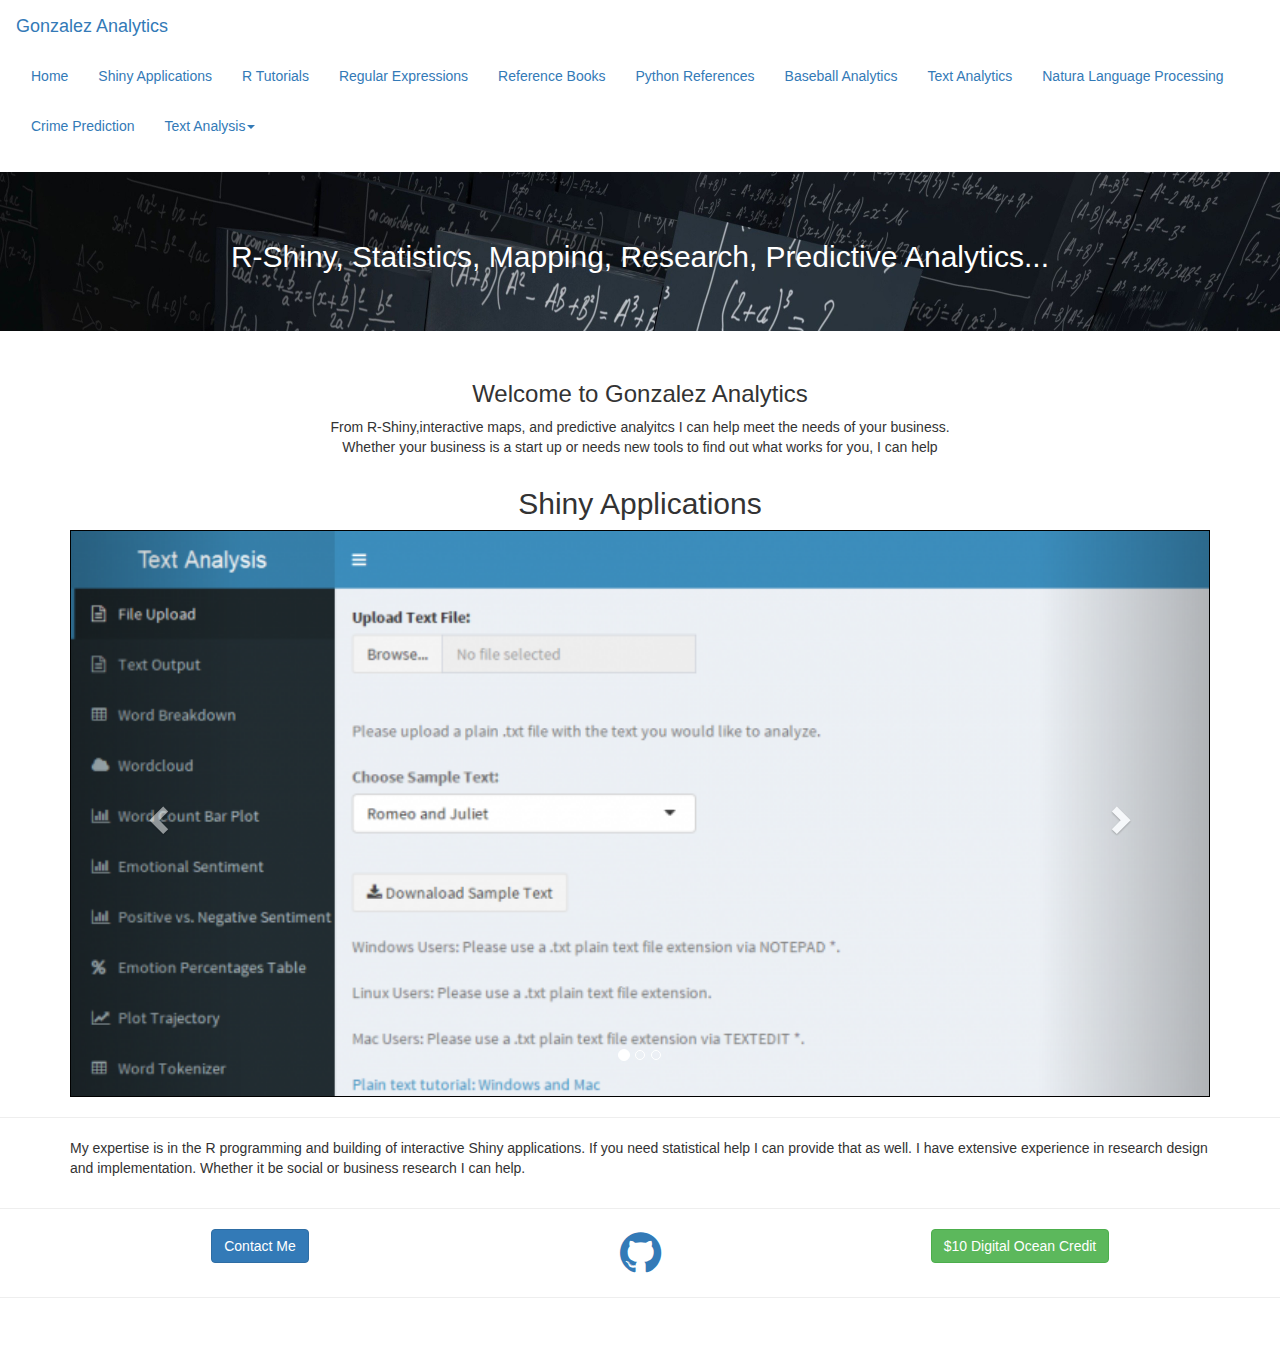
<file: index.html>
<!DOCTYPE html>
<html lang="en">
<head>
  <title>Gonzalez Analytics</title>
  <meta charset="utf-8">
  <meta name="viewport" content="width=device-width, initial-scale=1">
  <link rel="stylesheet" href="https://maxcdn.bootstrapcdn.com/bootstrap/3.4.0/css/bootstrap.min.css">
  <link rel="stylesheet" href="https://cdnjs.cloudflare.com/ajax/libs/font-awesome/4.7.0/css/font-awesome.min.css">
  <script src="https://ajax.googleapis.com/ajax/libs/jquery/3.3.1/jquery.min.js"></script>
  <script src="https://maxcdn.bootstrapcdn.com/bootstrap/3.4.0/js/bootstrap.min.js"></script>
  <link rel="stylesheet" type="text/css" href="rgonzo.css">
<style></style>
</head>
<body style="background-color:white;">
<nav class="navbar">
  <div class="container-fluid">
    <div class="navbar-header">
      <a class="navbar-brand" href="index.html">Gonzalez Analytics</a>
    </div>
    <ul class="nav navbar-nav">
      <li class="active"><a href="index.html">Home</a></li>
      <li><a href="applications.html">Shiny Applications</a></li>
      <li><a >R Tutorials</a></li>
      <li><a href="regexpressions.html">Regular Expressions</a></li>
      <li><a href="books.html">Reference Books</a></li>
      <li><a href="python.html">Python References</a></li>
      <li><a href="dodgers.html">Baseball Analytics</a></li>
      <li><a href="textmining.html">Text Analytics</a></li>
      <li><a href="nlp.html">Natura Language Processing</a></li>
      <li><a href="detroit.html">Crime Prediction</a></li>
      <li class="dropdown"><a class="dropdown-toggle" data-toggle="dropdown" href="#">Text Analysis<span class="caret"></span></a>
        <ul class="dropdown-menu">
          <li><a href="#">R Text Analysis</a></li>
          <li><a href="#">NLTK in Python</a></li>
          <li><a href="#">Page 1-3</a></li>
        </ul>
      </li>
      </div> 
    </ul>
<!---    <ul class="nav navbar-nav navbar-right">
      <li><a href="#"><span class="glyphicon glyphicon-user"></span> Sign Up</a></li>
      <li><a href="#"><span class="glyphicon glyphicon-log-in"></span> Login</a></li>
    </ul>--->
  </div>
</nav>
<!---Jumbotron--->
<div id="jumbotronOne" class="jumbotron">
  <center>
  <h2>R-Shiny, Statistics, Mapping, Research, Predictive Analytics...</h2> 
  </center>
</div>
<div class="container">
  <center><h3>Welcome to Gonzalez Analytics</h3>
  <p>From R-Shiny,interactive maps, and predictive analyitcs I can help meet the needs of your business.</br> 
  Whether your business is a start up or needs new tools to find out what works for you, I can help</p>
  </center>
</div>
<!---Carousel Container--->
<div class="container">
  <center>
  <h2>Shiny Applications</h2>  
  </center>
  <div id="myCarousel" class="carousel slide" data-ride="carousel" data-interval="5000">
    <!-- Indicators -->
    <ol class="carousel-indicators">
      <li data-target="#myCarousel" data-slide-to="0" class="active"></li>
      <li data-target="#myCarousel" data-slide-to="1"></li>
      <li data-target="#myCarousel" data-slide-to="2"></li>
    </ol>

    <!-- Wrapper for slides -->
  <div class="carousel-inner" style=" width:100%; height: 565px !important;">
    <div class="item active">
      <img src="img/text_analysis.png" alt="Text Analysis" style="width:100%;">
      <div class="carousel-caption">
        <h3>Text Analysis</h3>
        <p>Quantify emotion and search terms utilizing this Text Analysis app.</p>
      </div>
    </div>

      <div class="item">
        <img src="img/statistics.png" alt="Statistics" style="width:100%;">
        <div class="carousel-caption">
        <h3>Statistics</h3>
        <p>Utilize base statistics and plot informative graphs.</p>
      </div>
    </div>
    
      <div class="item">
        <img src="img/illinois.png" alt="Illinois Congressional Map" style="width:100%;">
              <div class="carousel-caption">
        <h3>Illinois Congressional Map</h3>
        <p>Here is an interactive map to show political affiliation in Illinois.</p>
      </div>
      </div>
    </div>

    <!-- Left and right controls -->
    <a class="left carousel-control" href="#myCarousel" data-slide="prev">
      <span class="glyphicon glyphicon-chevron-left"></span>
      <span class="sr-only">Previous</span>
    </a>
    <a class="right carousel-control" href="#myCarousel" data-slide="next">
      <span class="glyphicon glyphicon-chevron-right"></span>
      <span class="sr-only">Next</span>
    </a>
  </div>
</div>
<!---Carousel Container End--->
<hr>
<div class="container">
  <p>My expertise is in the R programming and building of interactive Shiny applications. If you need statistical help I can provide that as well. I have extensive experience in research design and implementation. Whether it be social or business research I can help. </p>
</div>


<hr>
<div class="container" id="mystuff">

<ul class="nav" id="mylist">
  <center>
    <div class="col-sm-4">
  <li id="mylist"><a href="mailto:gonzalezben81@gmail.com" class=" btn btn-primary">Contact Me</a></li>
  </div>
  <div class="col-sm-4">
  <li id="mylist"><a href="https://github.com/gonzalezben81"><i style="font-size:48px" class="fa">&#xf09b;</i></a></li> 
  </div>
  <div class="col-sm-4">
  <li id="mylist"><a href="https://m.do.co/c/b72d3479beb8" class=" btn btn-success">$10 Digital Ocean Credit</a></li>
  </div>
  </center>
</ul>

</div>

<hr>


</br>
</br>
</body>
</html>
</file>
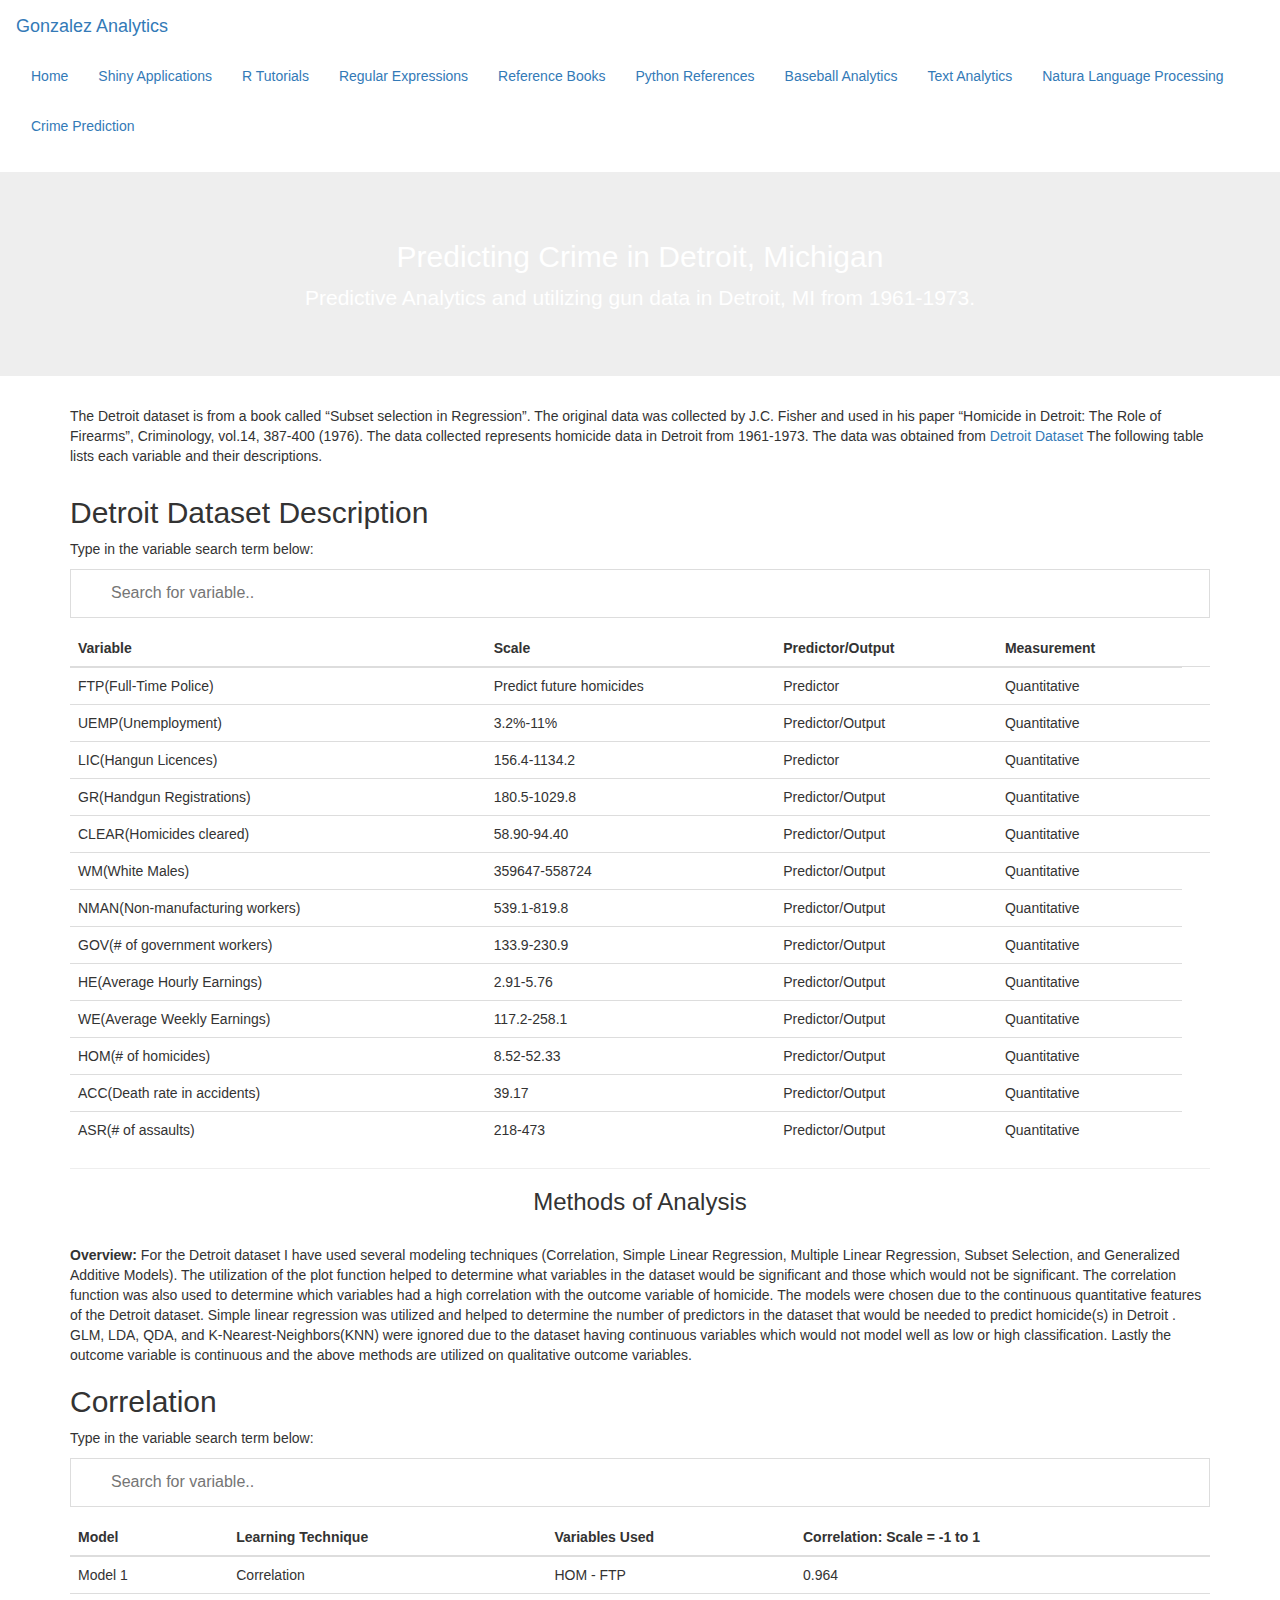
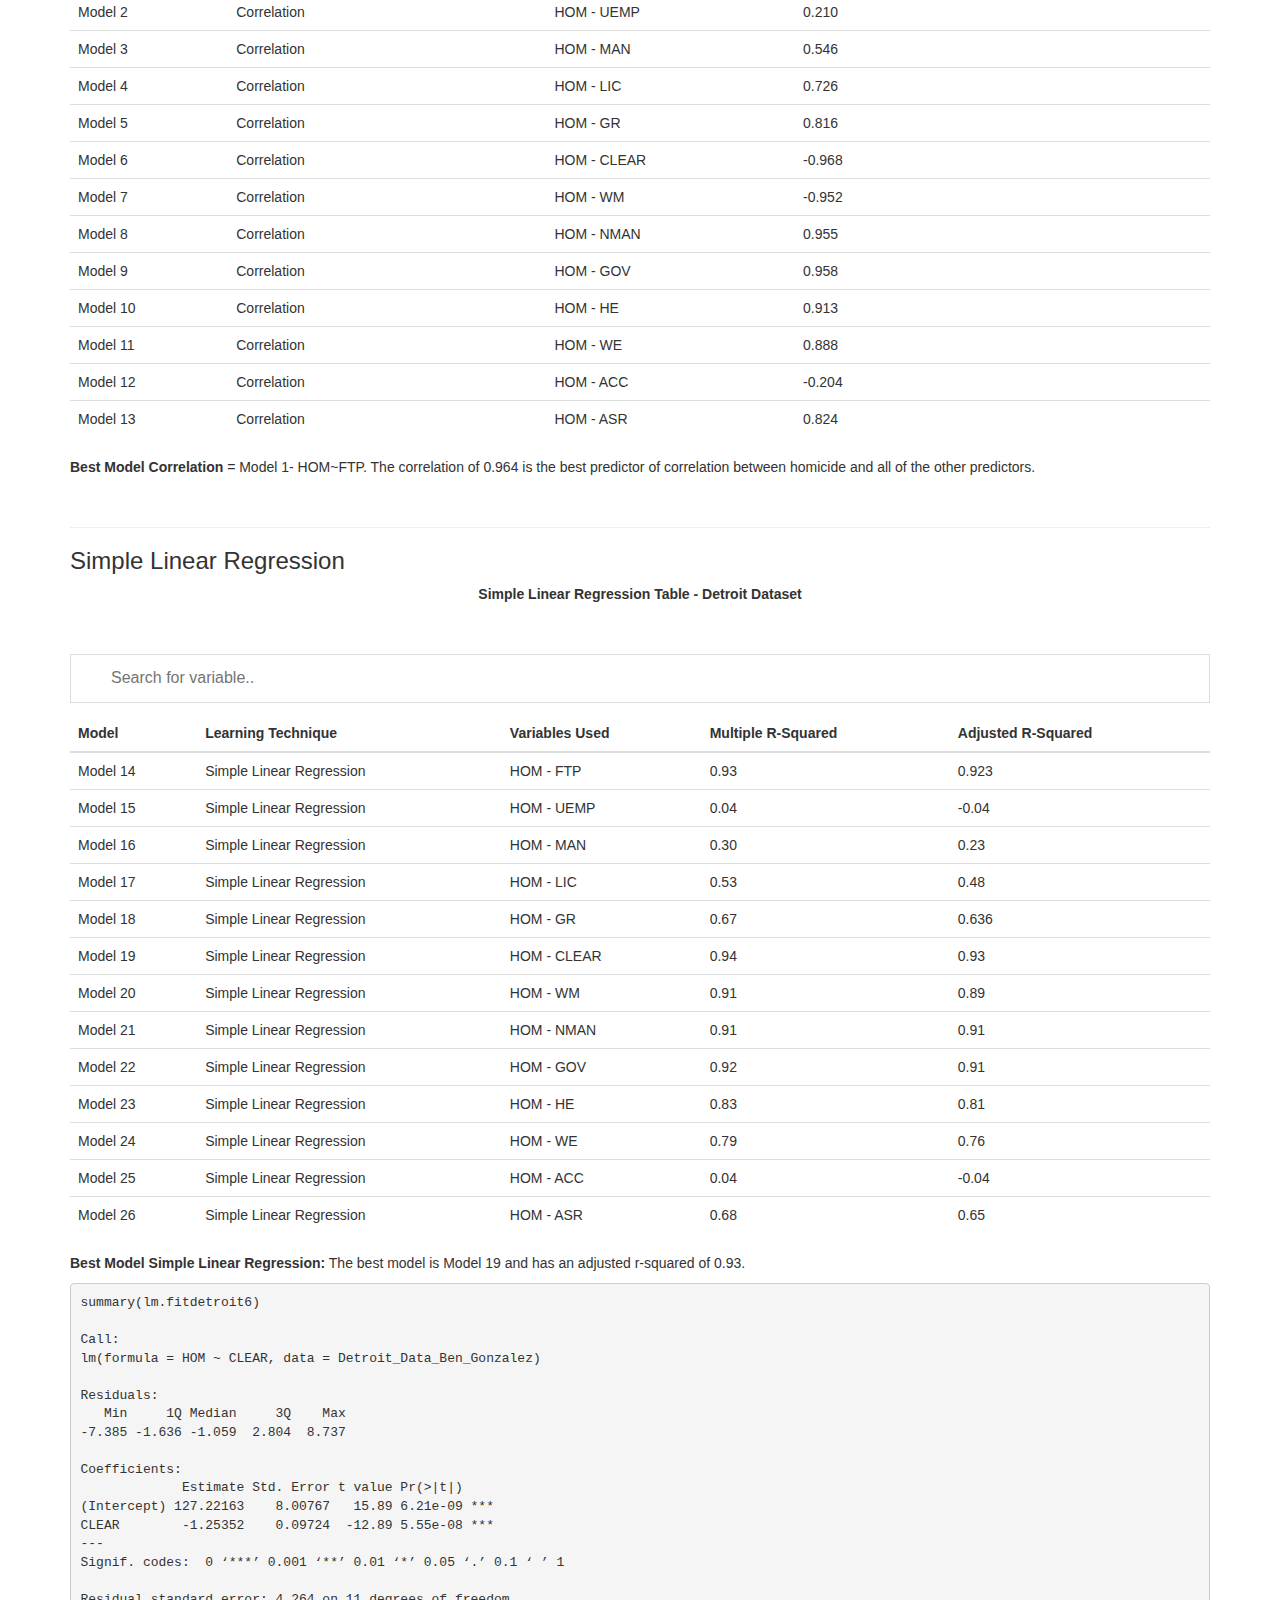
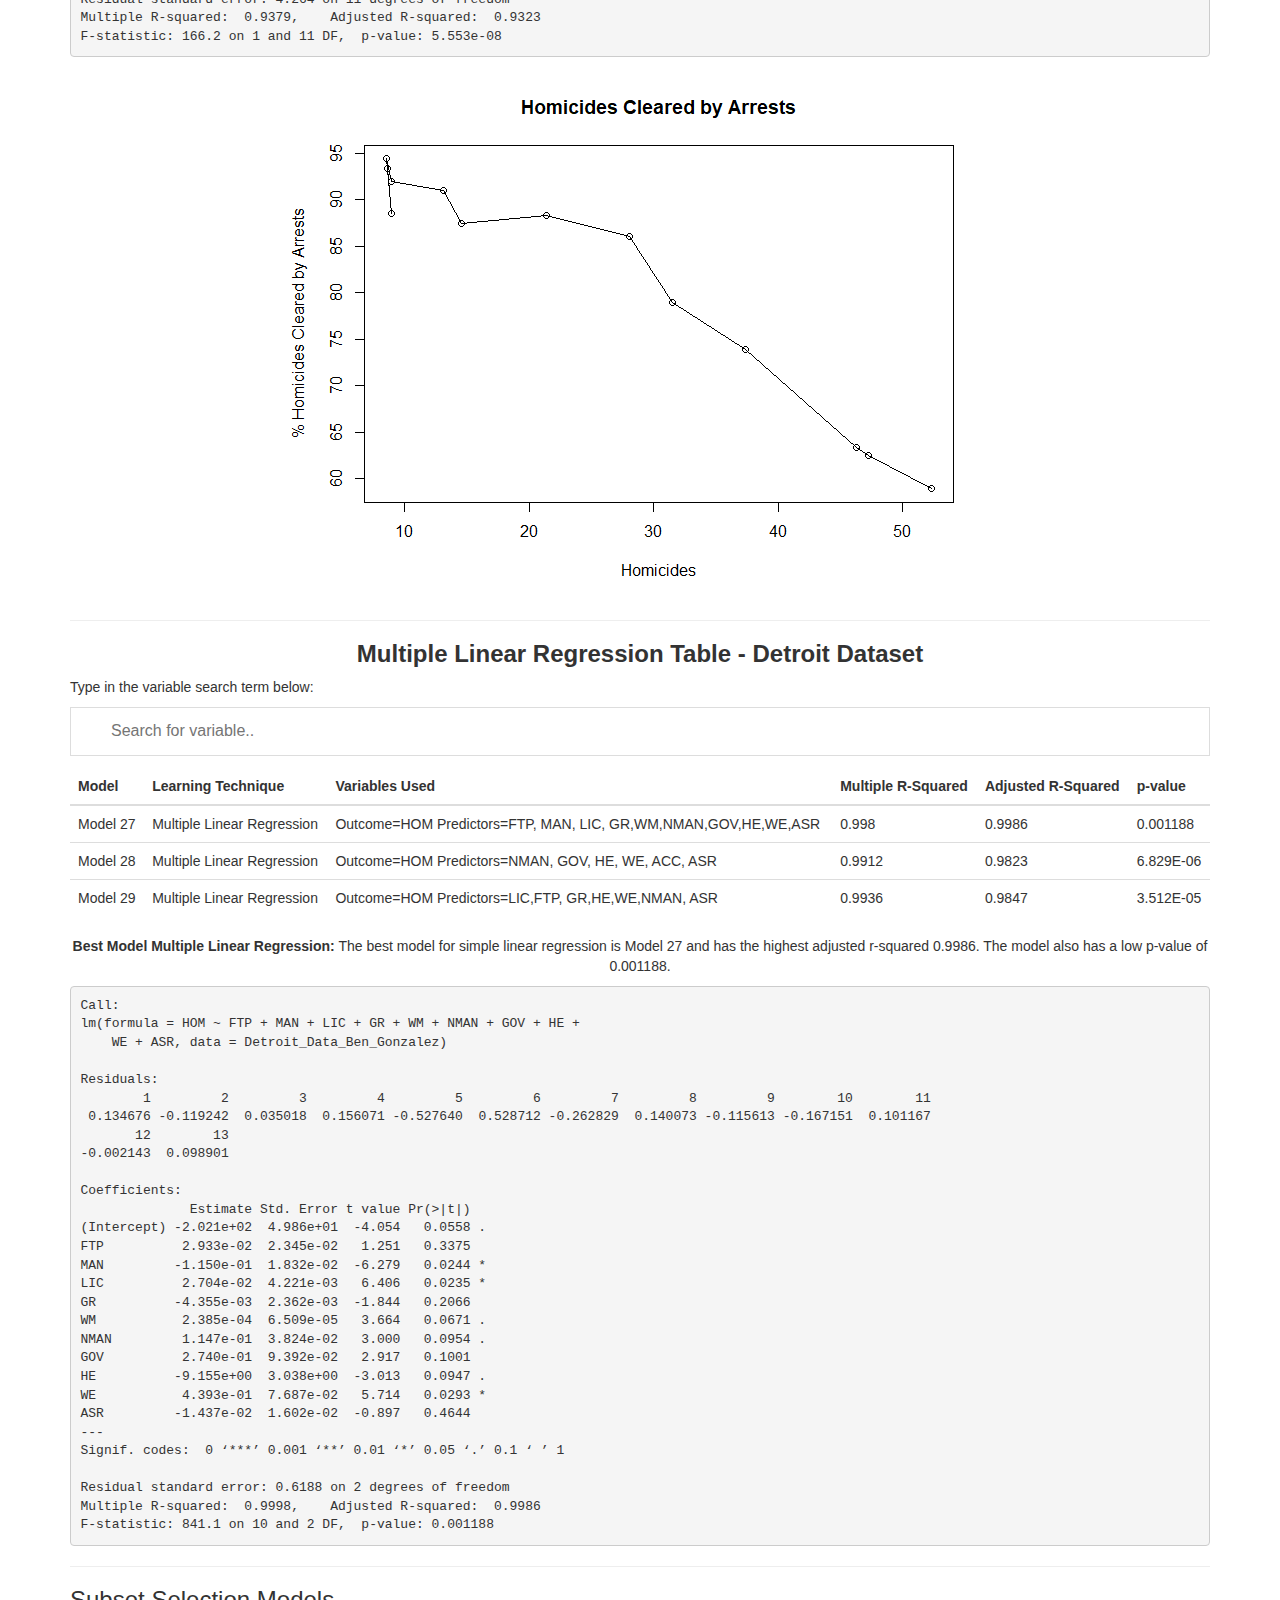
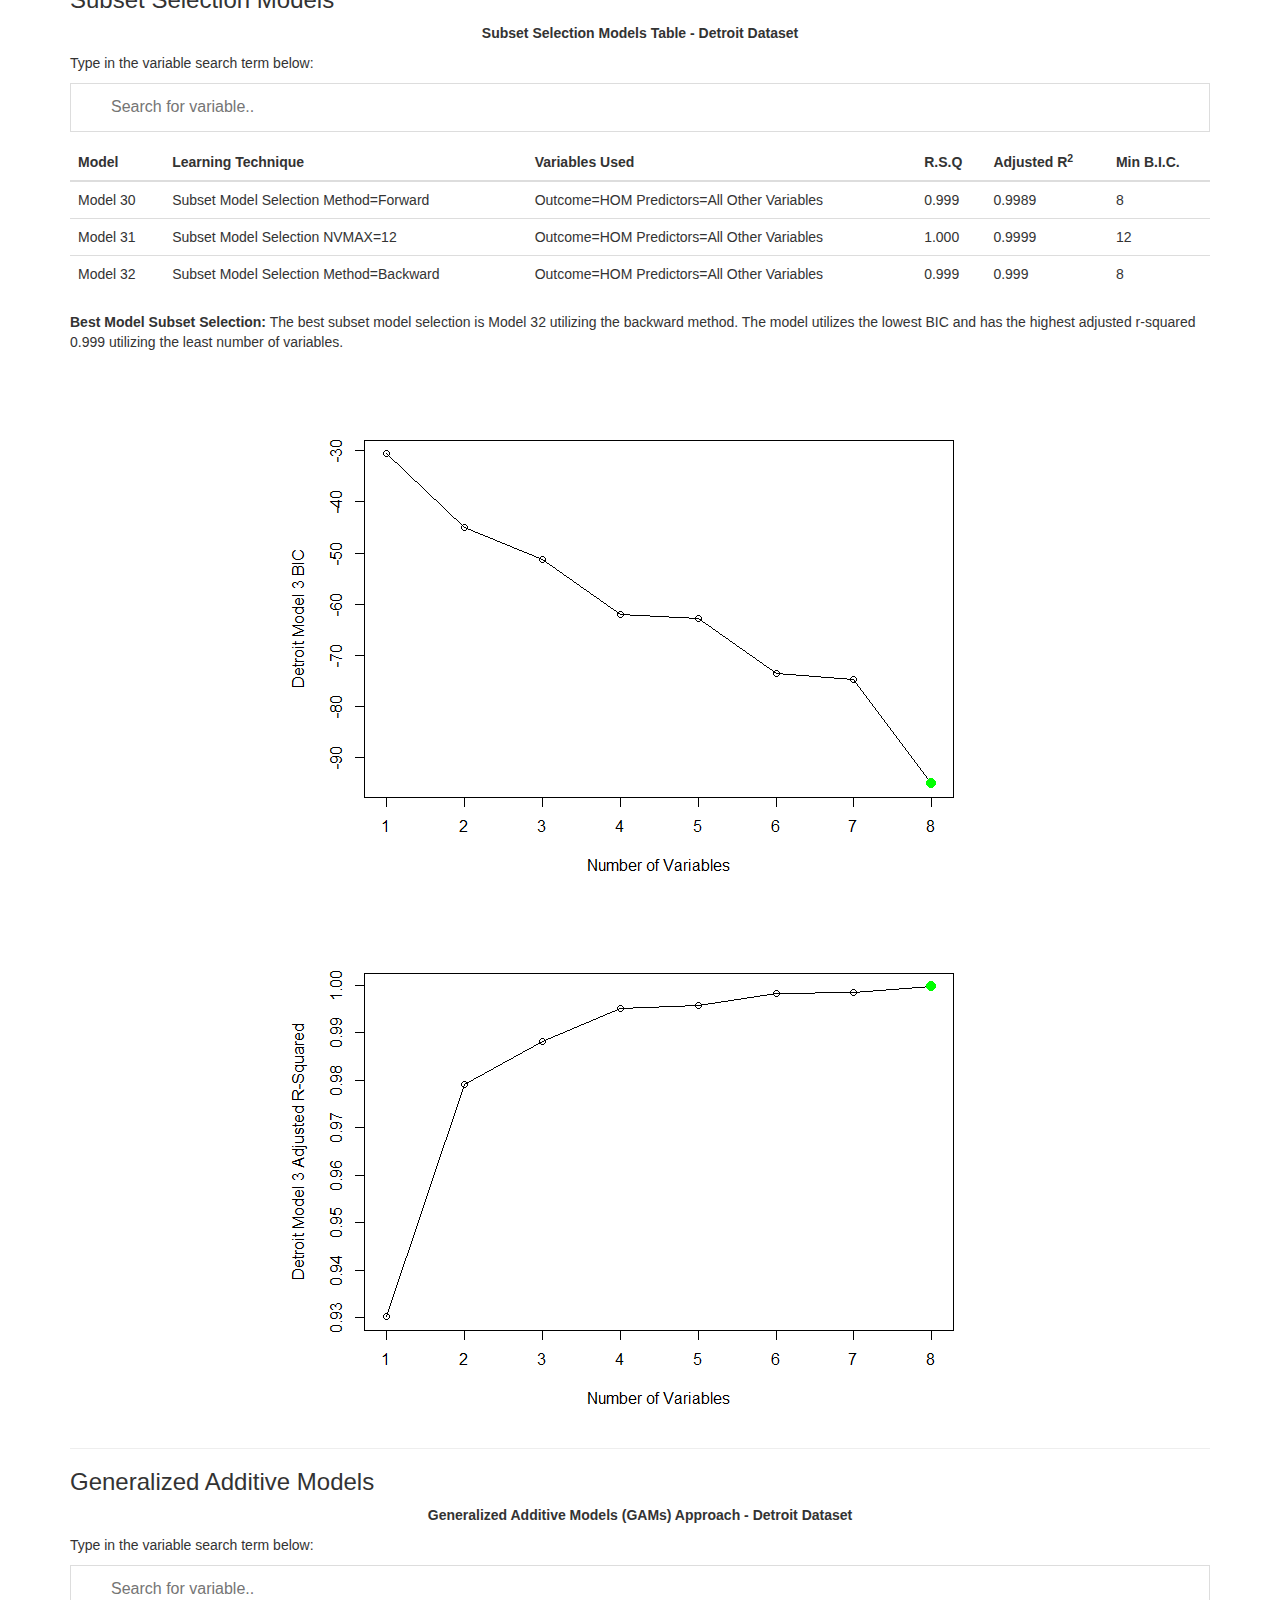
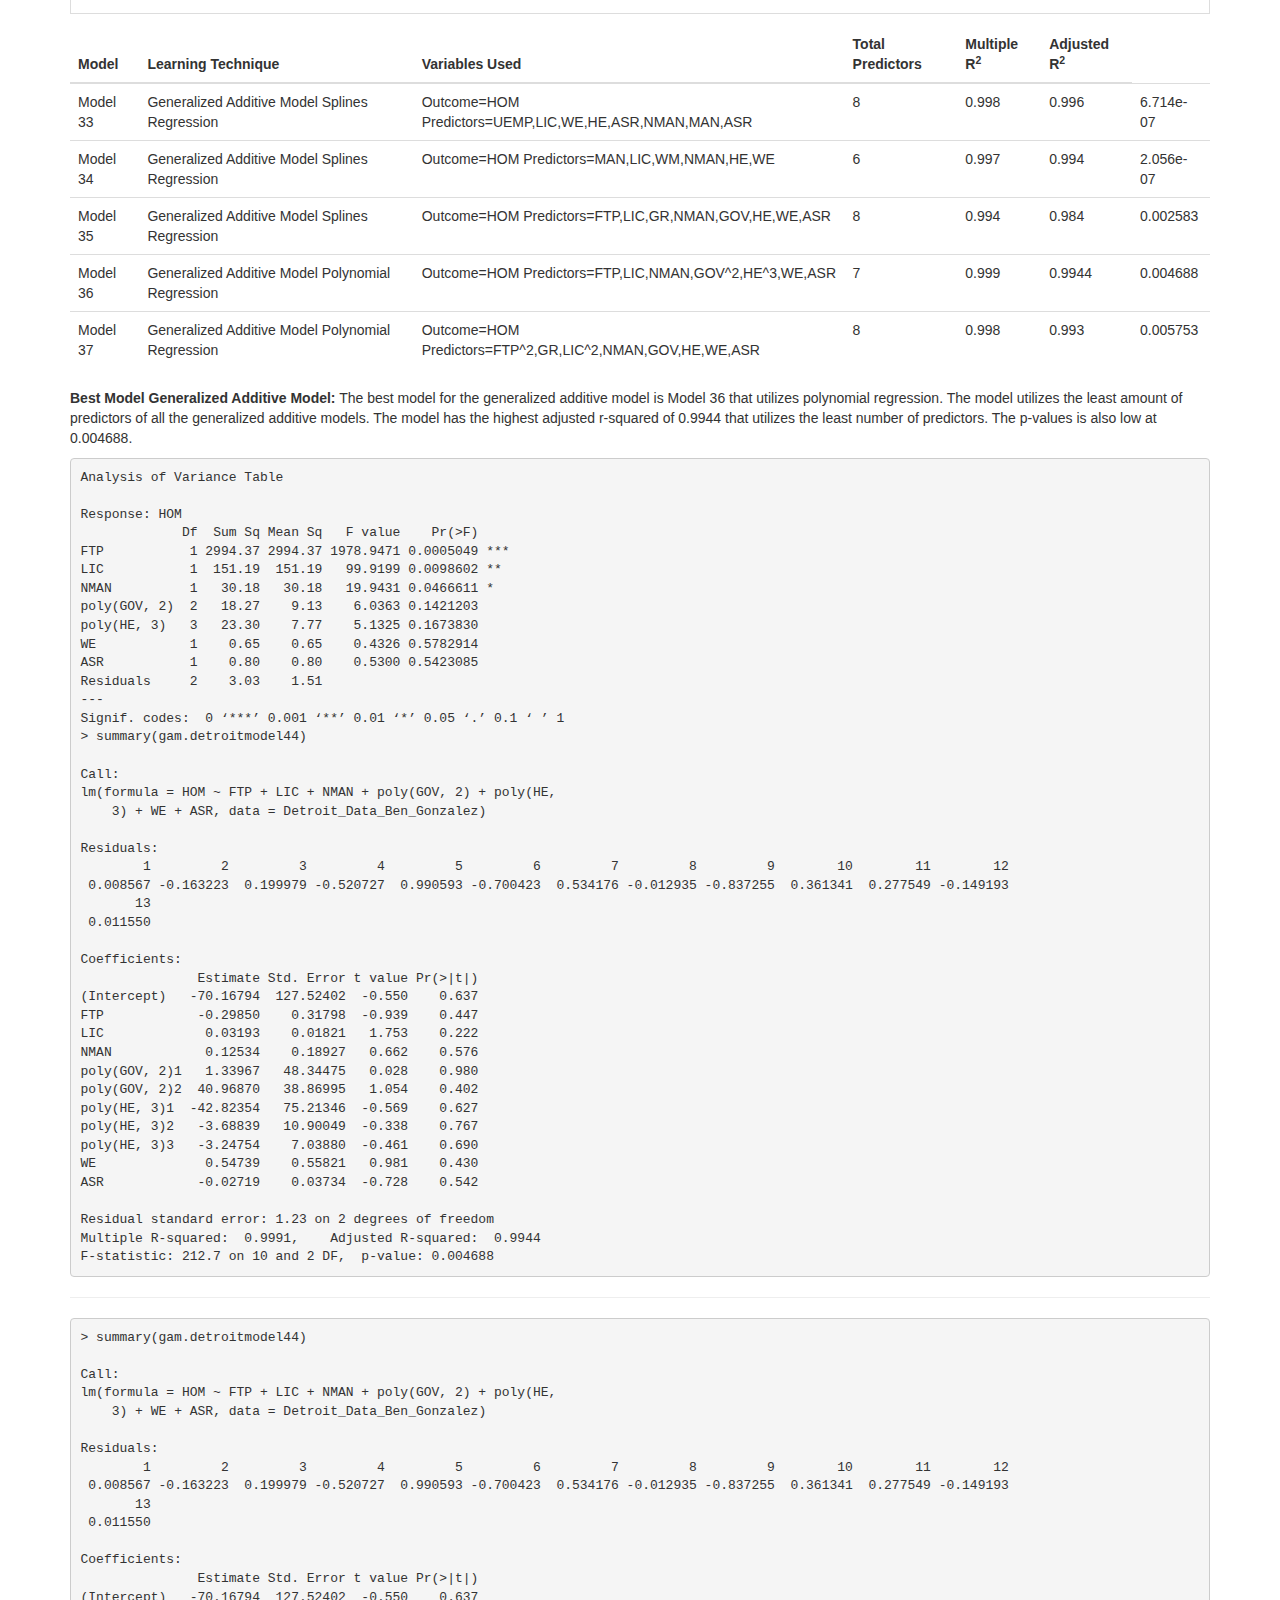
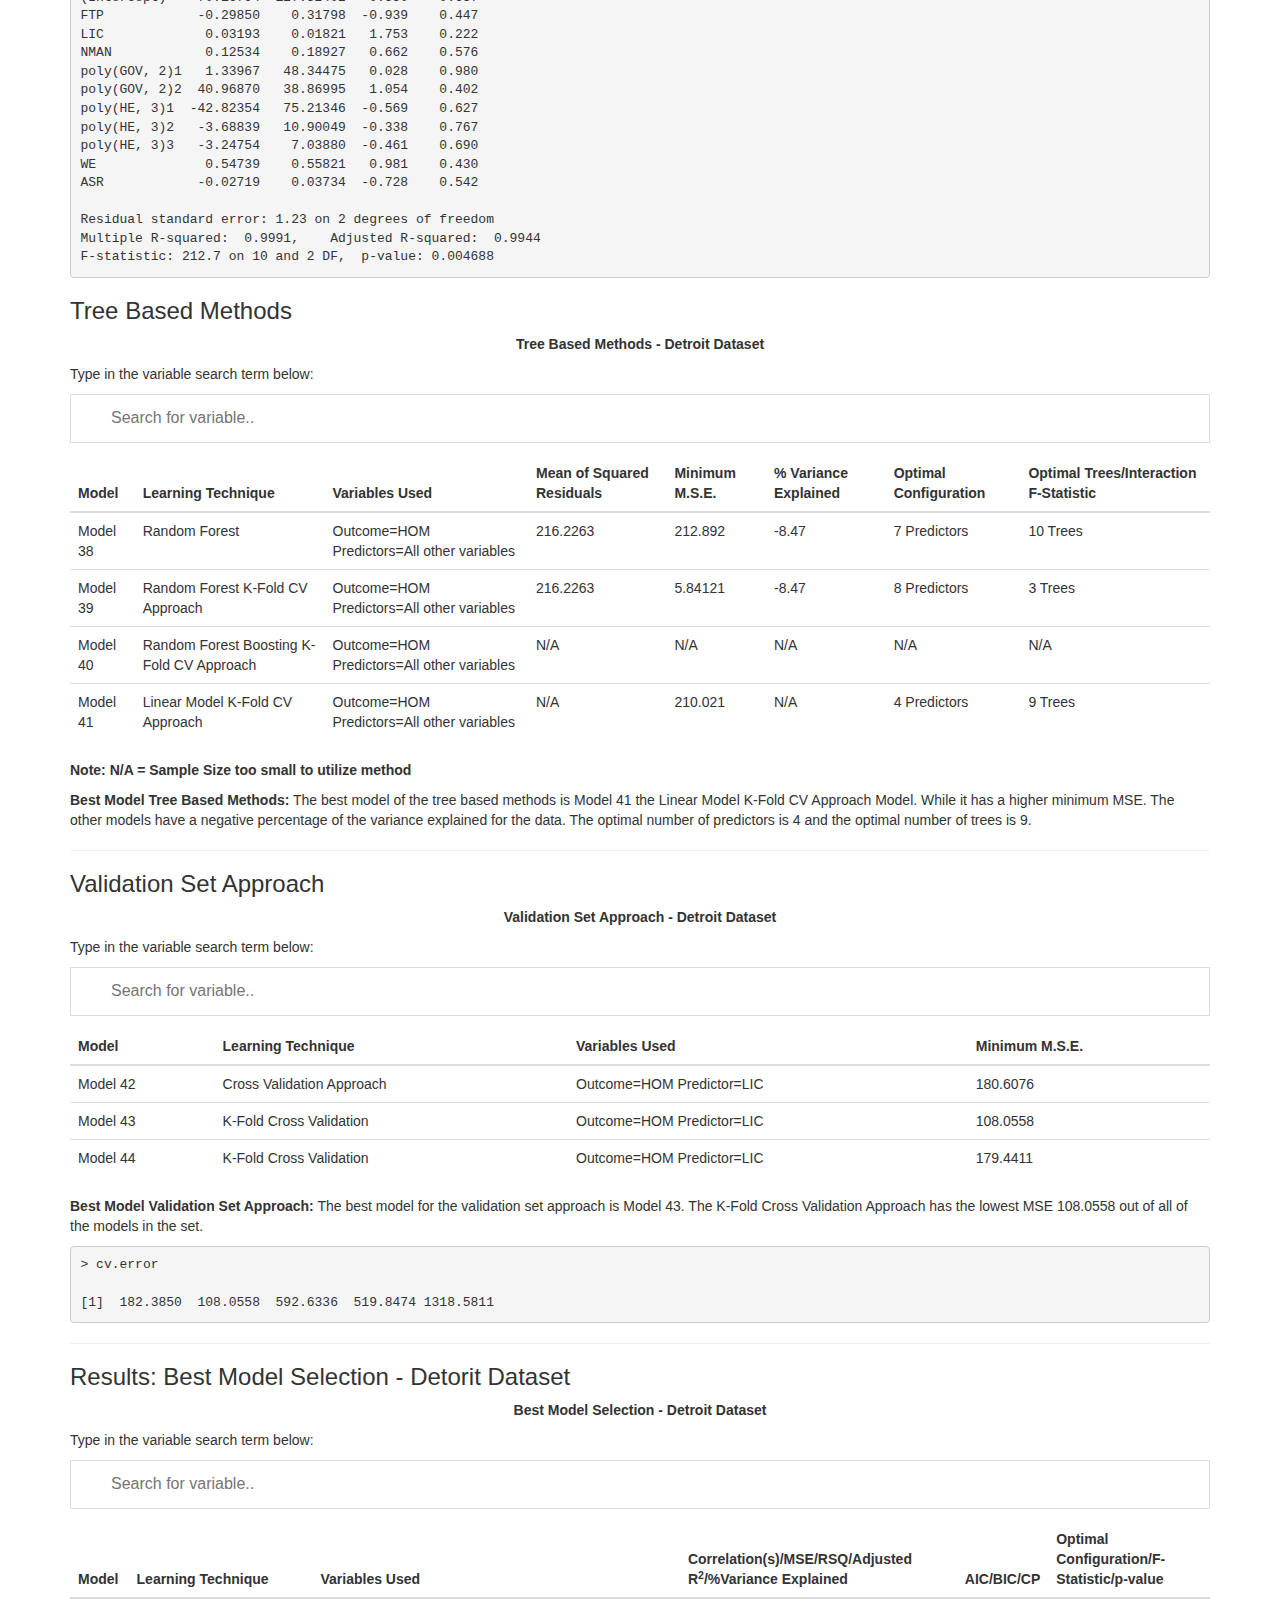
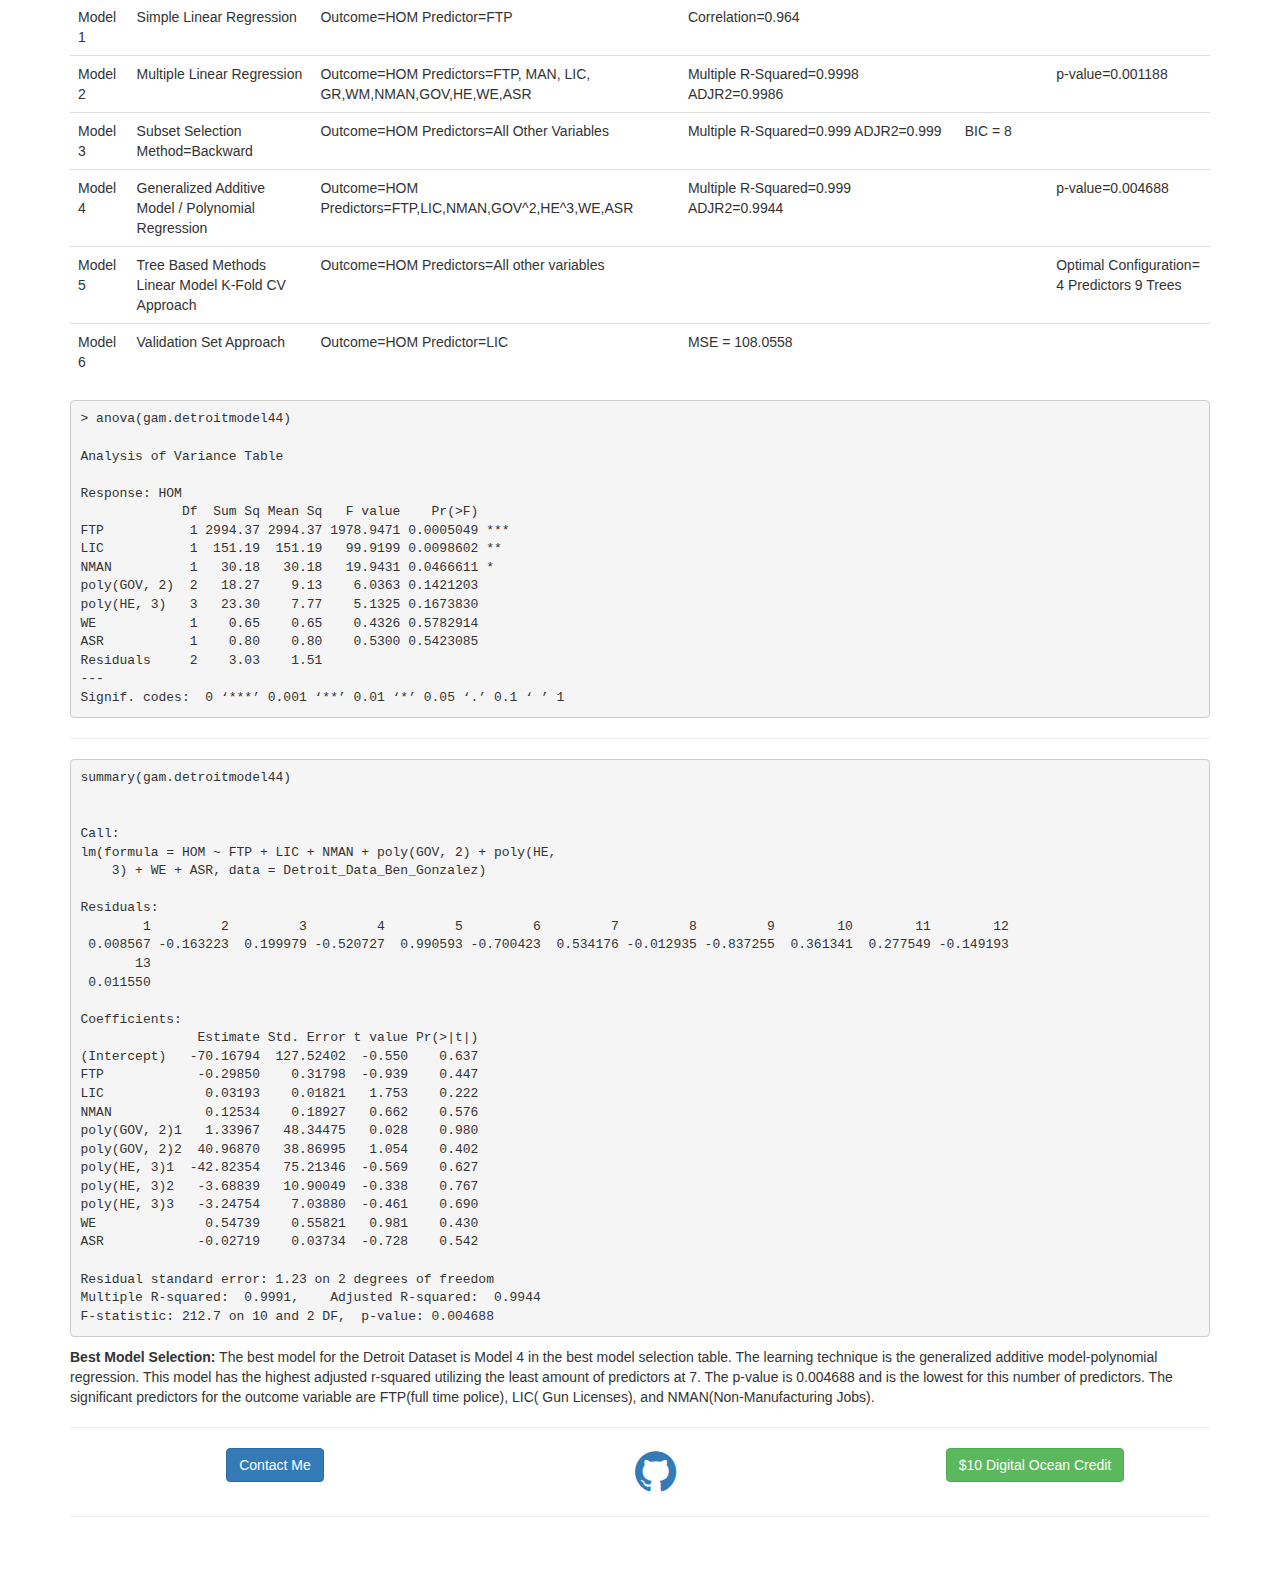
<file: detroit.html>
<!DOCTYPE html>
<html lang="en">
<head>
  <title>Gonzalez Analytics</title>
  <meta charset="utf-8">
  <meta name="viewport" content="width=device-width, initial-scale=1">
  <link rel="stylesheet" href="https://maxcdn.bootstrapcdn.com/bootstrap/3.4.0/css/bootstrap.min.css">
  <link rel="stylesheet" href="https://cdnjs.cloudflare.com/ajax/libs/font-awesome/4.7.0/css/font-awesome.min.css">
  <link rel='stylesheet' href='https://use.fontawesome.com/releases/v5.7.0/css/all.css' integrity='sha384-lZN37f5QGtY3VHgisS14W3ExzMWZxybE1SJSEsQp9S+oqd12jhcu+A56Ebc1zFSJ' crossorigin='anonymous'>
  <link rel="stylesheet" href="https://cdnjs.cloudflare.com/ajax/libs/font-awesome/4.7.0/css/font-awesome.min.css">
  <script src="https://ajax.googleapis.com/ajax/libs/jquery/3.3.1/jquery.min.js"></script>
  <script src="https://maxcdn.bootstrapcdn.com/bootstrap/3.4.0/js/bootstrap.min.js"></script>
  <script type="text/javascript" src="myscripts.js"></script>
  <link rel="stylesheet" type="text/css" href="rgonzo.css">
  <style>

</style>
</head>
<!---Beginning of page ----->
<body>
<nav class="navbar">
  <div class="container-fluid">
    <div class="navbar-header">
      <a class="navbar-brand" href="index.html">Gonzalez Analytics</a>
    </div>
    <ul class="nav navbar-nav">
      <li class="active"><a href="index.html">Home</a></li>
      <li><a href="applications.html">Shiny Applications</a></li>
      <li><a >R Tutorials</a></li>
      <li><a href="regexpressions.html">Regular Expressions</a></li>
      <li><a href="books.html">Reference Books</a></li>
      <li><a href="python.html">Python References</a></li>
      <li><a href="dodgers.html">Baseball Analytics</a></li>
      <li><a href="textmining.html">Text Analytics</a></li>
      <li><a href="nlp.html">Natura Language Processing</a></li>
      <li><a href="detroit.html">Crime Prediction</a></li>
    </ul>
 <!---   <ul class="nav navbar-nav navbar-right">
      <li><a href="#"><span class="glyphicon glyphicon-user"></span> Sign Up</a></li>
      <li><a href="#"><span class="glyphicon glyphicon-log-in"></span> Login</a></li>
    </ul>--->
  </div>
</nav>
<!---Jumbotron--->
<div id="jumbotrondetroit" class="jumbotron"><center>
  <h2>Predicting Crime in Detroit, Michigan</h2> 
  <p>Predictive Analytics and utilizing gun data in Detroit, MI from 1961-1973.</p>
  </center>
</div>
<div class="container">
<p>The Detroit dataset is from a book called “Subset selection in Regression”. The original data was collected by J.C. Fisher and used in his paper “Homicide in Detroit: The Role of Firearms”, Criminology, vol.14, 387-400 (1976). The data collected represents homicide data in Detroit from 1961-1973. The data was obtained from <a href="http://lib.stat.cmu.edu/datasets/detroit"> Detroit Dataset</a> The following table lists each variable and their descriptions.</p>
</div>
<div class="container">
  <h2>Detroit Dataset Description</h2>
  <p>Type in the variable search term below:</p>
<input type="text" id="myInput6"  placeholder="Search for variable.." title="Type in a variable">  
  <table class="table table-hover">
<thead>
    <th onclick="sortTable(0)">Variable</th>
    <th onclick="sortTable(1)">Scale</th>
    <th onclick="sortTable(2)">Predictor/Output</th>
    <th onclick="sortTable(3)">Measurement</th>
</thead>
<tbody id="myTable6">
  <tr>
    <td>FTP(Full-Time Police)</td>
    <td>Predict future homicides</td>
    <td>Predictor</td>
    <td>Quantitative</td>
    <td></td>
  </tr>
  <tr>
    <td>UEMP(Unemployment)</td>
    <td>3.2%-11%</td>
    <td>Predictor/Output</td>
    <td>Quantitative</td>
    <td></td>
  </tr>
  <tr>
    <td>LIC(Hangun Licences)</td>
    <td>156.4-1134.2</td>
    <td>Predictor</td>
    <td>Quantitative</td>
    <td></td>
  </tr>
  <tr>
    <td>GR(Handgun Registrations)</td>
    <td>180.5-1029.8</td>
    <td>Predictor/Output</td>
    <td>Quantitative</td>
    <td></td>
  </tr>
  <tr>
    <td>CLEAR(Homicides cleared)</td>
    <td>58.90-94.40</td>
    <td>Predictor/Output</td>
    <td>Quantitative</td>
    <td></td>
  </tr>
  <tr>
    <td>WM(White Males)</td>
    <td>359647-558724</td>
    <td>Predictor/Output</td>
    <td>Quantitative</td>
    <td></td>
  </tr>
  <tr>
    <td>NMAN(Non-manufacturing workers)</td>
    <td>539.1-819.8</td>
    <td>Predictor/Output</td>
    <td>Quantitative</td>
  </tr>
  <tr>
    <td>GOV(# of government workers)</td>
    <td>133.9-230.9</td>
    <td>Predictor/Output</td>
    <td>Quantitative</td>
  </tr>
  <tr>
    <td>HE(Average Hourly Earnings)</td>
    <td>2.91-5.76</td>
    <td>Predictor/Output</td>
    <td>Quantitative</td>
  </tr>
  <tr>
    <td>WE(Average Weekly Earnings)</td>
    <td>117.2-258.1</td>
    <td>Predictor/Output</td>
    <td>Quantitative</td>
  </tr>
  <tr>
    <td>HOM(# of homicides)</td>
    <td>8.52-52.33</td>
    <td>Predictor/Output</td>
    <td>Quantitative</td>
  </tr>
  <tr>
    <td>ACC(Death rate in accidents)</td>
    <td>39.17</td>
    <td>Predictor/Output</td>
    <td>Quantitative</td>
  </tr>
  <tr>
    <td>ASR(# of assaults)</td>
    <td>218-473</td>
    <td>Predictor/Output</td>
    <td>Quantitative</td>
  </tr>
    </tbody>
  </table>
<hr>
<h3><center>Methods of Analysis</center></h3>
</br>
<p><strong>Overview:</strong> For the Detroit dataset I have used several modeling techniques (Correlation, Simple Linear Regression, Multiple Linear Regression, Subset Selection, and Generalized Additive Models). The utilization of the plot function helped to determine what variables in the dataset would be significant and those which would not be significant. The correlation function was also used to determine which variables had a high correlation with the outcome variable of homicide. The models were chosen due to the continuous quantitative features of the Detroit dataset. Simple linear regression was utilized and helped to determine the number of predictors in the dataset that would be needed to predict homicide(s) in Detroit . GLM, LDA, QDA, and K-Nearest-Neighbors(KNN) were ignored due to the dataset having continuous variables which would not model well as low or high classification. Lastly the outcome variable is continuous and the above methods are utilized on qualitative outcome variables.</p>
  <h2>Correlation</h2>
  <p>Type in the variable search term below:</p>
<input type="text" id="myInput7"  placeholder="Search for variable.." title="Type in a variable">  
  <table class="table table-hover">
<thead>
    <th onclick="sortTable(0)">Model</th>
    <th onclick="sortTable(1)">Learning Technique</th>
    <th onclick="sortTable(2)">Variables Used</th>
    <th onclick="sortTable(3)">Correlation: Scale = -1 to 1</th>
</thead>
<tbody id="myTable7">
  <tr>
    <td>Model 1</td>
    <td>Correlation</td>
    <td>HOM - FTP</td>
    <td>0.964</td>
  </tr>
  <tr>
    <td>Model 2</td>
    <td>Correlation</td>
    <td>HOM - UEMP</td>
    <td>0.210</td>
  </tr>
  <tr>
    <td>Model 3</td>
    <td>Correlation</td>
    <td>HOM - MAN</td>
    <td>0.546</td>
  </tr>
  <tr>
    <td>Model 4</td>
    <td>Correlation</td>
    <td>HOM - LIC</td>
    <td>0.726</td>
  </tr>
  <tr>
    <td>Model 5</td>
    <td>Correlation</td>
    <td>HOM - GR</td>
    <td>0.816</td>
  </tr>
  <tr>
    <td>Model 6</td>
    <td>Correlation</td>
    <td>HOM - CLEAR</td>
    <td>-0.968</td>
  </tr>
  <tr>
    <td>Model 7</td>
    <td>Correlation</td>
    <td>HOM - WM</td>
    <td>-0.952</td>
  </tr>
  <tr>
    <td>Model 8</td>
    <td>Correlation</td>
    <td>HOM - NMAN</td>
    <td>0.955</td>
  </tr>
  <tr>
    <td>Model 9</td>
    <td>Correlation</td>
    <td>HOM - GOV</td>
    <td>0.958</td>
  </tr>
  <tr>
    <td>Model 10</td>
    <td>Correlation</td>
    <td>HOM - HE</td>
    <td>0.913</td>
  </tr>
  <tr>
    <td>Model 11</td>
    <td>Correlation</td>
    <td>HOM - WE</td>
    <td>0.888</td>
  </tr>
  <tr>
    <td>Model 12</td>
    <td>Correlation</td>
    <td>HOM - ACC</td>
    <td>-0.204</td>
  </tr>
  <tr>
    <td>Model 13</td>
    <td>Correlation</td>
    <td>HOM - ASR</td>
    <td>0.824</td>
  </tr>
</table>
      </tbody>
  </table>
  <p><strong>Best Model Correlation</strong> = Model 1- HOM~FTP. The correlation of 0.964 is the best predictor of correlation between homicide and all of the other predictors.</p>
</br>
<hr>
<h3>Simple Linear Regression</h3>
<p><center><strong>Simple Linear Regression Table - Detroit Dataset</strong></center></p>
</br>
</br>
<input type="text" id="myInput8"  placeholder="Search for variable.." title="Type in a variable"> 
  <table class="table table-hover">
  <thead>
    <th onclick="sortTable(0)">Model</th>
    <th onclick="sortTable(1)">Learning Technique</th>
    <th onclick="sortTable(2)">Variables Used</th>
    <th onclick="sortTable(3)">Multiple R-Squared</th>
    <th onclick="sortTable(4)">Adjusted R-Squared</th>
  </thead>
  <tbody id="myTable8">
    <tr>
    <td>Model 14</td>
    <td>Simple Linear Regression</td>
    <td>HOM - FTP</td>
    <td>0.93</td>
    <td>0.923</td>
  </tr>
  <tr>
    <td>Model 15</td>
    <td>Simple Linear Regression</td>
    <td>HOM - UEMP</td>
    <td>0.04</td>
    <td>-0.04</td>
  </tr>
  <tr>
    <td>Model 16</td>
    <td>Simple Linear Regression</td>
    <td>HOM - MAN</td>
    <td>0.30</td>
    <td>0.23</td>
  </tr>
  <tr>
    <td>Model 17</td>
    <td>Simple Linear Regression</td>
    <td>HOM - LIC</td>
    <td>0.53</td>
    <td>0.48</td>
  </tr>
  <tr>
    <td>Model 18</td>
    <td>Simple Linear Regression</td>
    <td>HOM - GR</td>
    <td>0.67</td>
    <td>0.636</td>
  </tr>
  <tr>
    <td>Model 19</td>
    <td>Simple Linear Regression</td>
    <td>HOM - CLEAR</td>
    <td>0.94</td>
    <td>0.93</td>
  </tr>
  <tr>
    <td>Model 20</td>
    <td>Simple Linear Regression</td>
    <td>HOM - WM</td>
    <td>0.91</td>
    <td>0.89</td>
  </tr>
  <tr>
    <td>Model 21</td>
    <td>Simple Linear Regression</td>
    <td>HOM - NMAN</td>
    <td>0.91</td>
    <td>0.91</td>
  </tr>
  <tr>
    <td>Model 22</td>
    <td>Simple Linear Regression</td>
    <td>HOM - GOV</td>
    <td>0.92</td>
    <td>0.91</td>
  </tr>
  <tr>
    <td>Model 23</td>
    <td>Simple Linear Regression</td>
    <td>HOM - HE</td>
    <td>0.83</td>
    <td>0.81</td>
  </tr>
  <tr>
    <td>Model 24</td>
    <td>Simple Linear Regression</td>
    <td>HOM - WE</td>
    <td>0.79</td>
    <td>0.76</td>
  </tr>
  <tr>
    <td>Model 25</td>
    <td>Simple Linear Regression</td>
    <td>HOM - ACC</td>
    <td>0.04</td>
    <td>-0.04</td>
  </tr>
  <tr>
    <td>Model 26</td>
    <td>Simple Linear Regression</td>
    <td>HOM - ASR</td>
    <td>0.68</td>
    <td>0.65</td>
  </tr>
    </tbody>
  </table>
<p><strong>Best Model Simple Linear Regression:</strong> The best model is Model 19 and has an adjusted r-squared of 0.93.</p>
<pre><code>summary(lm.fitdetroit6)

Call:
lm(formula = HOM ~ CLEAR, data = Detroit_Data_Ben_Gonzalez)

Residuals:
   Min     1Q Median     3Q    Max 
-7.385 -1.636 -1.059  2.804  8.737 

Coefficients:
             Estimate Std. Error t value Pr(>|t|)    
(Intercept) 127.22163    8.00767   15.89 6.21e-09 ***
CLEAR        -1.25352    0.09724  -12.89 5.55e-08 ***
---
Signif. codes:  0 ‘***’ 0.001 ‘**’ 0.01 ‘*’ 0.05 ‘.’ 0.1 ‘ ’ 1

Residual standard error: 4.264 on 11 degrees of freedom
Multiple R-squared:  0.9379,	Adjusted R-squared:  0.9323 
F-statistic: 166.2 on 1 and 11 DF,  p-value: 5.553e-08</code></pre>
<center><img src="img/homicide.png"></center>
<hr>
<h3><center><strong>Multiple Linear Regression Table - Detroit Dataset</strong></center></h3>
  <p>Type in the variable search term below:</p>
<input type="text" id="myInput9"  placeholder="Search for variable.." title="Type in a variable">  
  <table class="table table-hover">
<thead>
    <th onclick="sortTable(0)">Model</th>
    <th onclick="sortTable(1)">Learning Technique</th>
    <th onclick="sortTable(2)">Variables Used</th>
    <th onclick="sortTable(3)">Multiple R-Squared</th>
    <th onclick="sortTable(3)">Adjusted R-Squared</th>
    <th onclick="sortTable(3)">p-value</th>
</thead>
<tbody id="myTable9">
  <tr>
    <td>Model 27</td>
    <td>Multiple Linear Regression</td>
    <td>Outcome=HOM Predictors=FTP, MAN, LIC, GR,WM,NMAN,GOV,HE,WE,ASR</td>
    <td>0.998</td>
    <td>0.9986</td>
    <td>0.001188</td>
  </tr>
  <tr>
    <td>Model 28</td>
    <td>Multiple Linear Regression</td>
    <td>Outcome=HOM Predictors=NMAN, GOV, HE, WE, ACC, ASR</td>
    <td>0.9912</td>
    <td>0.9823</td>
    <td>6.829E-06</td>
  </tr>
  <tr>
    <td>Model 29</td>
    <td>Multiple Linear Regression</td>
    <td>Outcome=HOM Predictors=LIC,FTP, GR,HE,WE,NMAN, ASR</td>
    <td>0.9936</td>
    <td>0.9847</td>
    <td>3.512E-05</td>
  </tr>
  </table>
    </tbody>
  </table>
  
  <p><center><strong>Best Model Multiple Linear Regression:</strong> The best model for simple linear regression is Model 27 and has the highest adjusted r-squared 0.9986. The model also has a low p-value of 0.001188.</center></p>
  
  <pre><code>Call:
lm(formula = HOM ~ FTP + MAN + LIC + GR + WM + NMAN + GOV + HE + 
    WE + ASR, data = Detroit_Data_Ben_Gonzalez)

Residuals:
        1         2         3         4         5         6         7         8         9        10        11 
 0.134676 -0.119242  0.035018  0.156071 -0.527640  0.528712 -0.262829  0.140073 -0.115613 -0.167151  0.101167 
       12        13 
-0.002143  0.098901 

Coefficients:
              Estimate Std. Error t value Pr(>|t|)  
(Intercept) -2.021e+02  4.986e+01  -4.054   0.0558 .
FTP          2.933e-02  2.345e-02   1.251   0.3375  
MAN         -1.150e-01  1.832e-02  -6.279   0.0244 *
LIC          2.704e-02  4.221e-03   6.406   0.0235 *
GR          -4.355e-03  2.362e-03  -1.844   0.2066  
WM           2.385e-04  6.509e-05   3.664   0.0671 .
NMAN         1.147e-01  3.824e-02   3.000   0.0954 .
GOV          2.740e-01  9.392e-02   2.917   0.1001  
HE          -9.155e+00  3.038e+00  -3.013   0.0947 .
WE           4.393e-01  7.687e-02   5.714   0.0293 *
ASR         -1.437e-02  1.602e-02  -0.897   0.4644  
---
Signif. codes:  0 ‘***’ 0.001 ‘**’ 0.01 ‘*’ 0.05 ‘.’ 0.1 ‘ ’ 1

Residual standard error: 0.6188 on 2 degrees of freedom
Multiple R-squared:  0.9998,	Adjusted R-squared:  0.9986 
F-statistic: 841.1 on 10 and 2 DF,  p-value: 0.001188</code></pre>
<hr>
<h3>Subset Selection Models</h3>

<p><center><strong>Subset Selection Models Table - Detroit Dataset</strong></center></p>

  <p>Type in the variable search term below:</p>
<input type="text" id="myInput10"  placeholder="Search for variable.." title="Type in a variable">  
  <table class="table table-hover">
<thead>
    <th onclick="sortTable(0)">Model</th>
    <th onclick="sortTable(1)">Learning Technique</th>
    <th onclick="sortTable(2)">Variables Used</th>
    <th onclick="sortTable(3)">R.S.Q</th>
    <th onclick="sortTable(3)">Adjusted R<sup>2</sup></th>
    <th onclick="sortTable(3)">Min B.I.C.</th>
</thead>
<tbody id="myTable10">
  <tr>
    <td>Model 30</td>
    <td>Subset Model Selection Method=Forward</td>
    <td>Outcome=HOM Predictors=All Other Variables</td>
    <td>0.999</td>
    <td>0.9989</td>
    <td>8</td>
  </tr>
  <tr>
    <td>Model 31</td>
    <td>Subset Model Selection NVMAX=12</td>
    <td>Outcome=HOM Predictors=All Other Variables</td>
    <td>1.000</td>
    <td>0.9999</td>
    <td>12</td>
  </tr>
  <tr>
    <td>Model 32</td>
    <td>Subset Model Selection Method=Backward</td>
    <td>Outcome=HOM Predictors=All Other Variables</td>
    <td>0.999</td>
    <td>0.999</td>
    <td>8</td>
  </tr>
    </tbody>
  </table>
  
  <p><strong>Best Model Subset Selection:</strong> The best subset model selection is Model 32 utilizing the backward method. The model utilizes the lowest BIC and has the highest adjusted r-squared 0.999 utilizing the least number of variables.</p>
  
  <center><img src="img/detroit_model3_bic.png"></center>
  
  <center><img src="img/detroit_model3_adjrsquared.png"></center>
  
  <hr>
  <h3>Generalized Additive Models</h3>
  
  <p><center><strong>Generalized Additive Models (GAMs) Approach - Detroit Dataset</strong></center></p>
  
    <p>Type in the variable search term below:</p>
<input type="text" id="myInput11"  placeholder="Search for variable.." title="Type in a variable">  
  <table class="table table-hover">
<thead>
    <th onclick="sortTable(0)">Model</th>
    <th onclick="sortTable(1)">Learning Technique</th>
    <th onclick="sortTable(2)">Variables Used</th>
    <th onclick="sortTable(3)">Total Predictors</th>
    <th onclick="sortTable(4)">Multiple R<sup>2</sup></th>
    <th onclick="sortTable(5)">Adjusted R<sup>2</sup></th>
</thead>
<tbody id="myTable11">
  <tr>
    <td>Model 33</td>
    <td>Generalized Additive Model Splines Regression</td>
    <td>Outcome=HOM Predictors=UEMP,LIC,WE,HE,ASR,NMAN,MAN,ASR</td>
    <td>8</td>
    <td>0.998</td>
    <td>0.996</td>
    <td>6.714e-07</td>
  </tr>
  <tr>
    <td>Model 34</td>
    <td>Generalized Additive Model Splines Regression</td>
    <td>Outcome=HOM Predictors=MAN,LIC,WM,NMAN,HE,WE</td>
    <td>6</td>
    <td>0.997</td>
    <td>0.994</td>
    <td>2.056e-07</td>
  </tr>
  <tr>
    <td>Model 35</td>
    <td>Generalized Additive Model Splines Regression</td>
    <td>Outcome=HOM Predictors=FTP,LIC,GR,NMAN,GOV,HE,WE,ASR</td>
    <td>8</td>
    <td>0.994</td>
    <td>0.984</td>
    <td>0.002583</td>
  </tr>
  <tr>
    <td>Model 36</td>
    <td>Generalized Additive Model Polynomial Regression</td>
    <td>Outcome=HOM Predictors=FTP,LIC,NMAN,GOV^2,HE^3,WE,ASR</td>
    <td>7</td>
    <td>0.999</td>
    <td>0.9944</td>
    <td>0.004688</td>
  </tr>
  <tr>
    <td>Model 37</td>
    <td>Generalized Additive Model Polynomial Regression</td>
    <td>Outcome=HOM Predictors=FTP^2,GR,LIC^2,NMAN,GOV,HE,WE,ASR</td>
    <td>8</td>
    <td>0.998</td>
    <td>0.993</td>
    <td>0.005753</td>
  </tr>
    </tbody>
  </table>
  
  <p><strong>Best Model Generalized Additive Model:</strong> The best model for the generalized additive model is Model 36 that utilizes polynomial regression. The model utilizes the least amount of predictors of all the generalized additive models. The model has the highest adjusted r-squared of 0.9944 that utilizes the least number of predictors. The p-values is also low at 0.004688.</p>
  <pre><code>Analysis of Variance Table

Response: HOM
             Df  Sum Sq Mean Sq   F value    Pr(>F)    
FTP           1 2994.37 2994.37 1978.9471 0.0005049 ***
LIC           1  151.19  151.19   99.9199 0.0098602 ** 
NMAN          1   30.18   30.18   19.9431 0.0466611 *  
poly(GOV, 2)  2   18.27    9.13    6.0363 0.1421203    
poly(HE, 3)   3   23.30    7.77    5.1325 0.1673830    
WE            1    0.65    0.65    0.4326 0.5782914    
ASR           1    0.80    0.80    0.5300 0.5423085    
Residuals     2    3.03    1.51                        
---
Signif. codes:  0 ‘***’ 0.001 ‘**’ 0.01 ‘*’ 0.05 ‘.’ 0.1 ‘ ’ 1
> summary(gam.detroitmodel44)

Call:
lm(formula = HOM ~ FTP + LIC + NMAN + poly(GOV, 2) + poly(HE, 
    3) + WE + ASR, data = Detroit_Data_Ben_Gonzalez)

Residuals:
        1         2         3         4         5         6         7         8         9        10        11        12 
 0.008567 -0.163223  0.199979 -0.520727  0.990593 -0.700423  0.534176 -0.012935 -0.837255  0.361341  0.277549 -0.149193 
       13 
 0.011550 

Coefficients:
               Estimate Std. Error t value Pr(>|t|)
(Intercept)   -70.16794  127.52402  -0.550    0.637
FTP            -0.29850    0.31798  -0.939    0.447
LIC             0.03193    0.01821   1.753    0.222
NMAN            0.12534    0.18927   0.662    0.576
poly(GOV, 2)1   1.33967   48.34475   0.028    0.980
poly(GOV, 2)2  40.96870   38.86995   1.054    0.402
poly(HE, 3)1  -42.82354   75.21346  -0.569    0.627
poly(HE, 3)2   -3.68839   10.90049  -0.338    0.767
poly(HE, 3)3   -3.24754    7.03880  -0.461    0.690
WE              0.54739    0.55821   0.981    0.430
ASR            -0.02719    0.03734  -0.728    0.542

Residual standard error: 1.23 on 2 degrees of freedom
Multiple R-squared:  0.9991,	Adjusted R-squared:  0.9944 
F-statistic: 212.7 on 10 and 2 DF,  p-value: 0.004688</code></pre>

<hr>
<pre><code>> summary(gam.detroitmodel44)

Call:
lm(formula = HOM ~ FTP + LIC + NMAN + poly(GOV, 2) + poly(HE, 
    3) + WE + ASR, data = Detroit_Data_Ben_Gonzalez)

Residuals:
        1         2         3         4         5         6         7         8         9        10        11        12 
 0.008567 -0.163223  0.199979 -0.520727  0.990593 -0.700423  0.534176 -0.012935 -0.837255  0.361341  0.277549 -0.149193 
       13 
 0.011550 

Coefficients:
               Estimate Std. Error t value Pr(>|t|)
(Intercept)   -70.16794  127.52402  -0.550    0.637
FTP            -0.29850    0.31798  -0.939    0.447
LIC             0.03193    0.01821   1.753    0.222
NMAN            0.12534    0.18927   0.662    0.576
poly(GOV, 2)1   1.33967   48.34475   0.028    0.980
poly(GOV, 2)2  40.96870   38.86995   1.054    0.402
poly(HE, 3)1  -42.82354   75.21346  -0.569    0.627
poly(HE, 3)2   -3.68839   10.90049  -0.338    0.767
poly(HE, 3)3   -3.24754    7.03880  -0.461    0.690
WE              0.54739    0.55821   0.981    0.430
ASR            -0.02719    0.03734  -0.728    0.542

Residual standard error: 1.23 on 2 degrees of freedom
Multiple R-squared:  0.9991,	Adjusted R-squared:  0.9944 
F-statistic: 212.7 on 10 and 2 DF,  p-value: 0.004688</code></pre>

<h3>Tree Based Methods</h3>
<p><center><strong>Tree Based Methods - Detroit Dataset</strong></center></p>
  <p>Type in the variable search term below:</p>
<input type="text" id="myInput12"  placeholder="Search for variable.." title="Type in a variable">  
  <table class="table table-hover">
<thead>
    <th onclick="sortTable(0)">Model</th>
    <th onclick="sortTable(1)">Learning Technique</th>
    <th onclick="sortTable(2)">Variables Used</th>
    <th onclick="sortTable(3)">Mean of Squared Residuals</th>
    <th onclick="sortTable(4)">Minimum M.S.E.</th>
    <th onclick="sortTable(5)">% Variance Explained</th>
    <th onclick="sortTable(6)">Optimal Configuration</th>
    <th onclick="sortTable(7)">Optimal Trees/Interaction F-Statistic</th>
</thead>
<tbody id="myTable12">
  <tr>
    <td>Model 38</td>
    <td>Random Forest</td>
    <td>Outcome=HOM Predictors=All other variables</td>
    <td>216.2263</td>
    <td>212.892</td>
    <td>-8.47</td>
    <td>7 Predictors</td>
    <td>10 Trees</td>
  </tr>
  <tr>
    <td>Model 39</td>
    <td>Random Forest K-Fold CV Approach</td>
    <td>Outcome=HOM Predictors=All other variables</td>
    <td>216.2263</td>
    <td>5.84121</td>
    <td>-8.47</td>
    <td>8 Predictors</td>
    <td>3 Trees</td>
  </tr>
  <tr>
    <td>Model 40</td>
    <td>Random Forest Boosting K-Fold CV Approach</td>
    <td>Outcome=HOM Predictors=All other variables</td>
    <td>N/A</td>
    <td>N/A</td>
    <td>N/A</td>
    <td>N/A</td>
    <td>N/A</td>
  </tr>
  <tr>
    <td>Model 41</td>
    <td>Linear Model K-Fold CV Approach</td>
    <td>Outcome=HOM Predictors=All other variables</td>
    <td>N/A</td>
    <td>210.021</td>
    <td>N/A</td>
    <td>4 Predictors</td>
    <td>9 Trees</td>
  </tr>
    </tbody>
  </table>
  <p><strong>Note: N/A = Sample Size too small to utilize method</strong></p>
  
  <p><strong>Best Model Tree Based Methods:</strong> The best model of the tree based methods is Model 41 the Linear Model K-Fold CV Approach Model. While it has a higher minimum MSE. The other models have a negative percentage of the variance explained for the data. The optimal number of predictors is 4 and the optimal number of trees is 9.</p>
<button onclick="topFunction()" id="myBtn" title="Go to top">Scroll to Top</button>

<hr>
<h3>Validation Set Approach</h3>

<p><center><strong>Validation Set Approach - Detroit Dataset</strong></center></p>

  <p>Type in the variable search term below:</p>
<input type="text" id="myInput13"  placeholder="Search for variable.." title="Type in a variable">  
  <table class="table table-hover">
<thead>
    <th onclick="sortTable(0)">Model</th>
    <th onclick="sortTable(1)">Learning Technique</th>
    <th onclick="sortTable(2)">Variables Used</th>
    <th onclick="sortTable(3)">Minimum M.S.E.</th>
</thead>
<tbody id="myTable13">
  <tr>
    <td>Model 42</td>
    <td>Cross Validation Approach</td>
    <td>Outcome=HOM Predictor=LIC</td>
    <td>180.6076</td>
  </tr>
  <tr>
    <td>Model 43</td>
    <td>K-Fold Cross Validation</td>
    <td>Outcome=HOM Predictor=LIC</td>
    <td>108.0558</td>
  </tr>
  <tr>
    <td>Model 44</td>
    <td>K-Fold Cross Validation</td>
    <td>Outcome=HOM Predictor=LIC</td>
    <td>179.4411</td>
  </tr>
    </tbody>
  </table>

<p><strong>Best Model Validation Set Approach:</strong> The best model for the validation set approach is Model 43. The K-Fold Cross Validation Approach has the lowest MSE 108.0558 out of all of the models in the set.</p>

<pre><code>> cv.error

[1]  182.3850  108.0558  592.6336  519.8474 1318.5811</code></pre>

<hr>
<h3>Results: Best Model Selection - Detorit Dataset</h3>

<p><center><strong>Best Model Selection - Detroit Dataset</strong></center></p>

  <p>Type in the variable search term below:</p>
<input type="text" id="myInput14"  placeholder="Search for variable.." title="Type in a variable">  
  <table class="table table-hover">
<thead>
    <th onclick="sortTable(0)">Model</th>
    <th onclick="sortTable(1)">Learning Technique</th>
    <th onclick="sortTable(2)">Variables Used</th>
    <th onclick="sortTable(3)">Correlation(s)/MSE/RSQ/Adjusted R<sup>2</sup>/%Variance Explained</th>
    <th onclick="sortTable(2)">AIC/BIC/CP</th>
    <th onclick="sortTable(2)">Optimal Configuration/F-Statistic/p-value</th>
</thead>
<tbody id="myTable14">
  <tr>
    <td>Model 1</td>
    <td>Simple Linear Regression</td>
    <td>Outcome=HOM Predictor=FTP</td>
    <td>Correlation=0.964</td>
    <td></td>
    <td></td>
  </tr>
  <tr>
    <td>Model 2</td>
    <td>Multiple Linear Regression</td>
    <td>Outcome=HOM Predictors=FTP, MAN, LIC, GR,WM,NMAN,GOV,HE,WE,ASR</td>
    <td>Multiple R-Squared=0.9998 ADJR2=0.9986</td>
    <td></td>
    <td>p-value=0.001188</td>
  </tr>
  <tr>
    <td>Model 3</td>
    <td>Subset Selection Method=Backward</td>
    <td>Outcome=HOM Predictors=All Other Variables</td>
    <td>Multiple R-Squared=0.999 ADJR2=0.999</td>
    <td>BIC = 8</td>
    <td></td>
  </tr>
  <tr>
    <td>Model 4</td>
    <td>Generalized Additive Model / Polynomial Regression</td>
    <td>Outcome=HOM Predictors=FTP,LIC,NMAN,GOV^2,HE^3,WE,ASR</td>
    <td>Multiple R-Squared=0.999 ADJR2=0.9944</td>
    <td></td>
    <td>p-value=0.004688</td>
  </tr>
  <tr>
    <td>Model 5</td>
    <td>Tree Based Methods Linear Model K-Fold CV Approach</td>
    <td>Outcome=HOM Predictors=All other variables</td>
    <td></td>
    <td></td>
    <td>Optimal Configuration= 4 Predictors 9 Trees</td>
  </tr>
  <tr>
    <td>Model 6</td>
    <td>Validation Set Approach</td>
    <td>Outcome=HOM Predictor=LIC</td>
    <td>MSE = 108.0558</td>
    <td></td>
    <td></td>
  </tr>
    </tbody>
  </table>

<pre><code>> anova(gam.detroitmodel44)

Analysis of Variance Table

Response: HOM
             Df  Sum Sq Mean Sq   F value    Pr(>F)    
FTP           1 2994.37 2994.37 1978.9471 0.0005049 ***
LIC           1  151.19  151.19   99.9199 0.0098602 ** 
NMAN          1   30.18   30.18   19.9431 0.0466611 *  
poly(GOV, 2)  2   18.27    9.13    6.0363 0.1421203    
poly(HE, 3)   3   23.30    7.77    5.1325 0.1673830    
WE            1    0.65    0.65    0.4326 0.5782914    
ASR           1    0.80    0.80    0.5300 0.5423085    
Residuals     2    3.03    1.51                        
---
Signif. codes:  0 ‘***’ 0.001 ‘**’ 0.01 ‘*’ 0.05 ‘.’ 0.1 ‘ ’ 1</code></pre>
<hr>
<pre><code>summary(gam.detroitmodel44)


Call:
lm(formula = HOM ~ FTP + LIC + NMAN + poly(GOV, 2) + poly(HE, 
    3) + WE + ASR, data = Detroit_Data_Ben_Gonzalez)

Residuals:
        1         2         3         4         5         6         7         8         9        10        11        12 
 0.008567 -0.163223  0.199979 -0.520727  0.990593 -0.700423  0.534176 -0.012935 -0.837255  0.361341  0.277549 -0.149193 
       13 
 0.011550 

Coefficients:
               Estimate Std. Error t value Pr(>|t|)
(Intercept)   -70.16794  127.52402  -0.550    0.637
FTP            -0.29850    0.31798  -0.939    0.447
LIC             0.03193    0.01821   1.753    0.222
NMAN            0.12534    0.18927   0.662    0.576
poly(GOV, 2)1   1.33967   48.34475   0.028    0.980
poly(GOV, 2)2  40.96870   38.86995   1.054    0.402
poly(HE, 3)1  -42.82354   75.21346  -0.569    0.627
poly(HE, 3)2   -3.68839   10.90049  -0.338    0.767
poly(HE, 3)3   -3.24754    7.03880  -0.461    0.690
WE              0.54739    0.55821   0.981    0.430
ASR            -0.02719    0.03734  -0.728    0.542

Residual standard error: 1.23 on 2 degrees of freedom
Multiple R-squared:  0.9991,	Adjusted R-squared:  0.9944 
F-statistic: 212.7 on 10 and 2 DF,  p-value: 0.004688</code></pre>

<p><strong>Best Model Selection:</strong> The best model for the Detroit Dataset is Model 4 in the best model selection table. The learning technique is the generalized additive model-polynomial regression. This model has the highest adjusted r-squared utilizing the least amount of predictors at 7. The p-value is 0.004688 and is the lowest for this number of predictors. The significant predictors for the outcome variable are FTP(full time police), LIC( Gun Licenses), and NMAN(Non-Manufacturing Jobs).</p>
<hr>
<div class="container" id="mystuff">

<ul class="nav" id="mylist">
  <center>
    <div class="col-sm-4">
  <li id="mylist"><a href="mailto:gonzalezben81@gmail.com" class=" btn btn-primary">Contact Me</a></li>
  </div>
  <div class="col-sm-4">
  <li id="mylist"><a href="https://github.com/gonzalezben81"><i style="font-size:48px" class="fa">&#xf09b;</i></a></li> 
  </div>
  <div class="col-sm-4">
  <li id="mylist"><a href="https://m.do.co/c/b72d3479beb8" class=" btn btn-success">$10 Digital Ocean Credit</a></li>
  </div>
  </center>
</ul>

</div>

<hr>


</br>
</br>
</body>
</html>
</file>
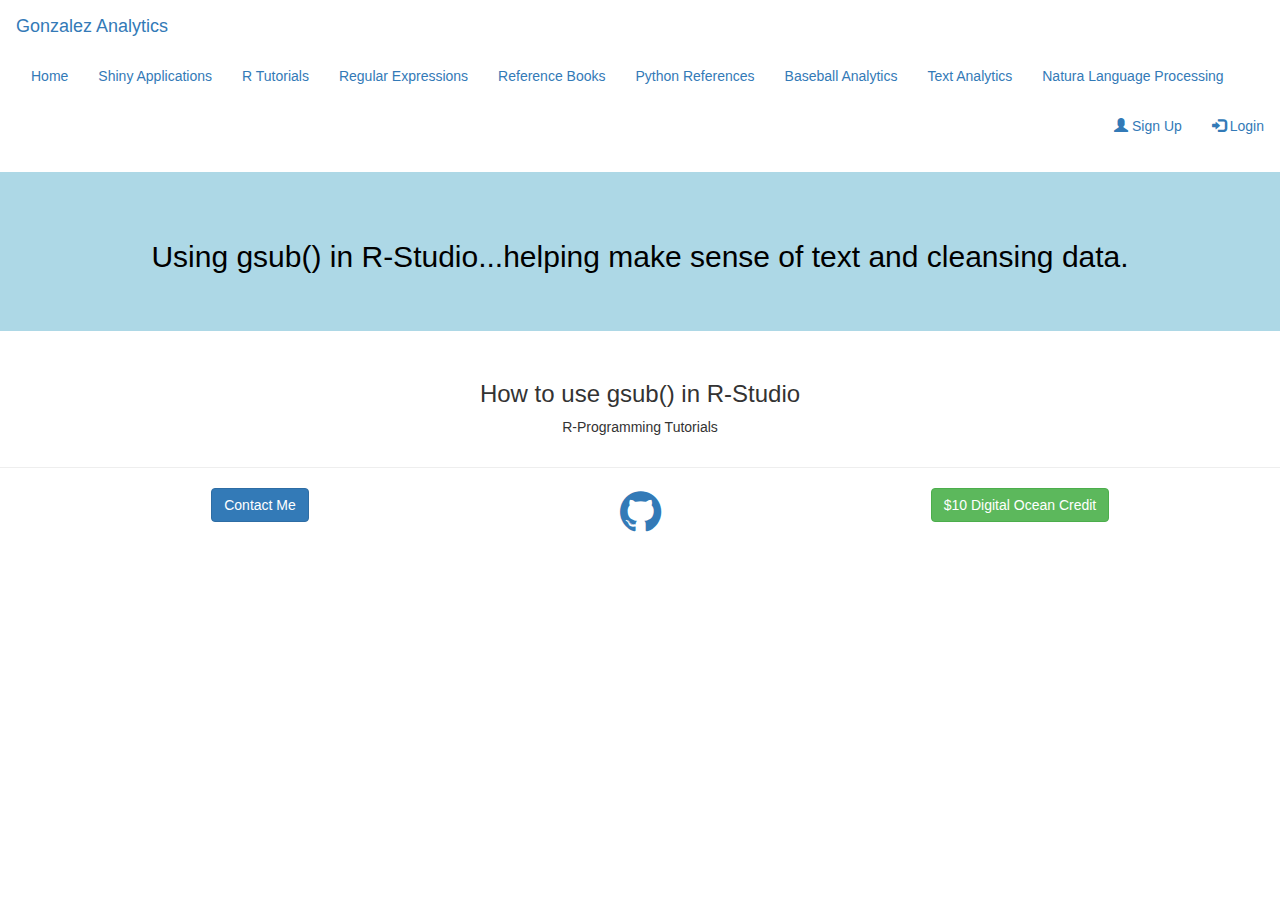
<file: progtutorials.html>
<!DOCTYPE html>
<html lang="en">
<head>
  <title>Gonzalez Analytics</title>
  <meta charset="utf-8">
  <meta name="viewport" content="width=device-width, initial-scale=1">
  <link rel="stylesheet" href="https://maxcdn.bootstrapcdn.com/bootstrap/3.4.0/css/bootstrap.min.css">
  <link rel="stylesheet" href="https://cdnjs.cloudflare.com/ajax/libs/font-awesome/4.7.0/css/font-awesome.min.css">
  <script src="https://ajax.googleapis.com/ajax/libs/jquery/3.3.1/jquery.min.js"></script>
  <script src="https://maxcdn.bootstrapcdn.com/bootstrap/3.4.0/js/bootstrap.min.js"></script>
  <style>
  .jumbotron{
  margin-top: 20px;
  background-size: cover;
  background-color: lightblue;
  color: black;
  height: 100%;
}
    #myCarousel{
      border: 1px solid black;
      color: black;
    }

</style>

</head>
<body style="background-color:white;">

<nav class="navbar">
  <div class="container-fluid">
    <div class="navbar-header">
      <a class="navbar-brand" href="index.html">Gonzalez Analytics</a>
    </div>
    <ul class="nav navbar-nav">
      <li class="active"><a href="index.html">Home</a></li>
      <li><a href="applications.html">Shiny Applications</a></li>
      <li><a >R Tutorials</a></li>
      <li><a href="regexpressions.html">Regular Expressions</a></li>
      <li><a href="books.html">Reference Books</a></li>
      <li><a href="python.html">Python References</a></li>
      <li><a href="dodgers.html">Baseball Analytics</a></li>
      <li><a href="textmining.html">Text Analytics</a></li>
      <li><a href="nlp.html">Natura Language Processing</a></li>
    </ul>
    <ul class="nav navbar-nav navbar-right">
      <li><a href="#"><span class="glyphicon glyphicon-user"></span> Sign Up</a></li>
      <li><a href="#"><span class="glyphicon glyphicon-log-in"></span> Login</a></li>
    </ul>
  </div>
</nav>
<!---Jumbotron--->
<div class="jumbotron">
  <center>
  <h2>Using gsub() in R-Studio...helping make sense of text and cleansing data.</h2> 
  </center>
</div>
<div class="container">
  <center><h3>How to use gsub() in R-Studio</h3>
  <p>R-Programming Tutorials</br> 
  </p>
  </center>
</div>

<hr>

<div class="container" id="mystuff">

<ul class="nav" id="mylist">
  <center>
    <div class="col-sm-4">
  <li id="mylist"><a href="mailto:gonzalezben81@gmail.com" class=" btn btn-primary">Contact Me</a></li>
  </div>
  <div class="col-sm-4">
  <li id="mylist"><a href="https://github.com/gonzalezben81"><i style="font-size:48px" class="fa">&#xf09b;</i></a></li> 
  </div>
  <div class="col-sm-4">
  <li id="mylist"><a href="https://m.do.co/c/b72d3479beb8" class=" btn btn-success">$10 Digital Ocean Credit</a></li>
  </div>
  </center>
</ul>

</div>
</br>
</br>
</body>
</html>
</file>
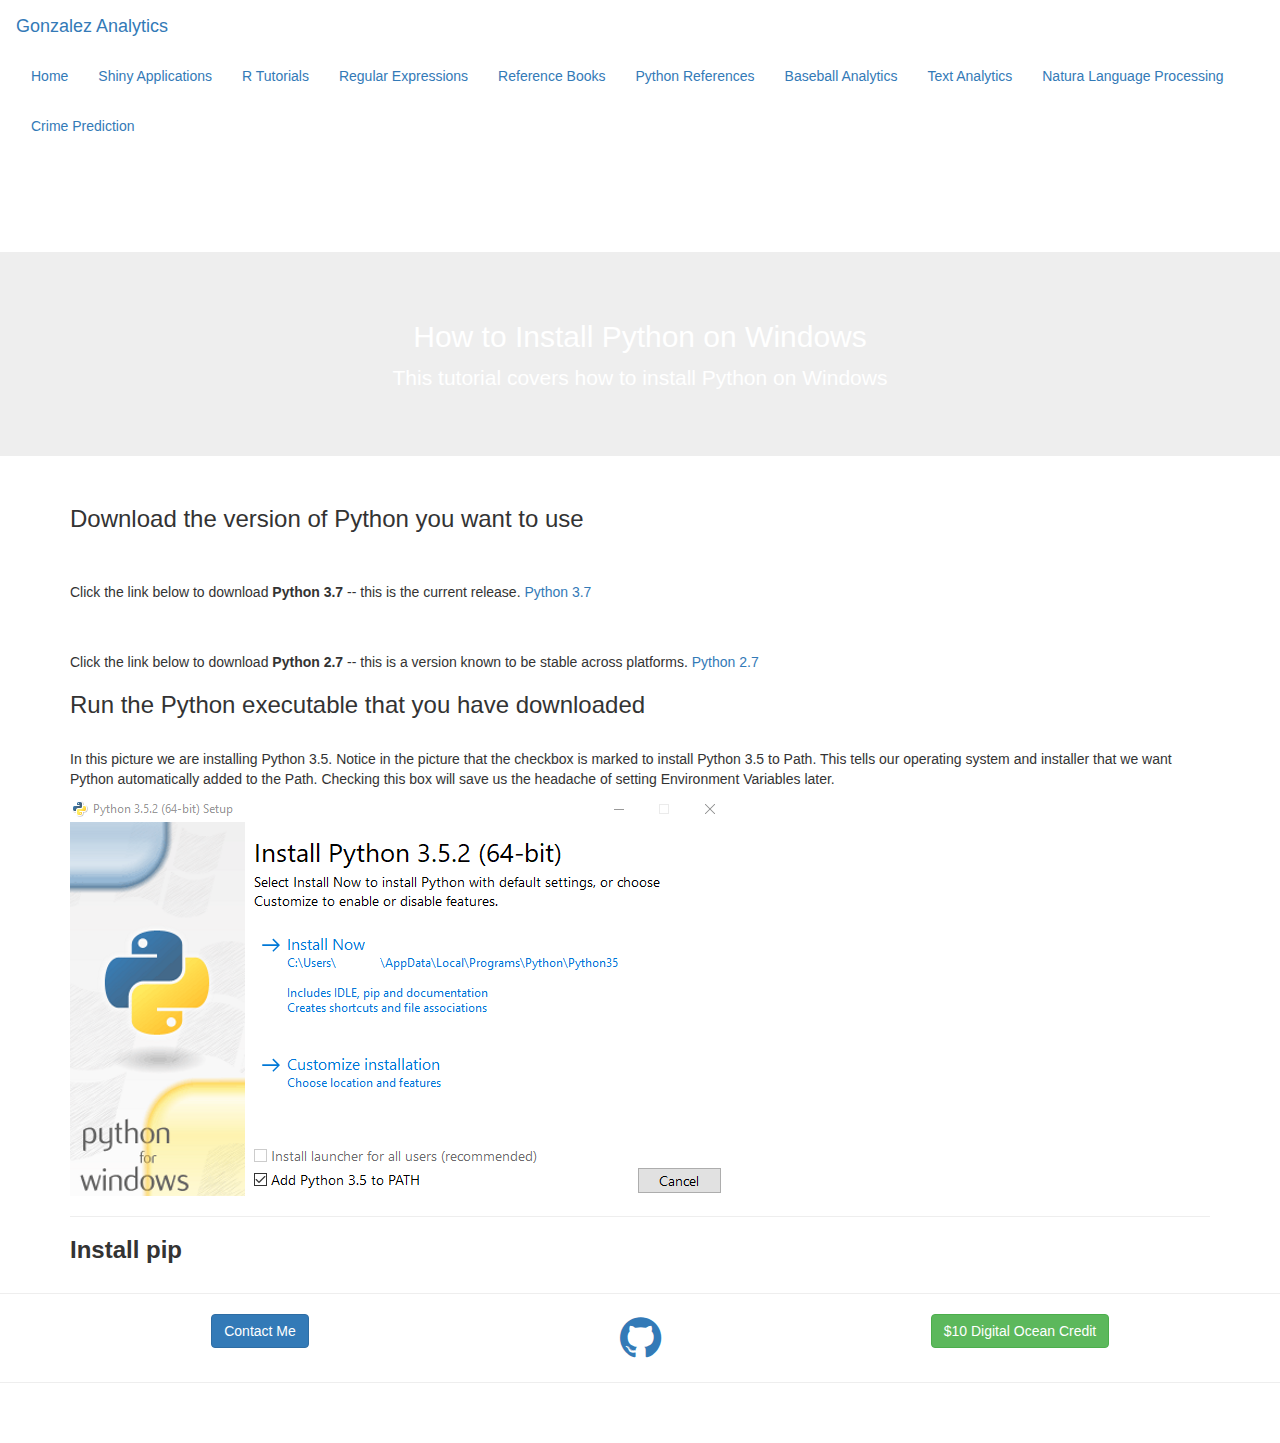
<file: python.html>
<!DOCTYPE html>
<html lang="en">
<head>
  <title>Gonzalez Analytics: How to Install Python</title>
  <meta charset="utf-8">
  <meta name="viewport" content="width=device-width, initial-scale=1">
  <link rel="stylesheet" href="https://maxcdn.bootstrapcdn.com/bootstrap/3.4.0/css/bootstrap.min.css">
  <script src="https://ajax.googleapis.com/ajax/libs/jquery/3.3.1/jquery.min.js"></script>
  <script src="https://maxcdn.bootstrapcdn.com/bootstrap/3.4.0/js/bootstrap.min.js"></script>
  <link rel="stylesheet" type="text/css" href="rgonzo.css">
  <link rel="stylesheet" href="https://cdnjs.cloudflare.com/ajax/libs/font-awesome/4.7.0/css/font-awesome.min.css">
    <script type="text/javascript" src="myscripts.js"></script>
  <link rel="stylesheet" type="text/css" href="rgonzo.css">
  <style>
</style>
</head>
<body>

<nav class="navbar">
  <div class="container-fluid">
    <div class="navbar-header">
      <a class="navbar-brand" href="index.html">Gonzalez Analytics</a>
    </div>
    <ul class="nav navbar-nav">
      <li class="active"><a href="index.html">Home</a></li>
      <li><a href="applications.html">Shiny Applications</a></li>
      <li><a >R Tutorials</a></li>
      <li><a href="regexpressions.html">Regular Expressions</a></li>
      <li><a href="books.html">Reference Books</a></li>
      <li><a href="python.html">Python References</a></li>
      <li><a href="dodgers.html">Baseball Analytics</a></li>
      <li><a href="textmining.html">Text Analytics</a></li>
      <li><a href="nlp.html">Natura Language Processing</a></li>
      <li><a href="detroit.html">Crime Prediction</a></li>
    </ul>
 <!---   <ul class="nav navbar-nav navbar-right">
      <li><a href="#"><span class="glyphicon glyphicon-user"></span> Sign Up</a></li>
      <li><a href="#"><span class="glyphicon glyphicon-log-in"></span> Login</a></li>
    </ul>--->
  </div>
</nav>
<!---Jumbotron--->
<div id="jumbotronpython" class="jumbotron">
  <center>
  <h2>How to Install Python on Windows</h2> 
  <p>This tutorial covers how to install Python on Windows</p> 
  </center>
</div>
<div class="container">
  <h3>Download the version of Python you want to use</h3>
  </br>
  </br>
  <p>Click the link below to download <strong>Python 3.7</strong> -- this is the current release. 

<a href = "https://www.python.org/downloads/release/python-371/" target = "_blank">Python 3.7</a></p>
</br>
</br>
<p>Click the link below to download <strong>Python 2.7</strong> -- this is a version known to be stable across platforms. 

<a href = "https://www.python.org/downloads/release/python-2715/" target = "_blank">Python 2.7</a></p>
<h3>Run the Python executable that you have downloaded</h3>
</br>
<p>In this picture we are installing Python 3.5. Notice in the picture that the checkbox is marked to install Python 3.5 to Path. This tells our operating system and installer that we want Python automatically added to the Path. Checking this box will save us the headache of setting Environment Variables later.</p>
<img src="img/python_install.png">
<hr>
<h3><strong>Install pip</strong></h3>
</div>

<hr>

<button onclick="topFunction()" id="myBtn" title="Go to top">Scroll to Top</button>
<div class="container" id="mystuff">

<ul class="nav" id="mylist">
  <center>
    <div class="col-sm-4">
  <li id="mylist"><a href="mailto:gonzalezben81@gmail.com" class=" btn btn-primary">Contact Me</a></li>
  </div>
  <div class="col-sm-4">
  <li id="mylist"><a href="https://github.com/gonzalezben81"><i style="font-size:48px" class="fa">&#xf09b;</i></a></li> 
  </div>
  <div class="col-sm-4">
  <li id="mylist"><a href="https://m.do.co/c/b72d3479beb8" class=" btn btn-success">$10 Digital Ocean Credit</a></li>
  </div>
  </center>
</ul>

</div>

<hr>


</br>
</br>
</body>
</html>
</file>
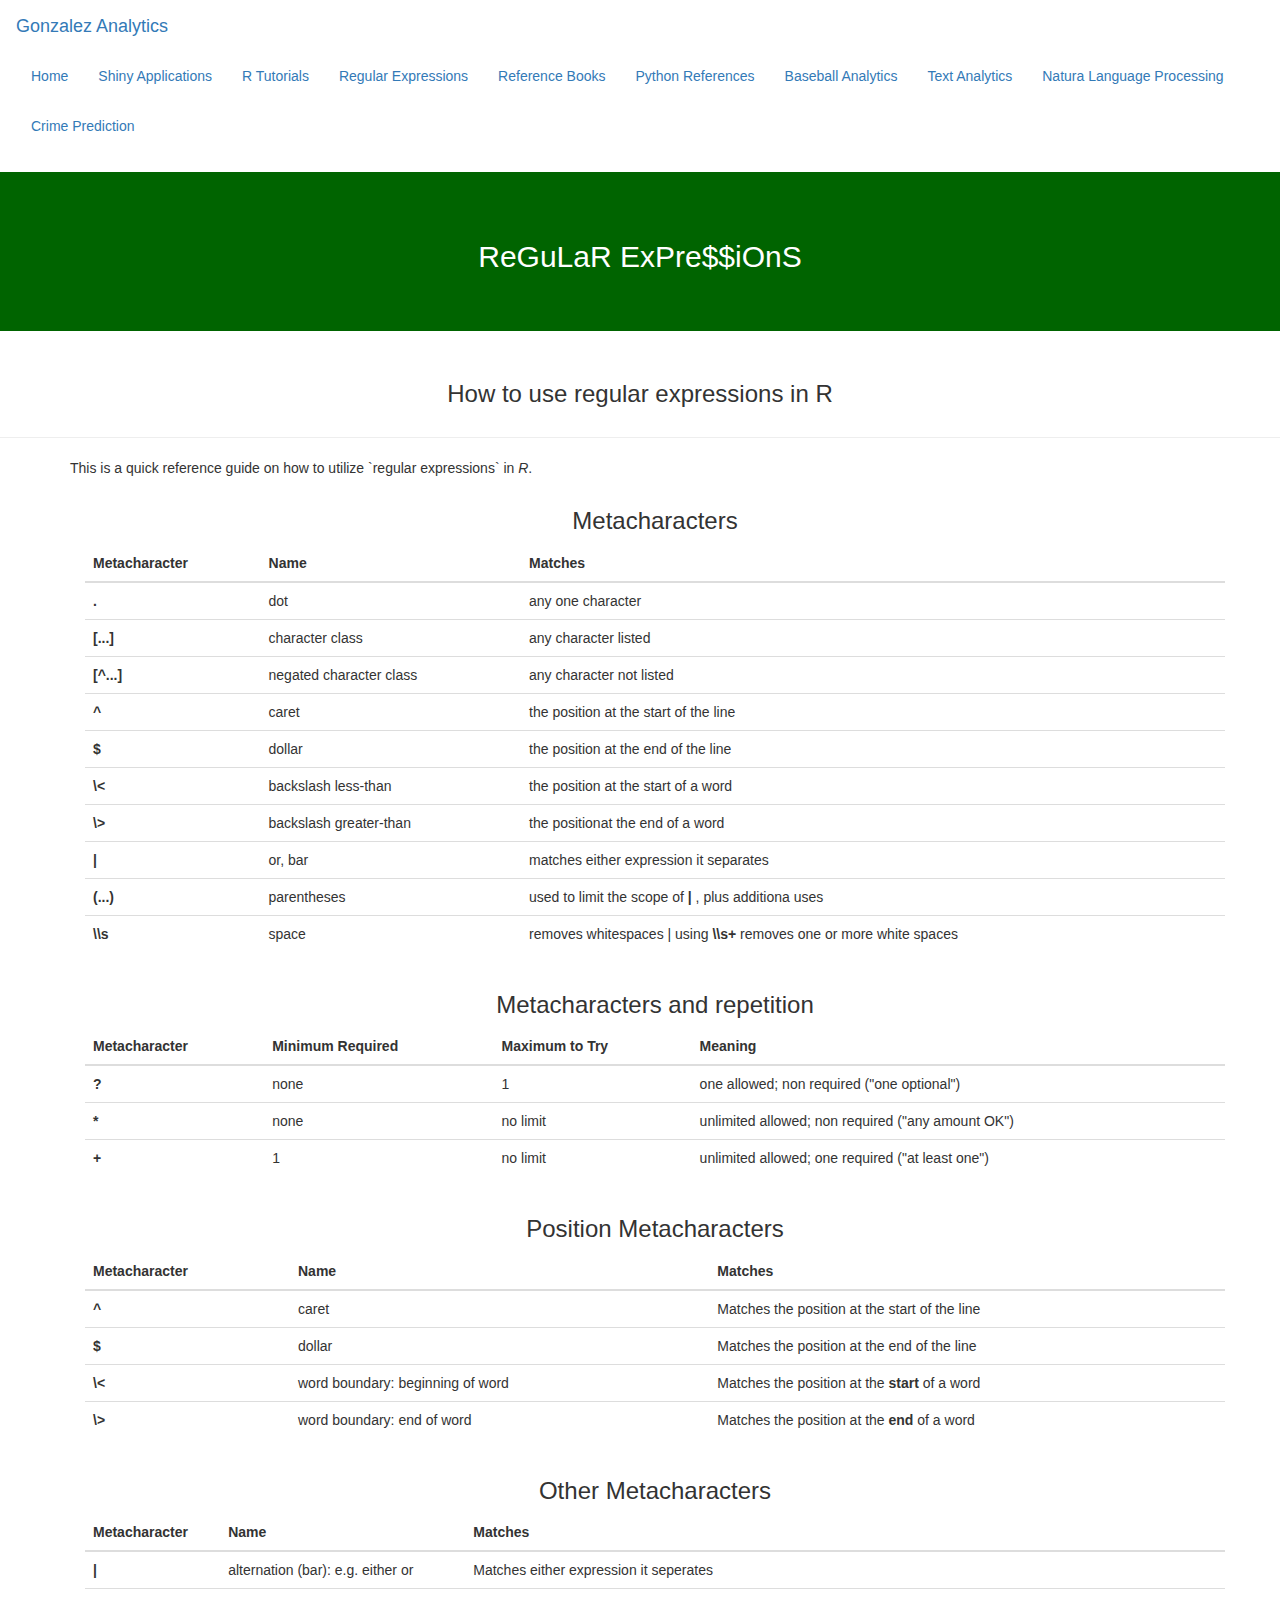
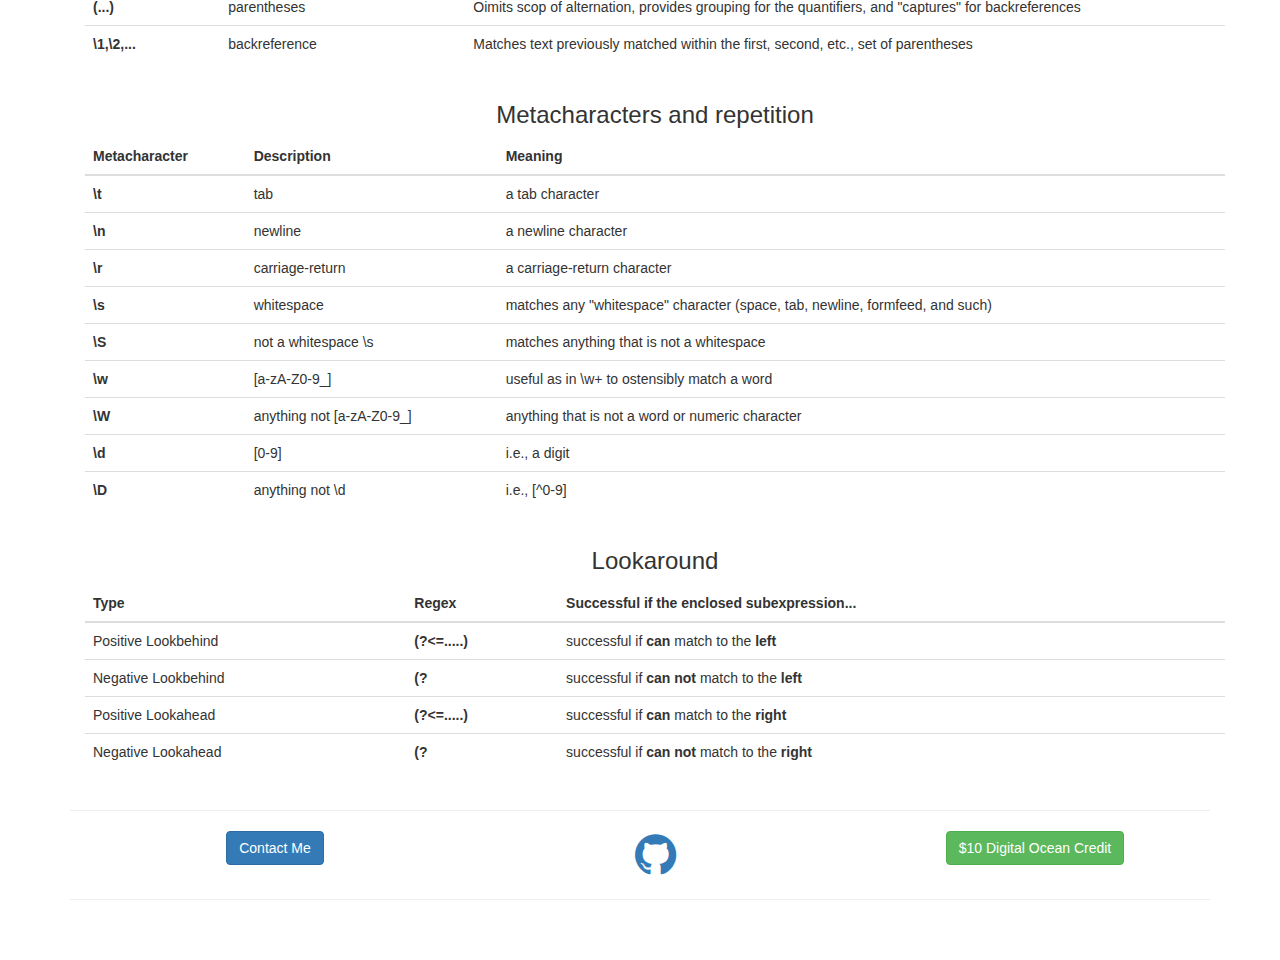
<file: regexpressions.html>
<!DOCTYPE html>
<html lang="en">
<head>
  <title>Gonzalez Analytics</title>
  <meta charset="utf-8">
  <meta name="viewport" content="width=device-width, initial-scale=1">
  <link rel="stylesheet" href="https://maxcdn.bootstrapcdn.com/bootstrap/3.4.0/css/bootstrap.min.css">
  <link rel="stylesheet" href="https://cdnjs.cloudflare.com/ajax/libs/font-awesome/4.7.0/css/font-awesome.min.css">
  <script src="https://ajax.googleapis.com/ajax/libs/jquery/3.3.1/jquery.min.js"></script>
  <script src="https://maxcdn.bootstrapcdn.com/bootstrap/3.4.0/js/bootstrap.min.js"></script>
  <script type="text/javascript" src="myscripts.js"></script>
  <link rel="stylesheet" type="text/css" href="rgonzo.css">
  <style>
      .jumbotron{
  margin-top: 20px;
  background-size: cover;
  background-color: darkgreen;
  color: white;
  height: 80%;
}
    #myCarousel{
      border: 1px solid black;
      color: black;
    }

</style>

</head>
<body style="background-color:white;">

<nav class="navbar">
  <div class="container-fluid">
    <div class="navbar-header">
      <a class="navbar-brand" href="index.html">Gonzalez Analytics</a>
    </div>
    <ul class="nav navbar-nav">
      <li class="active"><a href="index.html">Home</a></li>
      <li><a href="applications.html">Shiny Applications</a></li>
      <li><a >R Tutorials</a></li>
      <li><a href="regexpressions.html">Regular Expressions</a></li>
      <li><a href="books.html">Reference Books</a></li>
      <li><a href="python.html">Python References</a></li>
      <li><a href="dodgers.html">Baseball Analytics</a></li>
      <li><a href="textmining.html">Text Analytics</a></li>
      <li><a href="nlp.html">Natura Language Processing</a></li>
      <li><a href="detroit.html">Crime Prediction</a></li>
    </ul>
<!---    <ul class="nav navbar-nav navbar-right">
      <li><a href="#"><span class="glyphicon glyphicon-user"></span> Sign Up</a></li>
      <li><a href="#"><span class="glyphicon glyphicon-log-in"></span> Login</a></li>
    </ul>--->
  </div>
</nav>
<!---Jumbotron--->
<div class="jumbotron">
  <center>
  <h2>ReGuLaR ExPre$$iOnS</h2> 
  </center>
</div>
<div class="container">
  <center><h3>How to use regular expressions in R</h3>
  <p>

  </p>
  </center>
  
  
</div>

<hr>
<div class="container">
  <p>This is a quick reference guide on how to utilize `regular expressions` in <em>R</em>.</p>
<div class="container">
  <center><h3>Metacharacters</h3></center>
          <table class="table" id="myTable">
    <thead>
      <tr>
        <th onclick="sortTable(0)">Metacharacter</th>
        <th onclick="sortTable(2)">Name</th>
        <th onclick="sortTable(1)">Matches</th>
      </tr>
    </thead>
    <tbody>
      <tr>
        <td><strong>.</strong></td>
        <td>dot</td>
        <td>any one character</td>
      </tr>
      <tr>
        <td><strong>[...]</strong></td>
        <td>character class</td>
        <td>any character listed</td>
      </tr>
      <tr>
        <td><strong>[^...]</strong></td>
        <td>negated character class</td>
        <td>any character not listed</td>
      </tr>
      <tr>
        <td><strong>^</strong></td>
        <td>caret</td>
        <td>the position at the start of the line</td>
      </tr>
      <tr>
        <td><strong>$</strong></td>
        <td>dollar</td>
        <td>the position at the end of the line</td>
      </tr>
      <tr>
        <td><strong>\<</strong></td>
        <td>backslash less-than</td>
        <td>the position at the start of a word</td>
      </tr>
      <tr>
        <td><strong>\></strong></td>
        <td>backslash greater-than</td>
        <td>the positionat the end of a word</td>
      </tr>
      <tr>
        <td><strong>|</strong></td>
        <td>or, bar</td>
        <td>matches either expression it separates</td>
      </tr>
      <tr>
        <td><strong>(...)</strong></td>
        <td>parentheses</td>
        <td>used to limit the scope of <strong>|</strong> , plus additiona uses</td>
      </tr>
            <tr>
        <td><strong>\\s</strong></td>
        <td>space</td>
        <td>removes whitespaces | using <strong>\\s+</strong> removes one or more white spaces</td>
      </tr>
    </tbody>
     </table>
</div>
<div class="container">
  <h3><center>Metacharacters and repetition</center></h3>
            <table class="table" id="myTable">
    <thead>
      <tr>
        <th>Metacharacter</th>
        <th onclick="sortTable(0)">Minimum Required</th>
        <th onclick="sortTable(2)">Maximum to Try</th>
        <th onclick="sortTable(1)">Meaning</th>
      </tr>
    </thead>
    <tbody>
      <tr>
        <td><strong>?</strong></td>
        <td>none</td>
        <td>1</td>
        <td>one allowed; non required ("one optional")</td>
      </tr>
      <tr>
        <td><strong>*</strong></td>
        <td>none</td>
        <td>no limit</td>
        <td>unlimited allowed; non required ("any amount OK")</td>
      </tr>
      <tr>
        <td><strong>+</strong></td>
        <td>1</td>
        <td>no limit</td>
        <td>unlimited allowed; one required ("at least one")</td>
      </tr>
    </tbody>
     </table>
  
  
</div>
<div class="container">
  <h3><center>Position Metacharacters</center></h3>
            <table class="table" id="myTable">
    <thead>
      <tr>
        <th>Metacharacter</th>
        <th onclick="sortTable(2)">Name</th>
        <th onclick="sortTable(1)">Matches</th>
      </tr>
    </thead>
    <tbody>
      <tr>
        <td><strong>^</strong></td>
        <td>caret</td>
        <td>Matches the position at the start of the line</td>
      </tr>
      <tr>
        <td><strong>$</strong></td>
        <td>dollar</td>
        <td>Matches the position at the end of the line</td>
      </tr>
      <tr>
        <td><strong>\<</strong></td>
        <td>word boundary: beginning of word</td>
        <td>Matches the position at the <strong>start</strong> of a word</td>
      </tr>
      <tr>
        <td><strong>\></strong></td>
        <td>word boundary: end of word</td>
        <td>Matches the position at the <strong>end</strong> of a word</td>
      </tr>
    </tbody>
     </table>
</div>
<div class="container">
  <h3><center>Other Metacharacters</center></h3>
            <table class="table" id="myTable">
    <thead>
      <tr>
        <th>Metacharacter</th>
        <th onclick="sortTable(2)">Name</th>
        <th onclick="sortTable(1)">Matches</th>
      </tr>
    </thead>
    <tbody>
      <tr>
        <td><strong>|</strong></td>
        <td>alternation (bar): e.g. either or</td>
        <td>Matches either expression it seperates</td>
      </tr>
      <tr>
        <td><strong>(...)</strong></td>
        <td>parentheses</td>
        <td>Oimits scop of alternation, provides grouping for the quantifiers, and "captures" for backreferences</td>
      </tr>
      <tr>
        <td><strong>\1,\2,...</strong></td>
        <td>backreference</td>
        <td>Matches text previously matched within the first, second, etc., set of parentheses</td>
      </tr>
    </tbody>
     </table>
  
  
</div>

<div class="container">
  <h3><center>Metacharacters and repetition</center></h3>
            <table class="table" id="myTable">
    <thead>
      <tr>
        <th onclick="sortTable(0)">Metacharacter</th>
        <th onclick="sortTable(2)">Description</th>
        <th onclick="sortTable(1)">Meaning</th>
      </tr>
    </thead>
    <tbody>
      <tr>
        <td><strong>\t</strong></td>
        <td>tab</td>
        <td>a tab character</td>
      </tr>
      <tr>
        <td><strong>\n</strong></td>
        <td>newline</td>
        <td>a newline character</td>
      </tr>
      <tr>
        <td><strong>\r</strong></td>
        <td>carriage-return</td>
        <td>a carriage-return character</td>
      </tr>
      <tr>
        <td><strong>\s</strong></td>
        <td>whitespace</td>
        <td>matches any "whitespace" character (space, tab, newline, formfeed, and such)</td>
      </tr>
      <tr>
        <td><strong>\S</strong></td>
        <td>not a whitespace \s</td>
        <td>matches anything that is not a whitespace</td>
      </tr>
      <tr>
        <td><strong>\w</strong></td>
        <td>[a-zA-Z0-9_]</td>
        <td>useful as in \w+ to ostensibly match a word</td>
      </tr>
      <tr>
        <td><strong>\W</strong></td>
        <td>anything not [a-zA-Z0-9_]</td>
        <td>anything that is not a word or numeric character</td>
      </tr>
      <tr>
        <td><strong>\d</strong></td>
        <td>[0-9]</td>
        <td>i.e., a digit</td>
      </tr>
      <tr>
        <td><strong>\D</strong></td>
        <td>anything not \d</td>
        <td>i.e., [^0-9]</td>
      </tr>
    </tbody>
     </table>
  
  
</div>

<div class="container">
  <h3><center>Lookaround </center></h3>
            <table class="table" id="myTable">
    <thead>
      <tr>
        <th onclick="sortTable(0)">Type</th>
        <th onclick="sortTable(2)">Regex</th>
        <th onclick="sortTable(1)">Successful if the enclosed subexpression...</th>
      </tr>
    </thead>
    <tbody>
      <tr>
        <td>Positive Lookbehind</td>
        <td><strong>(?<=.....)</strong></td>
        <td>successful if <strong>can</strong> match to the <strong>left</strong></td>
      </tr>
      <tr>
        <td>Negative Lookbehind</td>
        <td><strong>(?<!.....)</strong></td>
        <td>successful if <strong>can not</strong> match to the <strong>left</strong></td>
      </tr>
      <tr>
        <td>Positive Lookahead</td>
        <td><strong>(?<=.....)</strong></td>
        <td>successful if <strong>can</strong> match to the <strong>right</strong></td>
      </tr>
      <td>Negative Lookahead</td>
        <td><strong>(?<!.....)</strong></td>
        <td>successful if <strong>can not</strong> match to the <strong>right</strong></td>
      </tr>
    </tbody>
     </table>
  
  
</div>
<button onclick="topFunction()" id="myBtn" title="Go to top">Scroll to Top</button>

<hr>
<div class="container" id="mystuff">

<ul class="nav" id="mylist">
  <center>
    <div class="col-sm-4">
  <li id="mylist"><a href="mailto:gonzalezben81@gmail.com" class=" btn btn-primary">Contact Me</a></li>
  </div>
  <div class="col-sm-4">
  <li id="mylist"><a href="https://github.com/gonzalezben81"><i style="font-size:48px" class="fa">&#xf09b;</i></a></li> 
  </div>
  <div class="col-sm-4">
  <li id="mylist"><a href="https://m.do.co/c/b72d3479beb8" class=" btn btn-success">$10 Digital Ocean Credit</a></li>
  </div>
  </center>
</ul>

</div>

<hr>


</br>
</br>
</body>
</html>
</file>
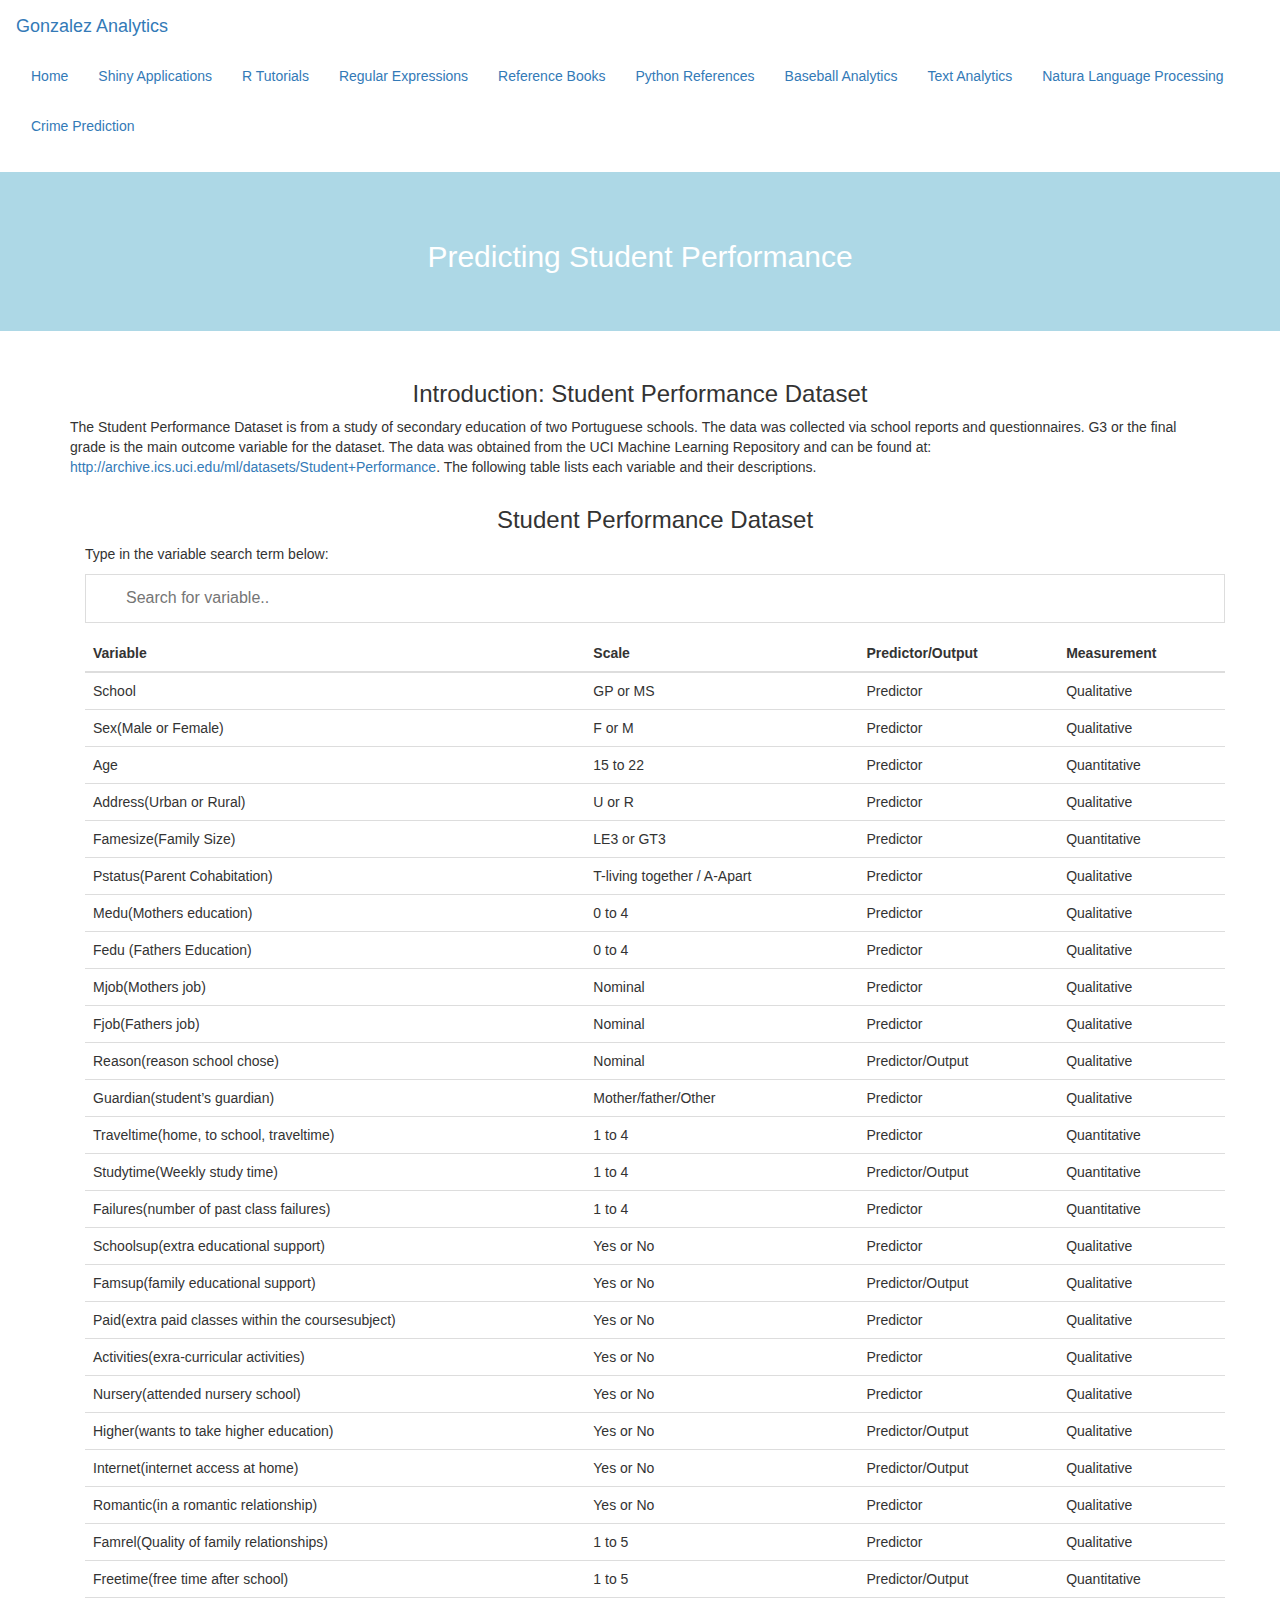
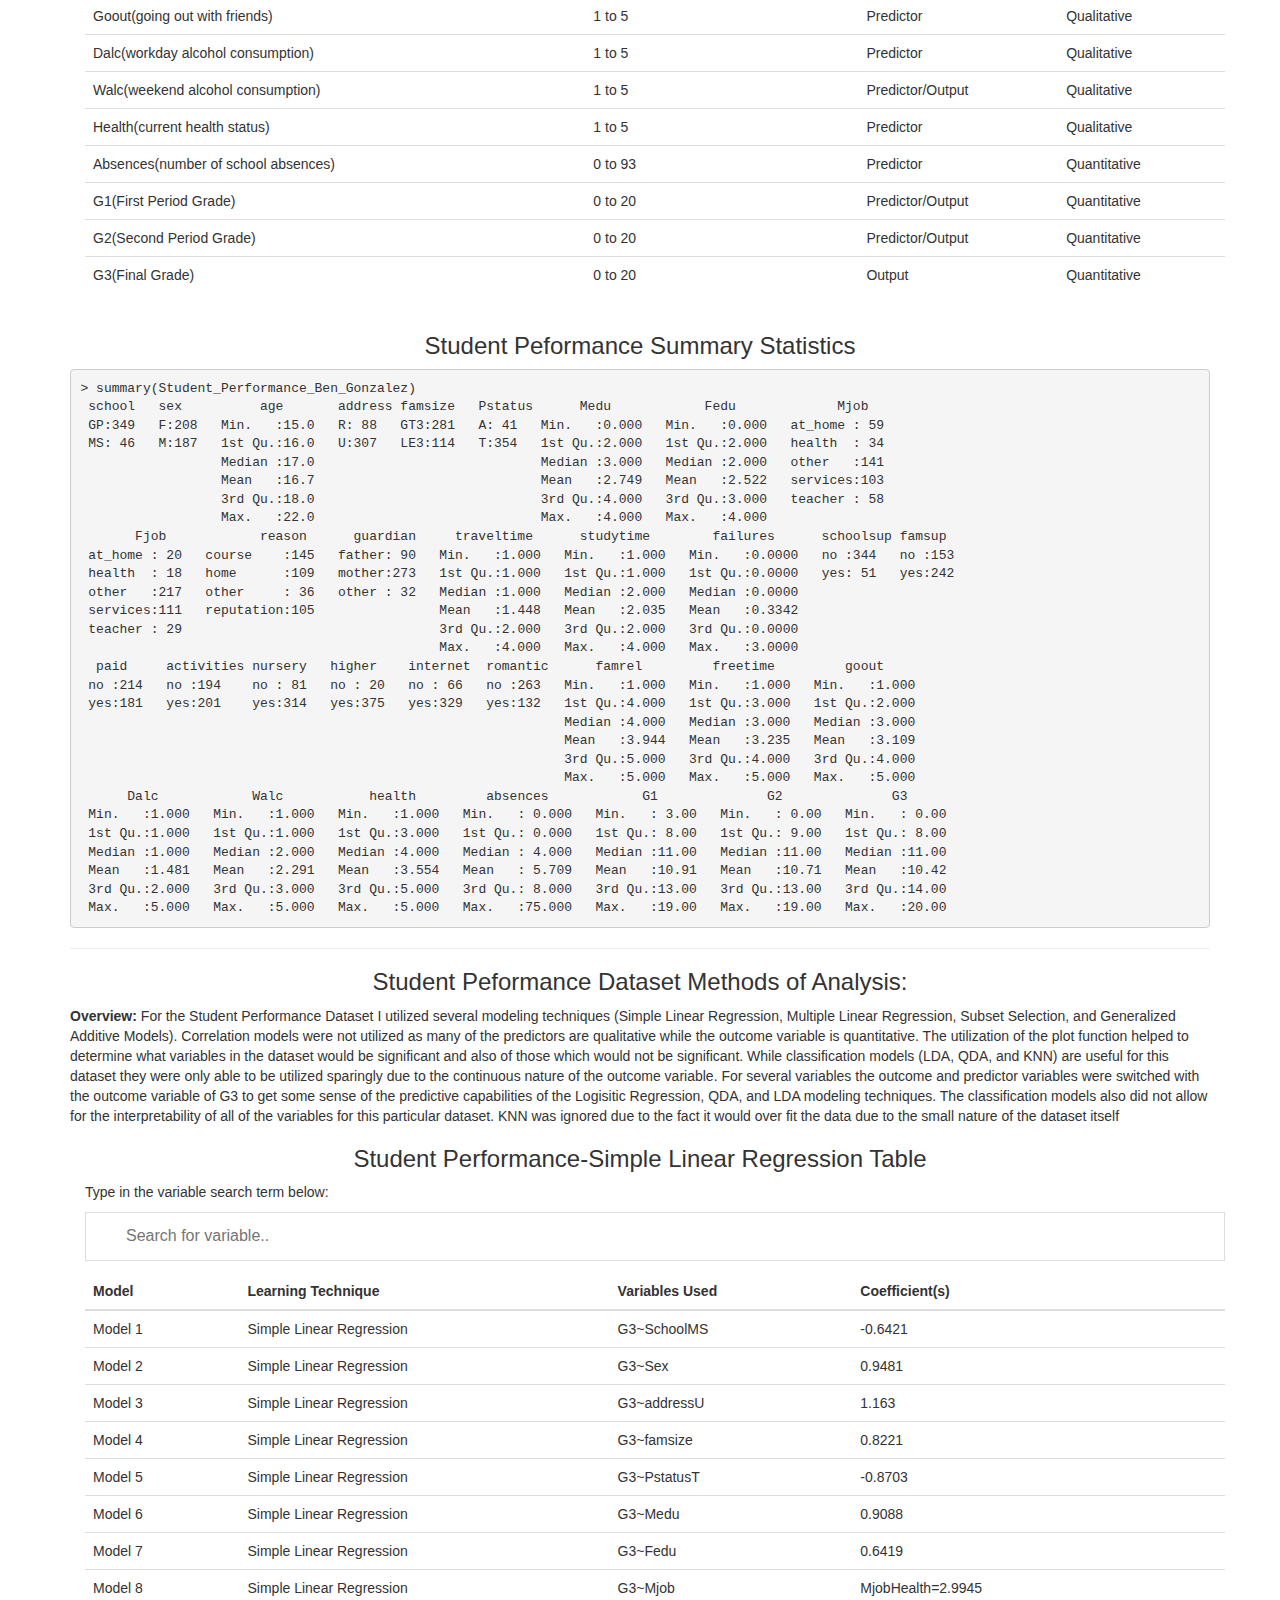
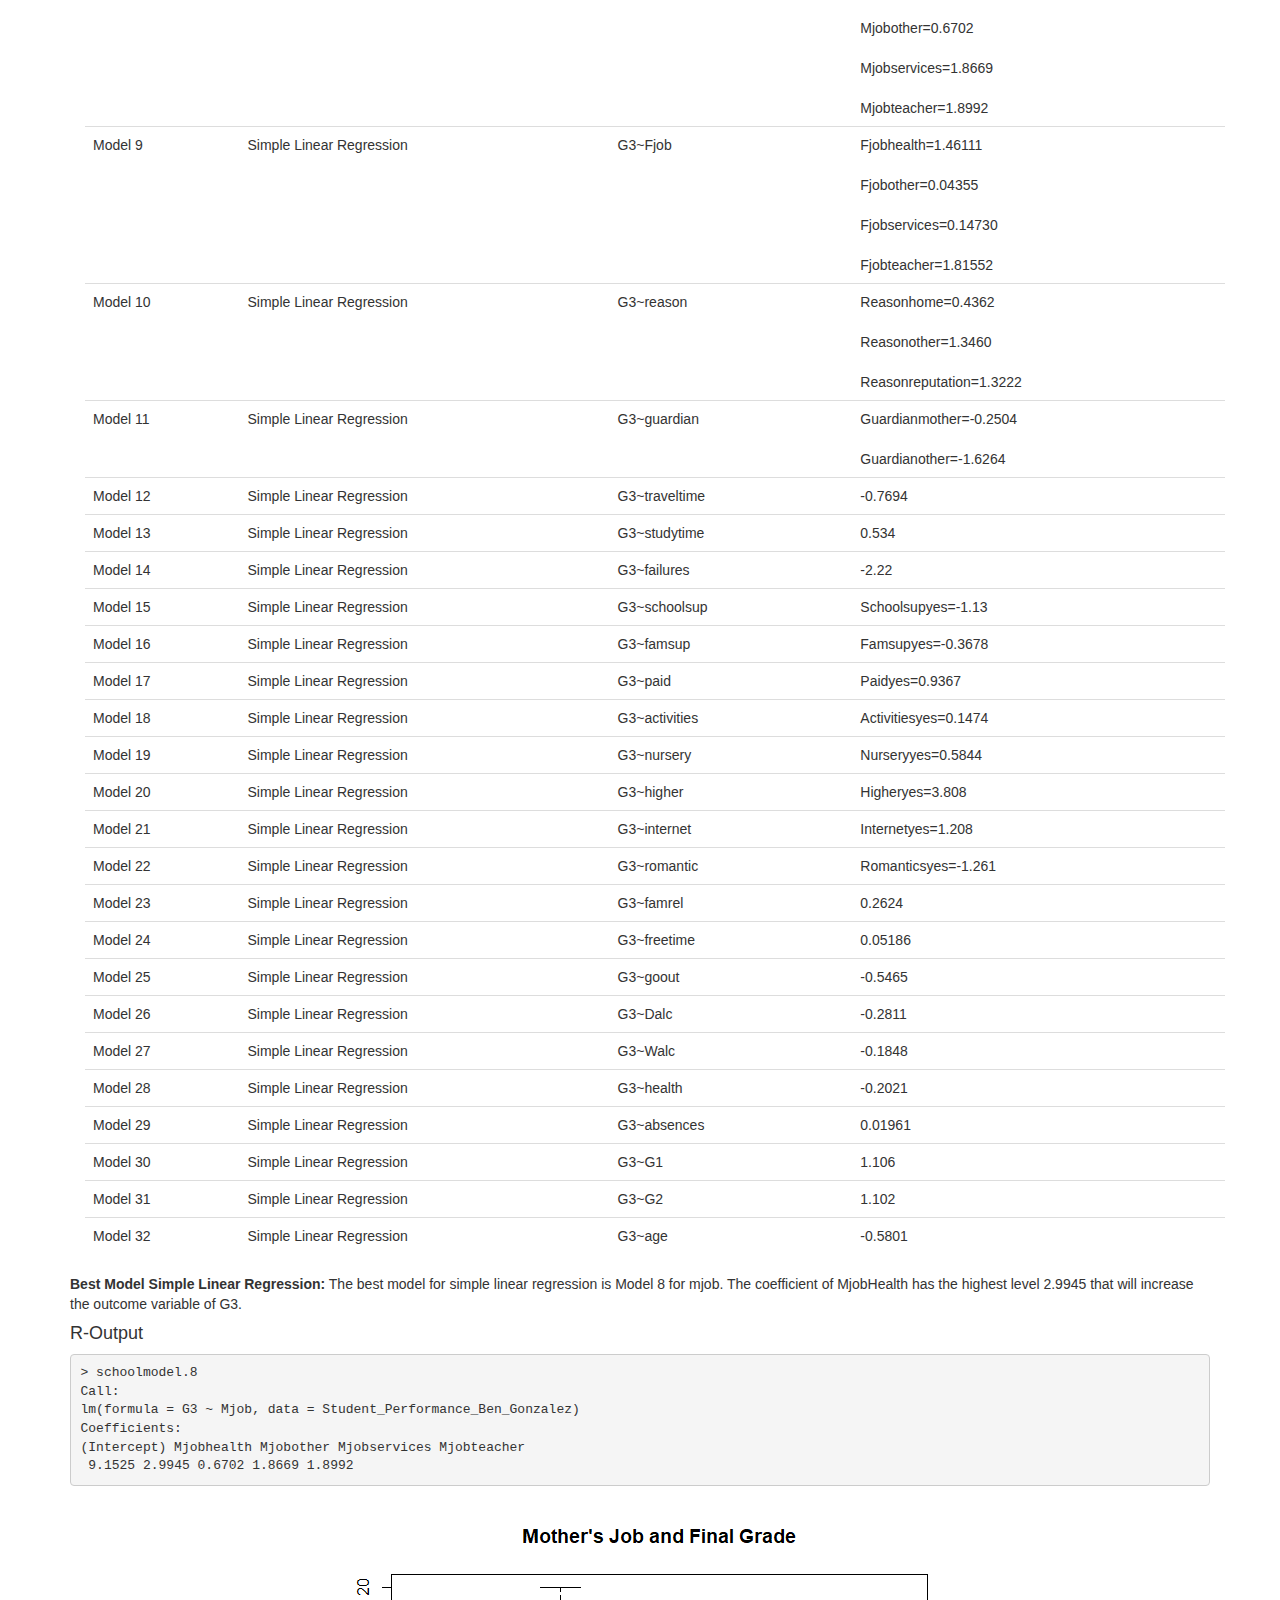
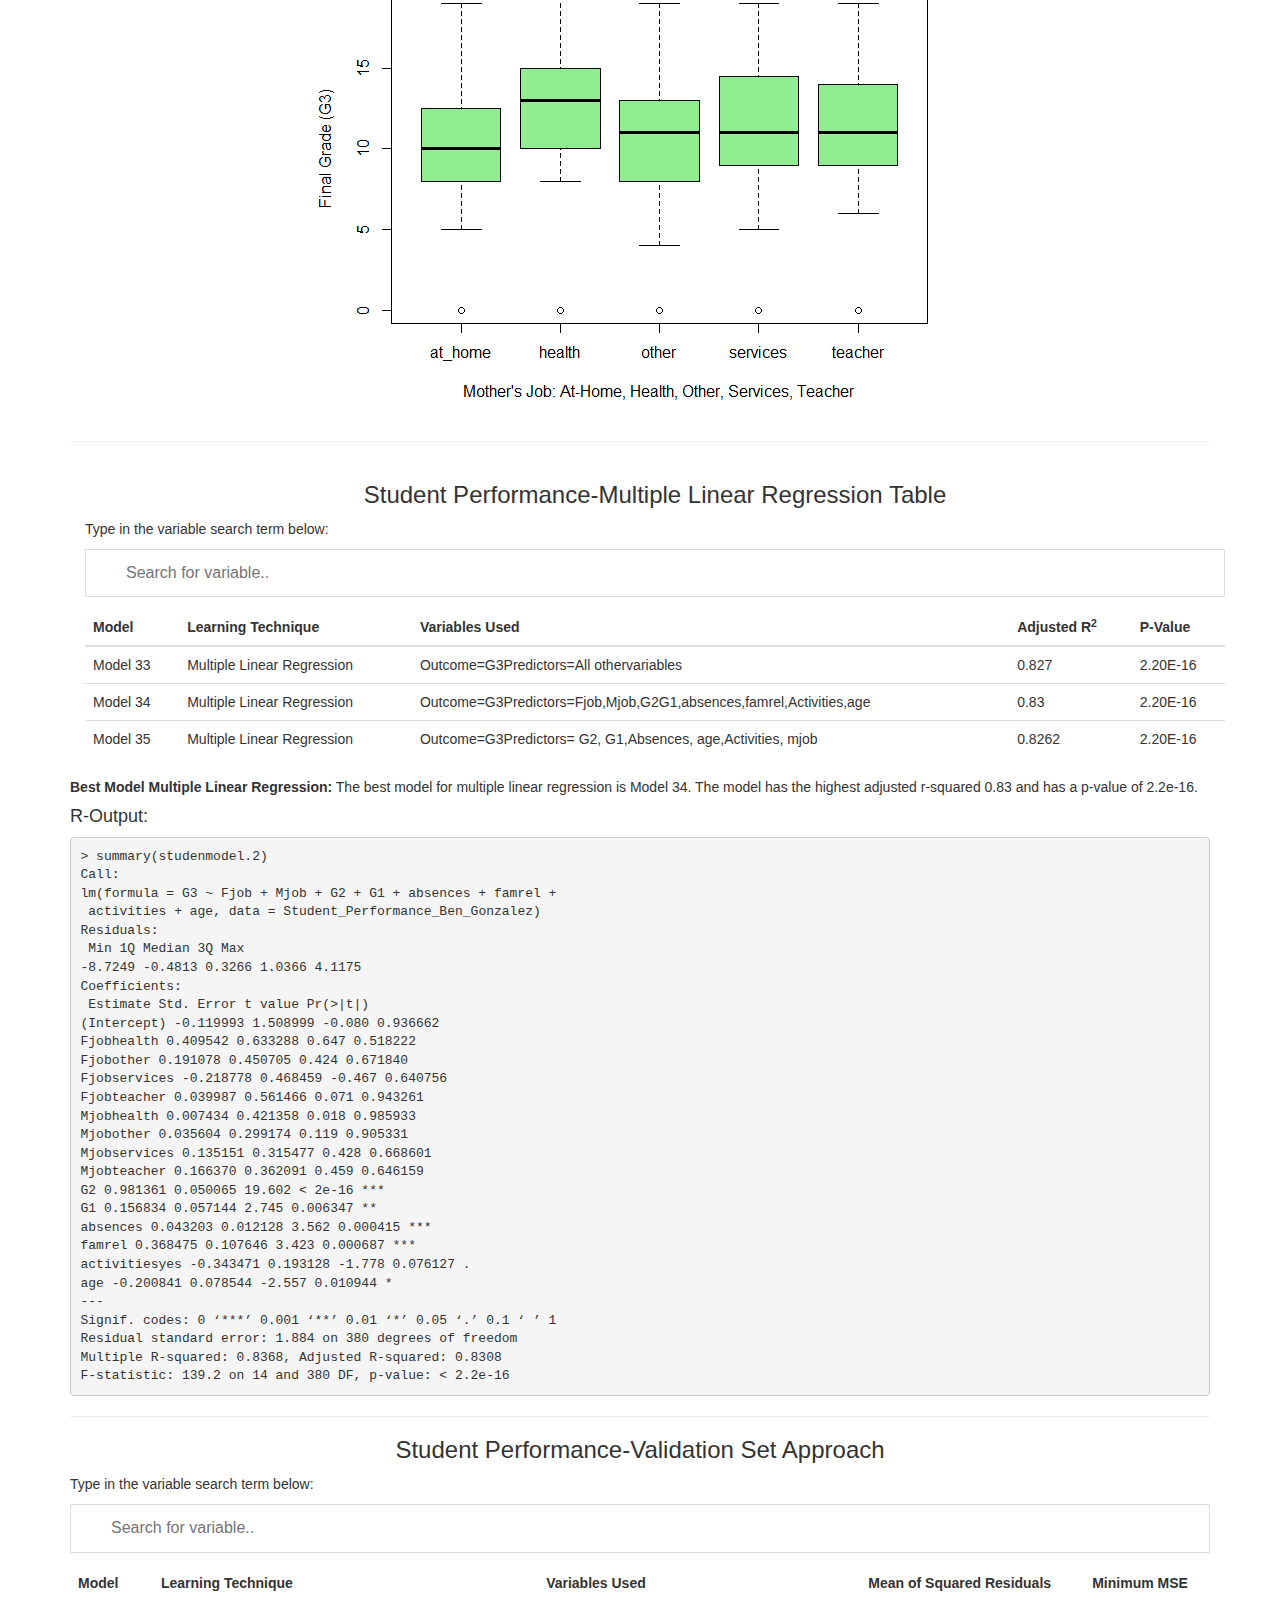
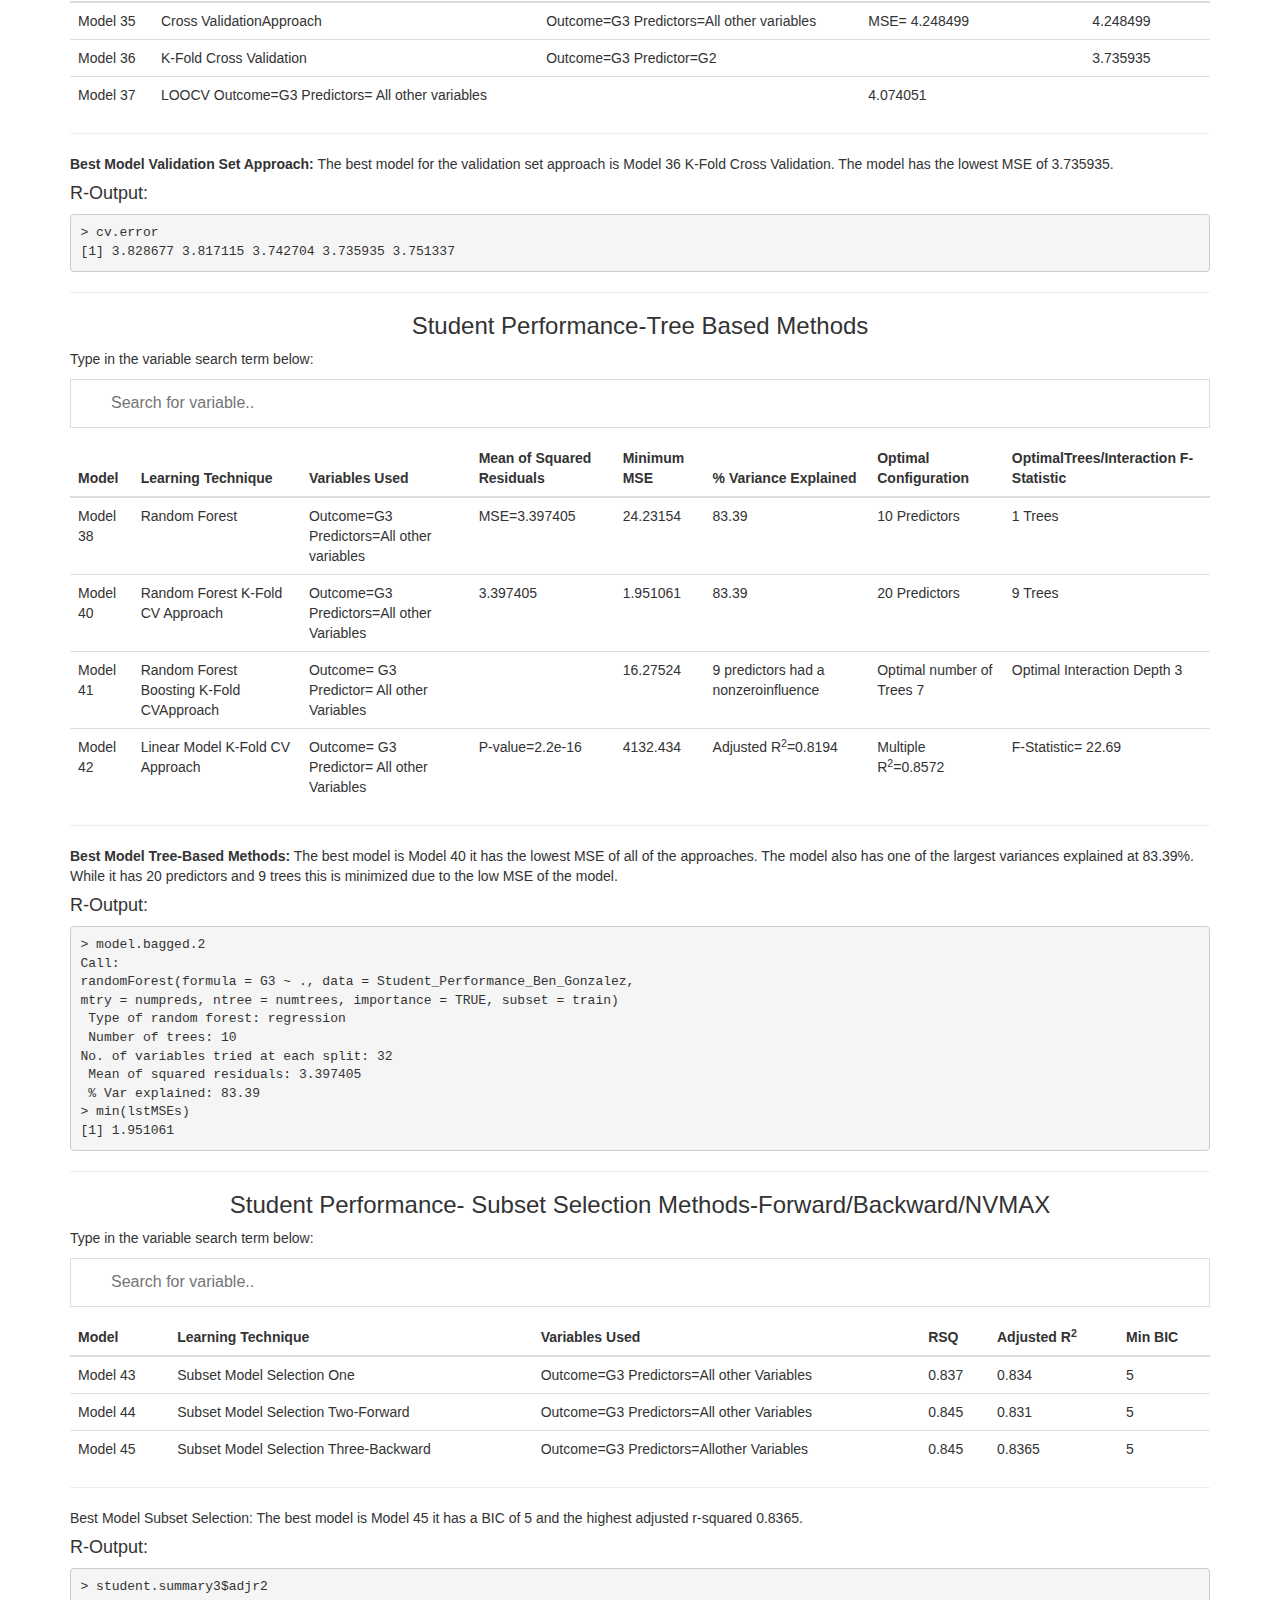
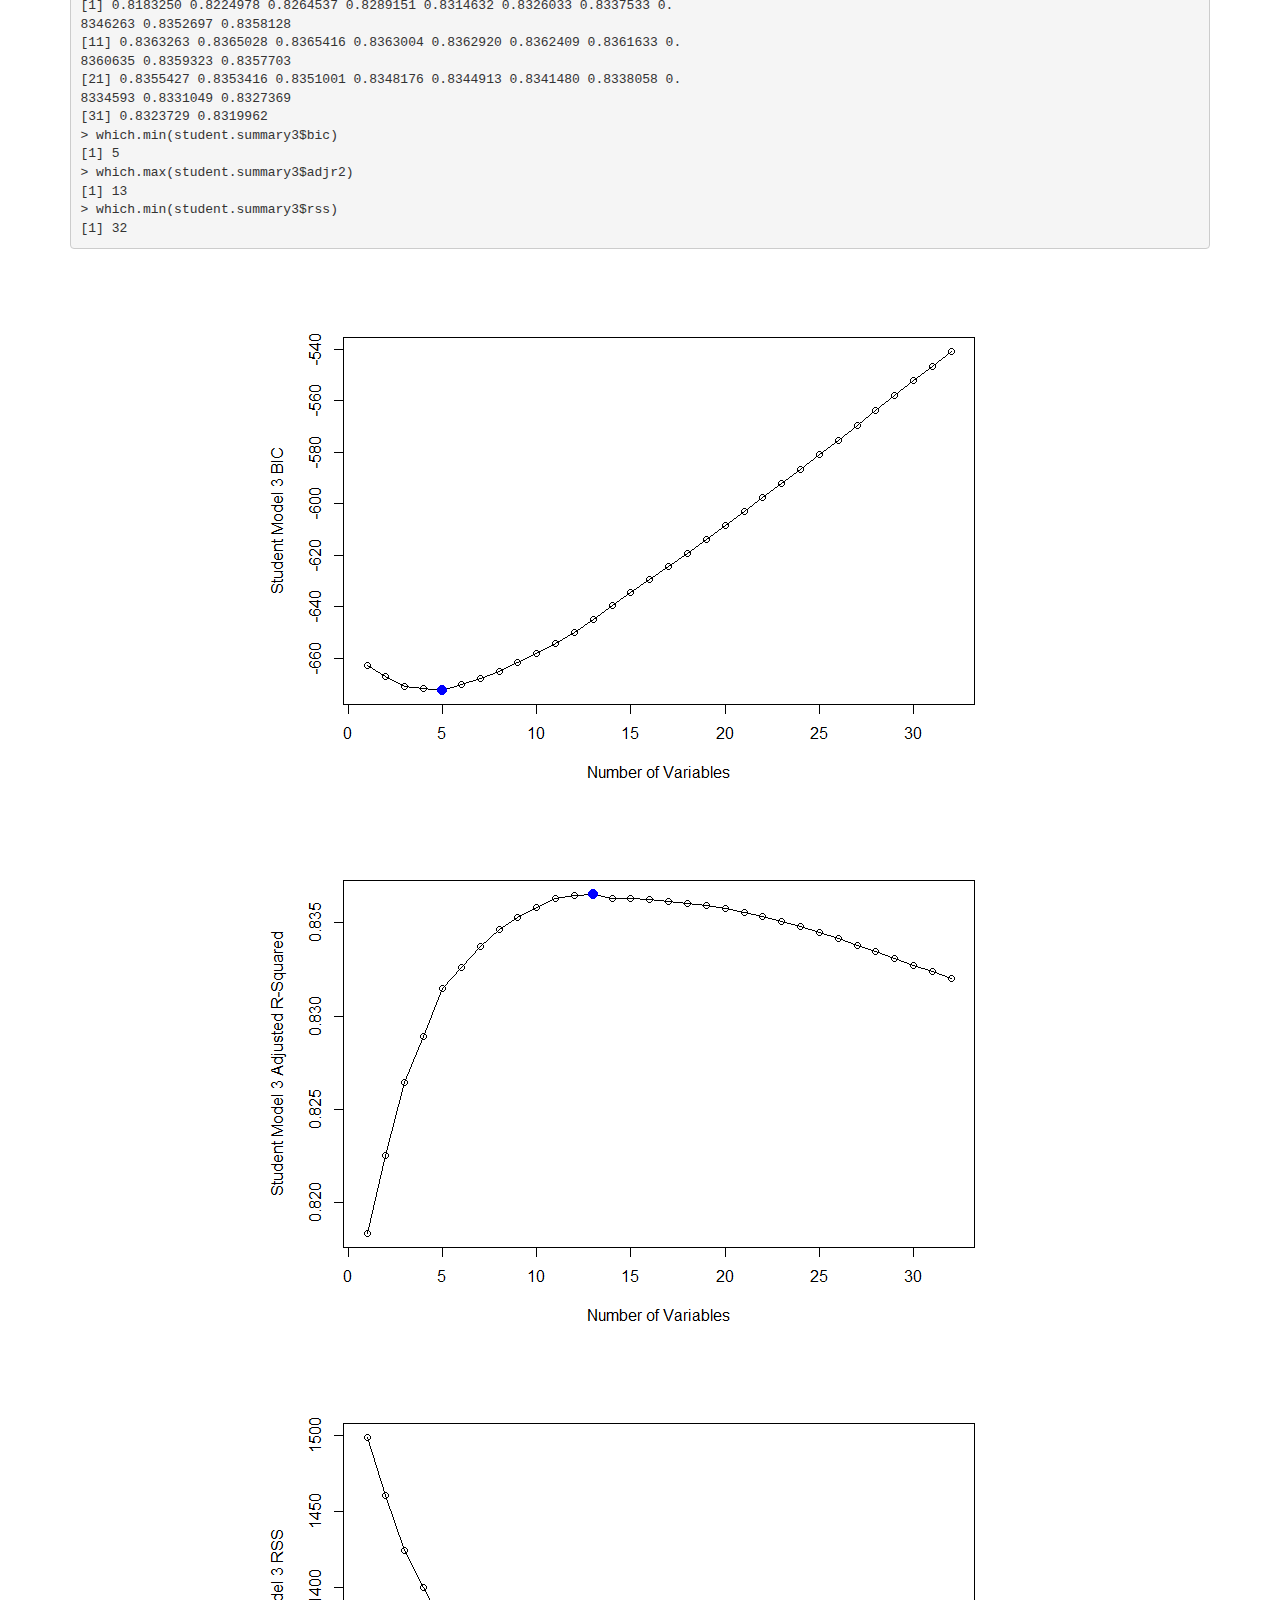
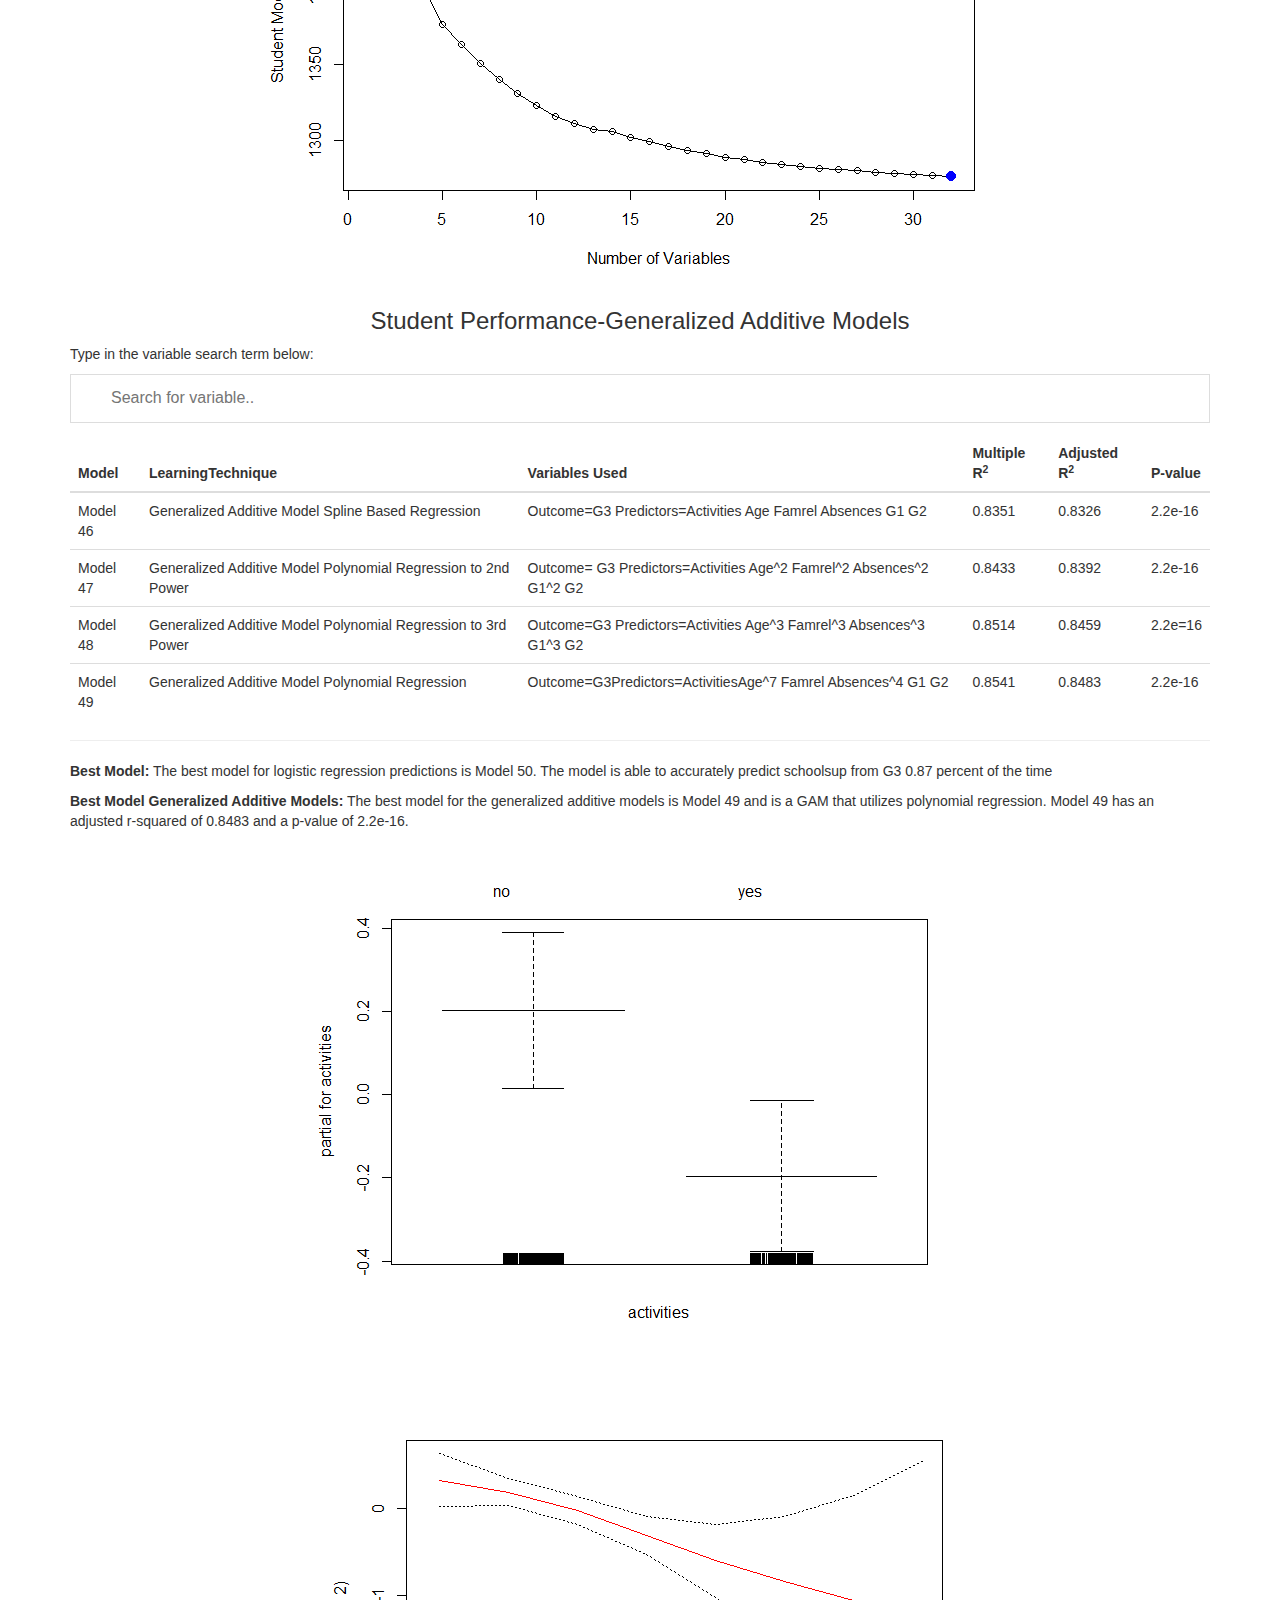
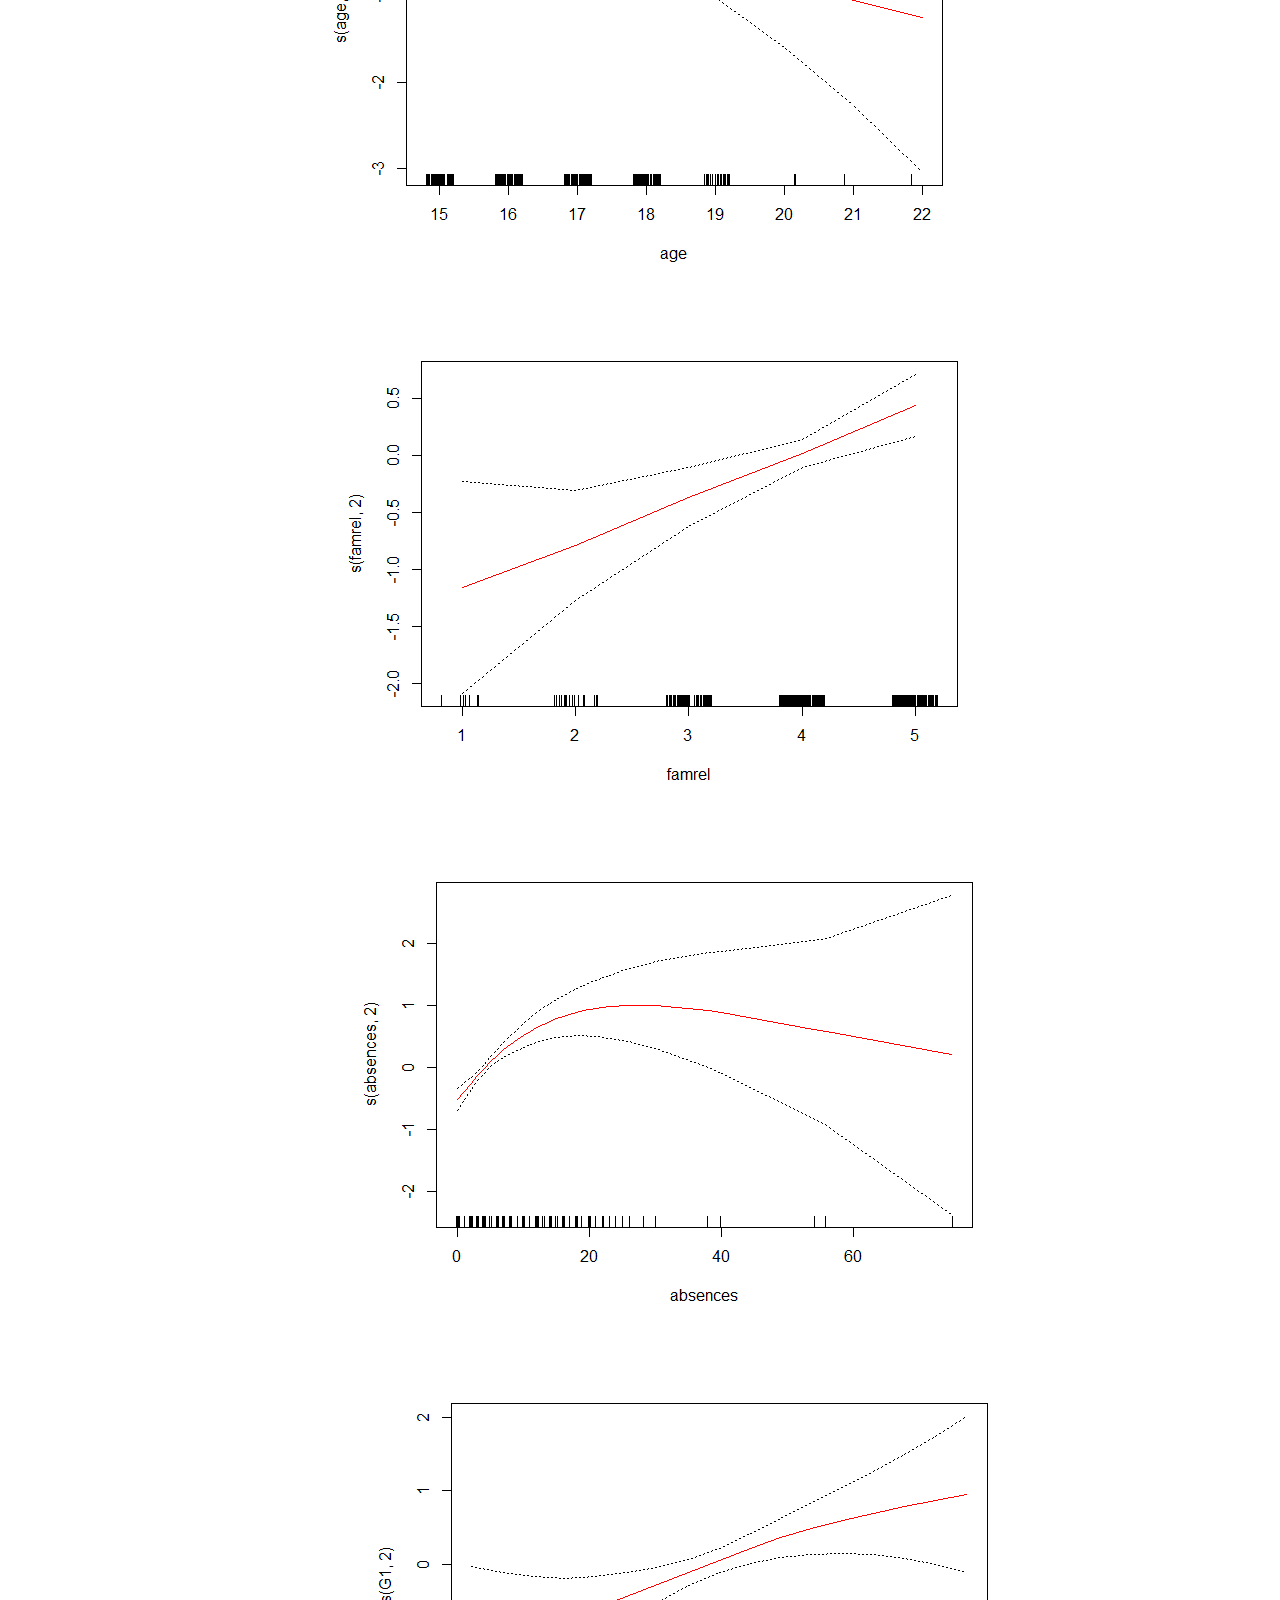
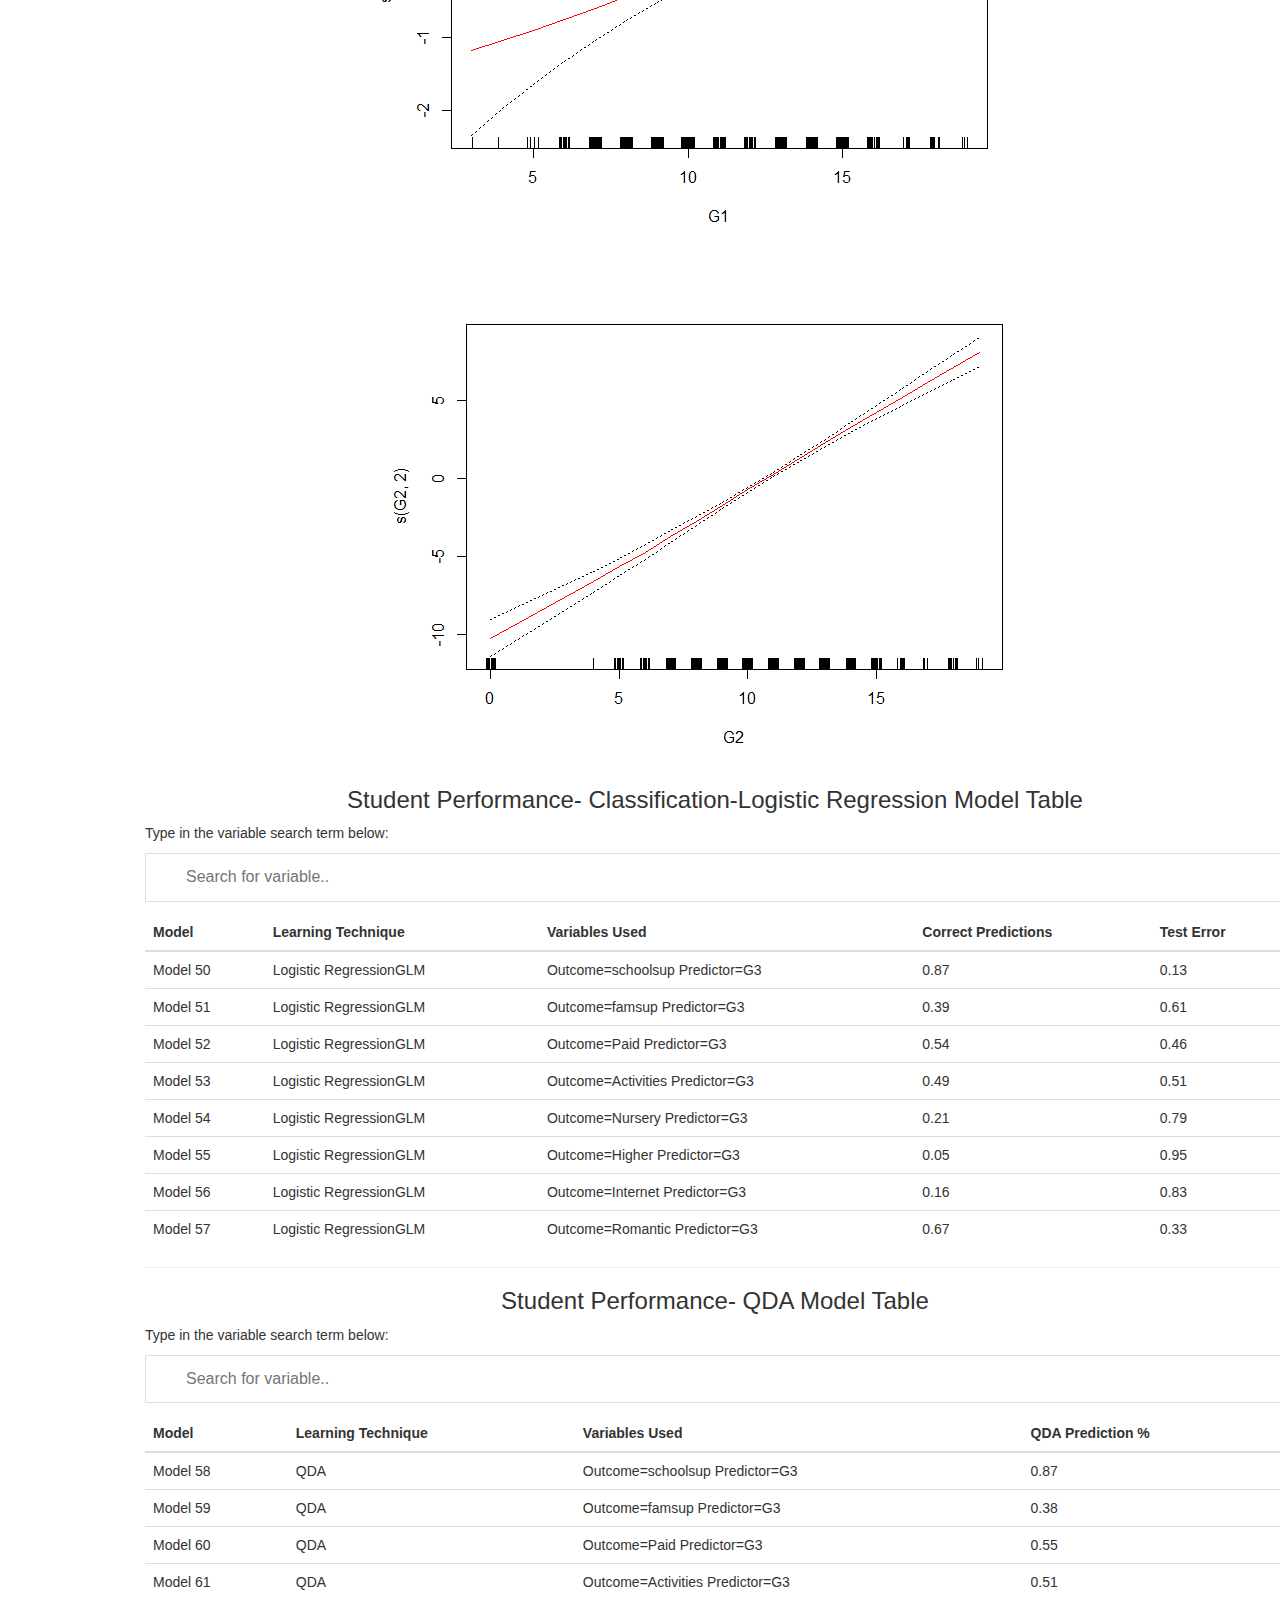
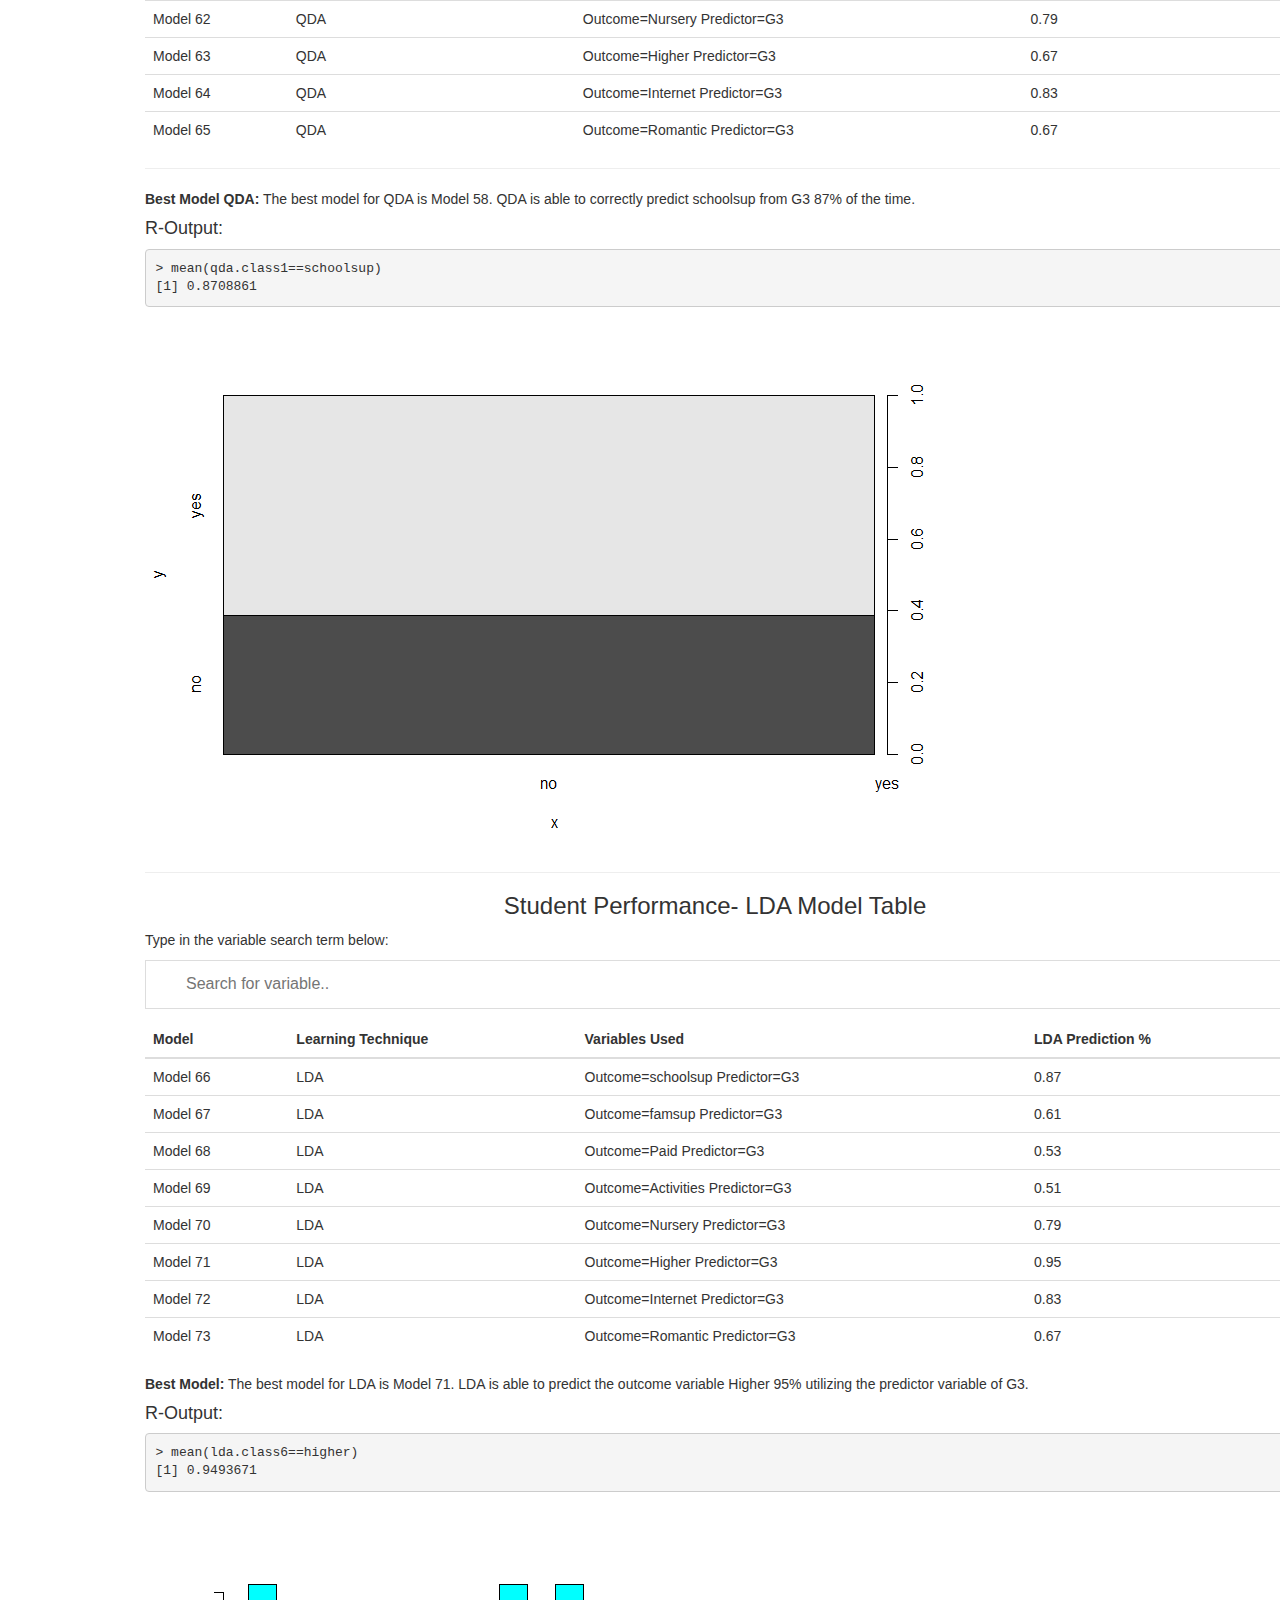
<file: student.html>
<!DOCTYPE html>
<html lang="en">
<head>
  <title>Gonzalez Analytics</title>
  <meta charset="utf-8">
  <meta name="viewport" content="width=device-width, initial-scale=1">
  <link rel="stylesheet" href="https://maxcdn.bootstrapcdn.com/bootstrap/3.4.0/css/bootstrap.min.css">
  <link rel="stylesheet" href="https://cdnjs.cloudflare.com/ajax/libs/font-awesome/4.7.0/css/font-awesome.min.css">
  <script src="https://ajax.googleapis.com/ajax/libs/jquery/3.3.1/jquery.min.js"></script>
  <script src="https://maxcdn.bootstrapcdn.com/bootstrap/3.4.0/js/bootstrap.min.js"></script>
  <script type="text/javascript" src="myscripts.js"></script>
  <link rel="stylesheet" type="text/css" href="rgonzo.css">
  <style>
      .jumbotron{
  margin-top: 20px;
  background-size: cover;
  background-color: lightblue;
  color: white;
  height: 80%;
}
    #myCarousel{
      border: 1px solid black;
      color: black;
    }

</style>

</head>
<body style="background-color:white;">

<nav class="navbar">
  <div class="container-fluid">
    <div class="navbar-header">
      <a class="navbar-brand" href="index.html">Gonzalez Analytics</a>
    </div>
    <ul class="nav navbar-nav">
      <li class="active"><a href="index.html">Home</a></li>
      <li><a href="applications.html">Shiny Applications</a></li>
      <li><a >R Tutorials</a></li>
      <li><a href="regexpressions.html">Regular Expressions</a></li>
      <li><a href="books.html">Reference Books</a></li>
      <li><a href="python.html">Python References</a></li>
      <li><a href="dodgers.html">Baseball Analytics</a></li>
      <li><a href="textmining.html">Text Analytics</a></li>
      <li><a href="nlp.html">Natura Language Processing</a></li>
      <li><a href="detroit.html">Crime Prediction</a></li>
    </ul>
<!---    <ul class="nav navbar-nav navbar-right">
      <li><a href="#"><span class="glyphicon glyphicon-user"></span> Sign Up</a></li>
      <li><a href="#"><span class="glyphicon glyphicon-log-in"></span> Login</a></li>
    </ul>--->
  </div>
</nav>
<!---Jumbotron--->
<div class="jumbotron">
  <center>
  <h2>Predicting Student Performance</h2> 
  </center>
</div>
<div class="container">
  <center><h3>Introduction: Student Performance Dataset</h3></center>
  <p>The Student Performance Dataset is from a study of secondary education of two Portuguese schools.
The data was collected via school reports and questionnaires. G3 or the final grade is the main outcome
variable for the dataset. The data was obtained from the UCI Machine Learning Repository and can be
found at: <a href="http://archive.ics.uci.edu/ml/datasets/Student+Performance">http://archive.ics.uci.edu/ml/datasets/Student+Performance</a>. The following table lists each variable and their descriptions. </p>

<div class="container">
  <style type="text/css">
.tg  {border-collapse:collapse;border-spacing:0;}
.tg td{font-family:Arial, sans-serif;font-size:14px;padding:10px 5px;border-style:solid;border-width:1px;overflow:hidden;word-break:normal;border-color:black;}
.tg th{font-family:Arial, sans-serif;font-size:14px;font-weight:normal;padding:10px 5px;border-style:solid;border-width:1px;overflow:hidden;word-break:normal;border-color:black;}
.tg .tg-0lax{text-align:left;vertical-align:top}
</style>
    <center><h3>Student Performance Dataset</h3></center>
            <p>Type in the variable search term below:</p>
<input type="text" id="myInput20"  placeholder="Search for variable.." title="Type in a variable">  
  <table class="table" id="myTable20">
    <thead>
      <tr>
        <th onclick="sortTable(0)">Variable</th>
        <th onclick="sortTable(2)">Scale</th>
        <th onclick="sortTable(1)">Predictor/Output</th>
        <th onclick="sortTable(1)">Measurement</th>
      </tr>
    </thead>
    <tbody>
  <tr>
    <td >School</td>
    <td >GP or MS</td>
    <td >Predictor</td>
    <td >Qualitative</td>
  </tr>
  <tr>
    <td >Sex(Male or Female)</td>
    <td >F or M</td>
    <td >Predictor</td>
    <td >Qualitative</td>
  </tr>
  <tr>
    <td >Age</td>
    <td >15 to 22</td>
    <td >Predictor</td>
    <td >Quantitative</td>
  </tr>
  <tr>
    <td >Address(Urban or Rural)</td>
    <td >U or R</td>
    <td >Predictor</td>
    <td >Qualitative</td>
  </tr>
  <tr>
    <td >Famesize(Family Size)</td>
    <td >LE3 or GT3</td>
    <td >Predictor</td>
    <td >Quantitative</td>
  </tr>
  <tr>
    <td >Pstatus(Parent Cohabitation)</td>
    <td >T-living together / A-Apart</td>
    <td >Predictor</td>
    <td >Qualitative</td>
  </tr>
  <tr>
    <td >Medu(Mothers education)</td>
    <td >0 to 4</td>
    <td >Predictor</td>
    <td >Qualitative</td>
  </tr>
  <tr>
    <td >Fedu (Fathers Education)</td>
    <td >0 to 4</td>
    <td >Predictor</td>
    <td >Qualitative</td>
  </tr>
  <tr>
    <td >Mjob(Mothers job)</td>
    <td >Nominal</td>
    <td >Predictor</td>
    <td >Qualitative</td>
  </tr>
  <tr>
    <td >Fjob(Fathers job)</td>
    <td >Nominal</td>
    <td >Predictor</td>
    <td >Qualitative</td>
  </tr>
  <tr>
    <td >Reason(reason school chose)</td>
    <td >Nominal</td>
    <td >Predictor/Output</td>
    <td >Qualitative</td>
  </tr>
  <tr>
    <td >Guardian(student’s guardian)</td>
    <td >Mother/father/Other</td>
    <td >Predictor</td>
    <td >Qualitative</td>
  </tr>
  <tr>
    <td >Traveltime(home, to school, traveltime)</td>
    <td >1 to 4</td>
    <td >Predictor</td>
    <td >Quantitative</td>
  </tr>
  <tr>
    <td >Studytime(Weekly study time)</td>
    <td >1 to 4</td>
    <td >Predictor/Output</td>
    <td >Quantitative</td>
  </tr>
  <tr>
    <td >Failures(number of past class failures)</td>
    <td >1 to 4</td>
    <td >Predictor</td>
    <td >Quantitative</td>
  </tr>
  <tr>
    <td >Schoolsup(extra educational support)</td>
    <td >Yes or No</td>
    <td >Predictor</td>
    <td >Qualitative</td>
  </tr>
  <tr>
    <td >Famsup(family educational support)</td>
    <td >Yes or No</td>
    <td >Predictor/Output</td>
    <td >Qualitative</td>
  </tr>
  <tr>
    <td >Paid(extra paid classes within the coursesubject)</td>
    <td >Yes or No</td>
    <td >Predictor</td>
    <td >Qualitative</td>
  </tr>
  <tr>
    <td >Activities(exra-curricular activities)</td>
    <td >Yes or No</td>
    <td >Predictor</td>
    <td >Qualitative</td>
  </tr>
  <tr>
    <td >Nursery(attended nursery school)</td>
    <td >Yes or No</td>
    <td >Predictor</td>
    <td >Qualitative</td>
  </tr>
  <tr>
    <td >Higher(wants to take higher education)</td>
    <td >Yes or No</td>
    <td >Predictor/Output</td>
    <td >Qualitative</td>
  </tr>
  <tr>
    <td >Internet(internet access at home)</td>
    <td >Yes or No</td>
    <td >Predictor/Output</td>
    <td >Qualitative</td>
  </tr>
  <tr>
    <td >Romantic(in a romantic relationship)</td>
    <td >Yes or No</td>
    <td >Predictor</td>
    <td >Qualitative</td>
  </tr>
  <tr>
    <td >Famrel(Quality of family relationships)</td>
    <td >1 to 5</td>
    <td >Predictor</td>
    <td >Qualitative</td>
  </tr>
  <tr>
    <td >Freetime(free time after school)</td>
    <td >1 to 5</td>
    <td >Predictor/Output</td>
    <td >Quantitative</td>
  </tr>
  <tr>
    <td >Goout(going out with friends)</td>
    <td >1 to 5</td>
    <td >Predictor</td>
    <td >Qualitative</td>
  </tr>
  <tr>
    <td >Dalc(workday alcohol consumption)</td>
    <td >1 to 5</td>
    <td >Predictor</td>
    <td >Qualitative</td>
  </tr>
  <tr>
    <td >Walc(weekend alcohol consumption)</td>
    <td >1 to 5</td>
    <td >Predictor/Output</td>
    <td >Qualitative</td>
  </tr>
  <tr>
    <td >Health(current health status)</td>
    <td >1 to 5</td>
    <td >Predictor</td>
    <td >Qualitative</td>
  </tr>
  <tr>
    <td >Absences(number of school absences)</td>
    <td >0 to 93</td>
    <td >Predictor</td>
    <td >Quantitative</td>
  </tr>
  <tr>
    <td >G1(First Period Grade)</td>
    <td >0 to 20</td>
    <td >Predictor/Output</td>
    <td >Quantitative</td>
  </tr>
  <tr>
    <td >G2(Second Period Grade)</td>
    <td >0 to 20</td>
    <td >Predictor/Output</td>
    <td >Quantitative</td>
  </tr>
  <tr>
    <td >G3(Final Grade)</td>
    <td >0 to 20</td>
    <td >Output</td>
    <td >Quantitative</td>
  </tr>
    </tbody>
     </table>
</div>
<h3><center>Student Peformance Summary Statistics</center></h3>
<pre><code>> summary(Student_Performance_Ben_Gonzalez)
 school   sex          age       address famsize   Pstatus      Medu            Fedu             Mjob    
 GP:349   F:208   Min.   :15.0   R: 88   GT3:281   A: 41   Min.   :0.000   Min.   :0.000   at_home : 59  
 MS: 46   M:187   1st Qu.:16.0   U:307   LE3:114   T:354   1st Qu.:2.000   1st Qu.:2.000   health  : 34  
                  Median :17.0                             Median :3.000   Median :2.000   other   :141  
                  Mean   :16.7                             Mean   :2.749   Mean   :2.522   services:103  
                  3rd Qu.:18.0                             3rd Qu.:4.000   3rd Qu.:3.000   teacher : 58  
                  Max.   :22.0                             Max.   :4.000   Max.   :4.000                 
       Fjob            reason      guardian     traveltime      studytime        failures      schoolsup famsup   
 at_home : 20   course    :145   father: 90   Min.   :1.000   Min.   :1.000   Min.   :0.0000   no :344   no :153  
 health  : 18   home      :109   mother:273   1st Qu.:1.000   1st Qu.:1.000   1st Qu.:0.0000   yes: 51   yes:242  
 other   :217   other     : 36   other : 32   Median :1.000   Median :2.000   Median :0.0000                      
 services:111   reputation:105                Mean   :1.448   Mean   :2.035   Mean   :0.3342                      
 teacher : 29                                 3rd Qu.:2.000   3rd Qu.:2.000   3rd Qu.:0.0000                      
                                              Max.   :4.000   Max.   :4.000   Max.   :3.0000                      
  paid     activities nursery   higher    internet  romantic      famrel         freetime         goout      
 no :214   no :194    no : 81   no : 20   no : 66   no :263   Min.   :1.000   Min.   :1.000   Min.   :1.000  
 yes:181   yes:201    yes:314   yes:375   yes:329   yes:132   1st Qu.:4.000   1st Qu.:3.000   1st Qu.:2.000  
                                                              Median :4.000   Median :3.000   Median :3.000  
                                                              Mean   :3.944   Mean   :3.235   Mean   :3.109  
                                                              3rd Qu.:5.000   3rd Qu.:4.000   3rd Qu.:4.000  
                                                              Max.   :5.000   Max.   :5.000   Max.   :5.000  
      Dalc            Walc           health         absences            G1              G2              G3       
 Min.   :1.000   Min.   :1.000   Min.   :1.000   Min.   : 0.000   Min.   : 3.00   Min.   : 0.00   Min.   : 0.00  
 1st Qu.:1.000   1st Qu.:1.000   1st Qu.:3.000   1st Qu.: 0.000   1st Qu.: 8.00   1st Qu.: 9.00   1st Qu.: 8.00  
 Median :1.000   Median :2.000   Median :4.000   Median : 4.000   Median :11.00   Median :11.00   Median :11.00  
 Mean   :1.481   Mean   :2.291   Mean   :3.554   Mean   : 5.709   Mean   :10.91   Mean   :10.71   Mean   :10.42  
 3rd Qu.:2.000   3rd Qu.:3.000   3rd Qu.:5.000   3rd Qu.: 8.000   3rd Qu.:13.00   3rd Qu.:13.00   3rd Qu.:14.00  
 Max.   :5.000   Max.   :5.000   Max.   :5.000   Max.   :75.000   Max.   :19.00   Max.   :19.00   Max.   :20.00 </code></pre>
<hr>
  <center><h3>Student Peformance Dataset Methods of Analysis:</h3></center>
  <p><strong>Overview:</strong> For the Student Performance Dataset I utilized several modeling techniques (Simple Linear
Regression, Multiple Linear Regression, Subset Selection, and Generalized Additive Models). Correlation
models were not utilized as many of the predictors are qualitative while the outcome variable is
quantitative. The utilization of the plot function helped to determine what variables in the dataset
would be significant and also of those which would not be significant. While classification models (LDA,
QDA, and KNN) are useful for this dataset they were only able to be utilized sparingly due to the
continuous nature of the outcome variable. For several variables the outcome and predictor variables
were switched with the outcome variable of G3 to get some sense of the predictive capabilities of the
Logisitic Regression, QDA, and LDA modeling techniques. The classification models also did not allow for
the interpretability of all of the variables for this particular dataset. KNN was ignored due to the fact it
would over fit the data due to the small nature of the dataset itself</p>
<h3><center>Student Performance-Simple Linear Regression Table</center></h3>
<div class="container">
        <p>Type in the variable search term below:</p>
<input type="text" id="myInput21"  placeholder="Search for variable.." title="Type in a variable">  
  <table class="table" id="myTable21">
    <thead>
      <tr>
        <th onclick="sortTable(0)">Model</th>
        <th onclick="sortTable(2)">Learning Technique</th>
        <th onclick="sortTable(1)">Variables Used</th>
        <th onclick="sortTable(1)">Coefficient(s)</th>
      </tr>
    </thead>
    <tbody>
  <tr>
    <td>Model 1</td>
    <td>  Simple Linear Regression</td>
    <td> G3~SchoolMS</td>
    <td> -0.6421</td>
  </tr>
  <tr>
    <td>Model 2</td>
    <td>  Simple Linear Regression</td>
    <td> G3~Sex</td>
    <td> 0.9481</td>
  </tr>
  <tr>
    <td>Model 3</td>
    <td>  Simple Linear Regression</td>
    <td> G3~addressU</td>
    <td> 1.163</td>
  </tr>
  <tr>
    <td>Model 4</td>
    <td>  Simple Linear Regression</td>
    <td> G3~famsize</td>
    <td> 0.8221</td>
  </tr>
  <tr>
    <td>Model 5</td>
    <td>  Simple Linear Regression</td>
    <td> G3~PstatusT</td>
    <td> -0.8703</td>
  </tr>
  <tr>
    <td>Model 6</td>
    <td>  Simple Linear Regression</td>
    <td> G3~Medu</td>
    <td> 0.9088</td>
  </tr>
  <tr>
    <td>Model 7</td>
    <td>  Simple Linear Regression</td>
    <td> G3~Fedu</td>
    <td> 0.6419</td>
  </tr>
  <tr>
    <td>Model 8</td>
    <td>  Simple Linear Regression</td>
    <td> G3~Mjob</td>
    <td> MjobHealth=2.9945</br>
    </br>
    Mjobother=0.6702</br>
    </br>
    Mjobservices=1.8669</br>
    </br>
    Mjobteacher=1.8992</td>
  </tr>
  <tr>
    <td>Model 9</td>
    <td>  Simple Linear Regression</td>
    <td> G3~Fjob</td>
    <td> Fjobhealth=1.46111</br>
    </br>
    Fjobother=0.04355</br>
    </br>
    Fjobservices=0.14730</br>
    </br>
    Fjobteacher=1.81552</td>
  </tr>
  <tr>
    <td>Model 10</td>
    <td> Simple Linear Regression</td>
    <td> G3~reason</td>
    <td> Reasonhome=0.4362</br>
    </br>
    Reasonother=1.3460</br>
    </br>
    Reasonreputation=1.3222</td>
  </tr>
  <tr>
    <td>Model 11</td>
    <td> Simple Linear Regression</td>
    <td> G3~guardian</td>
    <td> Guardianmother=-0.2504</br>
    </br>
         Guardianother=-1.6264</td>
  </tr>
  <tr>
    <td>Model 12</td>
    <td> Simple Linear Regression</td>
    <td> G3~traveltime</td>
    <td> -0.7694</td>
  </tr>
  <tr>
    <td>Model 13</td>
    <td> Simple Linear Regression</td>
    <td> G3~studytime</td>
    <td> 0.534</td>
  </tr>
  <tr>
    <td>Model 14</td>
    <td> Simple Linear Regression</td>
    <td> G3~failures</td>
    <td> -2.22</td>
  </tr>
  <tr>
    <td>Model 15</td>
    <td> Simple Linear Regression</td>
    <td> G3~schoolsup</td>
    <td> Schoolsupyes=-1.13</td>
  </tr>
  <tr>
    <td>Model 16</td>
    <td> Simple Linear Regression</td>
    <td> G3~famsup</td>
    <td> Famsupyes=-0.3678</td>
  </tr>
  <tr>
    <td>Model 17</td>
    <td> Simple Linear Regression</td>
    <td> G3~paid</td>
    <td> Paidyes=0.9367</td>
  </tr>
  <tr>
    <td>Model 18</td>
    <td> Simple Linear Regression</td>
    <td> G3~activities</td>
    <td> Activitiesyes=0.1474</td>
  </tr>
  <tr>
    <td>Model 19</td>
    <td> Simple Linear Regression</td>
    <td> G3~nursery</td>
    <td> Nurseryyes=0.5844</td>
  </tr>
  <tr>
    <td>Model 20</td>
    <td> Simple Linear Regression</td>
    <td> G3~higher</td>
    <td> Higheryes=3.808</td>
  </tr>
  <tr>
    <td>Model 21</td>
    <td> Simple Linear Regression</td>
    <td> G3~internet</td>
    <td> Internetyes=1.208</td>
  </tr>
  <tr>
    <td>Model 22</td>
    <td> Simple Linear Regression</td>
    <td> G3~romantic</td>
    <td> Romanticsyes=-1.261</td>
  </tr>
  <tr>
    <td>Model 23</td>
    <td> Simple Linear Regression</td>
    <td> G3~famrel</td>
    <td> 0.2624</td>
  </tr>
  <tr>
    <td>Model 24</td>
    <td> Simple Linear Regression</td>
    <td> G3~freetime</td>
    <td> 0.05186</td>
  </tr>
  <tr>
    <td>Model 25</td>
    <td> Simple Linear Regression</td>
    <td> G3~goout</td>
    <td> -0.5465</td>
  </tr>
  <tr>
    <td>Model 26</td>
    <td> Simple Linear Regression</td>
    <td> G3~Dalc</td>
    <td> -0.2811</td>
  </tr>
  <tr>
    <td>Model 27</td>
    <td> Simple Linear Regression</td>
    <td> G3~Walc</td>
    <td> -0.1848</td>
  </tr>
  <tr>
    <td>Model 28</td>
    <td> Simple Linear Regression</td>
    <td> G3~health</td>
    <td> -0.2021</td>
  </tr>
  <tr>
    <td>Model 29</td>
    <td> Simple Linear Regression</td>
    <td> G3~absences</td>
    <td> 0.01961</td>
  </tr>
  <tr>
    <td>Model 30</td>
    <td> Simple Linear Regression</td>
    <td> G3~G1</td>
    <td> 1.106</td>
  </tr>
  <tr>
    <td>Model 31</td>
    <td> Simple Linear Regression</td>
    <td> G3~G2</td>
    <td> 1.102</td>
  </tr>
  <tr>
    <td>Model 32</td>
    <td> Simple Linear Regression</td>
    <td> G3~age</td>
    <td> -0.5801</td>
  </tr>
    </tbody>
     </table>
</div>
<p><strong>Best Model Simple Linear Regression:</strong> The best model for simple linear regression is Model 8 for mjob.
The coefficient of MjobHealth has the highest level 2.9945 that will increase the outcome variable of G3. </p>

<h4>R-Output</h4>
<pre><code>> schoolmodel.8
Call:
lm(formula = G3 ~ Mjob, data = Student_Performance_Ben_Gonzalez)
Coefficients:
(Intercept) Mjobhealth Mjobother Mjobservices Mjobteacher
 9.1525 2.9945 0.6702 1.8669 1.8992 </code></pre>
 <center>
 <img src="img/mothersjob.png">
</center>
<hr>
<div class="container">
  
  </hr>
  <h3><center>Student Performance-Multiple Linear Regression Table</center></h3>
        <p>Type in the variable search term below:</p>
<input type="text" id="myInput22"  placeholder="Search for variable.." title="Type in a variable">  
  <table class="table" id="myTable22">
    <thead>
      <tr>
    <th>Model</th>
    <th> Learning Technique</th>
    <th> Variables Used</th>
    <th> Adjusted R<sup>2</sup></th>
    <th> P-Value</th>
      </tr>
    </thead>
    <tbody>
  <tr>
    <td>Model 33</td>
    <td> Multiple Linear Regression</td>
    <td>Outcome=G3Predictors=All othervariables</td>
    <td>0.827</td>
    <td>2.20E-16</td>
  </tr>
  <tr>
    <td>Model 34</td>
    <td> Multiple Linear Regression</td>
    <td>Outcome=G3Predictors=Fjob,Mjob,G2G1,absences,famrel,Activities,age</td>
    <td>0.83</td>
    <td>2.20E-16</td>
  </tr>
  <tr>
    <td>Model 35</td>
    <td> Multiple Linear Regression</td>
    <td>Outcome=G3Predictors= G2, G1,Absences, age,Activities, mjob</td>
    <td>0.8262</td>
    <td>2.20E-16</td>
  </tr>
    </tbody>
     </table>
</div>

<p><strong>Best Model Multiple Linear Regression:</strong> The best model for multiple linear regression is Model 34. The
model has the highest adjusted r-squared 0.83 and has a p-value of 2.2e-16. </p>
<button onclick="topFunction()" id="myBtn" title="Go to top">Scroll to Top</button>

<h4>R-Output:</h4>
<pre><code>> summary(studenmodel.2)
Call:
lm(formula = G3 ~ Fjob + Mjob + G2 + G1 + absences + famrel +
 activities + age, data = Student_Performance_Ben_Gonzalez)
Residuals:
 Min 1Q Median 3Q Max
-8.7249 -0.4813 0.3266 1.0366 4.1175
Coefficients:
 Estimate Std. Error t value Pr(>|t|)
(Intercept) -0.119993 1.508999 -0.080 0.936662
Fjobhealth 0.409542 0.633288 0.647 0.518222
Fjobother 0.191078 0.450705 0.424 0.671840
Fjobservices -0.218778 0.468459 -0.467 0.640756
Fjobteacher 0.039987 0.561466 0.071 0.943261
Mjobhealth 0.007434 0.421358 0.018 0.985933
Mjobother 0.035604 0.299174 0.119 0.905331
Mjobservices 0.135151 0.315477 0.428 0.668601
Mjobteacher 0.166370 0.362091 0.459 0.646159
G2 0.981361 0.050065 19.602 < 2e-16 ***
G1 0.156834 0.057144 2.745 0.006347 **
absences 0.043203 0.012128 3.562 0.000415 ***
famrel 0.368475 0.107646 3.423 0.000687 ***
activitiesyes -0.343471 0.193128 -1.778 0.076127 .
age -0.200841 0.078544 -2.557 0.010944 *
---
Signif. codes: 0 ‘***’ 0.001 ‘**’ 0.01 ‘*’ 0.05 ‘.’ 0.1 ‘ ’ 1
Residual standard error: 1.884 on 380 degrees of freedom
Multiple R-squared: 0.8368, Adjusted R-squared: 0.8308
F-statistic: 139.2 on 14 and 380 DF, p-value: < 2.2e-16
</code></pre>

<hr>

<h3><center>Student Performance-Validation Set Approach</center></h3>
        <p>Type in the variable search term below:</p>
<input type="text" id="myInput23"  placeholder="Search for variable.." title="Type in a variable">  
  <table class="table" id="myTable23">
    <thead>
      <tr>
    <th>Model</th>
    <th>Learning Technique</th>
    <th>Variables Used</th>
    <th>Mean of Squared Residuals</th>
    <th>Minimum MSE</th>
      </tr>
    </thead>
    <tbody>
  <tr>
    <td>Model 35</td>
    <td> Cross ValidationApproach</td>
    <td>Outcome=G3 Predictors=All other variables</td>
    <td>MSE= 4.248499</td>
    <td>4.248499</td>
  </tr>
  <tr>
    <td>Model 36</td>
    <td> K-Fold Cross Validation</td>
    <td>Outcome=G3 Predictor=G2</td>
    <td> </td>
    <td>3.735935</td>
  </tr>
  <tr>
    <td>Model 37</td>
    <td> LOOCV Outcome=G3 Predictors= All other variables</td>
    <td> </td>
    <td>4.074051</td>
    <td></td>
  </tr>
    </tbody>
     </table>
<hr>

<p><strong>Best Model Validation Set Approach:</strong> The best model for the validation set approach is Model 36 K-Fold
Cross Validation. The model has the lowest MSE of 3.735935. </p>

<h4>R-Output:</h4>
<pre><code>> cv.error
[1] 3.828677 3.817115 3.742704 3.735935 3.751337</code></pre>

<hr>

<h3><center>Student Performance-Tree Based Methods</center></h3>
        <p>Type in the variable search term below:</p>
<input type="text" id="myInput24"  placeholder="Search for variable.." title="Type in a variable">  
  <table class="table" id="myTable24">
    <thead>
      <tr>
    <th>Model</th>
    <th>Learning Technique</th>
    <th>Variables Used</th>
    <th>Mean of Squared Residuals</th>
    <th>Minimum MSE</th>
    <th>% Variance Explained</th>
    <th>Optimal Configuration</th>
    <th>OptimalTrees/Interaction F-Statistic</th>
      </tr>
    </thead>
    <tbody>
  <tr>
    <td>Model 38</td>
    <td> Random Forest</td>
    <td>Outcome=G3 Predictors=All other variables</td>
    <td>MSE=3.397405</td>
    <td>24.23154</td>
    <td> 83.39</td>
    <td> 10 Predictors</td>
    <td> 1 Trees</td>
  </tr>
  <tr>
    <td>Model 40</td>
    <td>Random Forest K-Fold CV Approach</td>
    <td>Outcome=G3 Predictors=All other Variables</td>
    <td>3.397405</td>
    <td>1.951061</td>
    <td> 83.39</td>
    <td> 20 Predictors</td>
    <td> 9 Trees</td>
  </tr>
  <tr>
    <td>Model 41</td>
    <td>Random Forest Boosting K-Fold CVApproach</td>
    <td>Outcome= G3 Predictor= All other Variables</td>
    <td></td>
    <td>16.27524</td>
    <td> 9 predictors had a nonzeroinfluence</td>
    <td>Optimal number of Trees 7</td>
    <td>Optimal Interaction Depth 3</td>
  </tr>
  <tr>
    <td>Model 42</td>
    <td>Linear Model K-Fold CV Approach</td>
    <td>Outcome= G3 Predictor= All other Variables</td>
    <td>P-value=2.2e-16</td>
    <td>4132.434</td>
    <td> Adjusted R<sup>2</sup>=0.8194</td>
    <td>Multiple R<sup>2</sup>=0.8572</td>
    <td>F-Statistic= 22.69</td>
  </tr>
    </tbody>
     </table>
     
     <hr>
     
     <p><strong>Best Model Tree-Based Methods:</strong> The best model is Model 40 it has the lowest MSE of all of the
approaches. The model also has one of the largest variances explained at 83.39%. While it has 20
predictors and 9 trees this is minimized due to the low MSE of the model. </p>

<h4>R-Output:</h4>
<pre><code>> model.bagged.2
Call:
randomForest(formula = G3 ~ ., data = Student_Performance_Ben_Gonzalez,
mtry = numpreds, ntree = numtrees, importance = TRUE, subset = train)
 Type of random forest: regression
 Number of trees: 10
No. of variables tried at each split: 32
 Mean of squared residuals: 3.397405
 % Var explained: 83.39
> min(lstMSEs)
[1] 1.951061</code></pre>

<hr>

<h3><center>Student Performance- Subset Selection Methods-Forward/Backward/NVMAX</center></h3>
        <p>Type in the variable search term below:</p>
<input type="text" id="myInput25"  placeholder="Search for variable.." title="Type in a variable">  
  <table class="table" id="myTable25">
    <thead>
      <tr>
    <th>Model</th>
    <th>Learning Technique</th>
    <th>Variables Used</th>
    <th>RSQ</th>
    <th>Adjusted R<sup>2</sup></th>
    <th>Min BIC</th>
      </tr>
    </thead>
    <tbody>
  <tr>
    <td>Model 43</td>
    <td> Subset Model Selection One</td>
    <td>Outcome=G3 Predictors=All other Variables</td>
    <td>0.837</td>
    <td>0.834</td>
    <td>5</td>
  </tr>
  <tr>
    <td>Model 44</td>
    <td>Subset Model Selection Two-Forward</td>
    <td>Outcome=G3 Predictors=All other Variables</td>
    <td>0.845</td>
    <td>0.831</td>
    <td>5</td>
  </tr>
  <tr>
    <td>Model 45</td>
    <td>Subset Model Selection Three-Backward</td>
    <td>Outcome=G3 Predictors=Allother Variables </td>
    <td>0.845</td>
    <td>0.8365</td>
    <td>5</td>
  </tr>
    </tbody>
     </table>
<hr>
<p>Best Model Subset Selection: The best model is Model 45 it has a BIC of 5 and the highest adjusted
r-squared 0.8365.</p>

<h4>R-Output:</h4>
<pre><code>> student.summary3$adjr2
[1] 0.8183250 0.8224978 0.8264537 0.8289151 0.8314632 0.8326033 0.8337533 0.
8346263 0.8352697 0.8358128
[11] 0.8363263 0.8365028 0.8365416 0.8363004 0.8362920 0.8362409 0.8361633 0.
8360635 0.8359323 0.8357703
[21] 0.8355427 0.8353416 0.8351001 0.8348176 0.8344913 0.8341480 0.8338058 0.
8334593 0.8331049 0.8327369
[31] 0.8323729 0.8319962
> which.min(student.summary3$bic)
[1] 5
> which.max(student.summary3$adjr2)
[1] 13
> which.min(student.summary3$rss)
[1] 32</code></pre>

 <center>
 <img src="img/model3bic.png">
</center>

 <center>
 <img src="img/model3adjustr.png">
</center>

 <center>
 <img src="img/model3rss.png">
</center>

<h3><center>Student Performance-Generalized Additive Models</center></h3>
        <p>Type in the variable search term below:</p>
<input type="text" id="myInput26"  placeholder="Search for variable.." title="Type in a variable">  
  <table class="table" id="myTable26">
    <thead>
      <tr>
    <th>Model</th>
    <th>LearningTechnique</th>
    <th>Variables Used</th>
    <th>Multiple R<sup>2</sup> </th>
    <th>Adjusted R<sup>2</sup> </th>
    <th>P-value</th>
    </thead>
    <tbody>
  <tr>
    <td>Model 46</td>
    <td> Generalized Additive Model Spline Based Regression</td>
    <td>Outcome=G3 Predictors=Activities Age Famrel Absences G1 G2</td>
    <td>0.8351</td>
    <td>0.8326</td>
    <td>2.2e-16</td>
  </tr>
  <tr>
    <td>Model 47</td>
    <td>Generalized Additive Model Polynomial Regression to 2nd Power</td>
    <td>Outcome= G3 Predictors=Activities Age^2 Famrel^2 Absences^2 G1^2 G2</td>
    <td>0.8433</td>
    <td>0.8392</td>
    <td> 2.2e-16</td>
  </tr>
  <tr>
    <td>Model 48</td>
    <td> Generalized Additive Model Polynomial Regression to 3rd Power</td>
    <td>Outcome=G3 Predictors=Activities Age^3 Famrel^3 Absences^3 G1^3 G2</td>
    <td>0.8514</td>
    <td>0.8459</td>
    <td> 2.2e=16</td>
  </tr>
  <tr>
    <td>Model 49</td>
    <td> Generalized Additive Model Polynomial Regression</td>
    <td>Outcome=G3Predictors=ActivitiesAge^7 Famrel Absences^4 G1 G2 </td>
    <td>0.8541</td>
    <td>0.8483</td>
    <td> 2.2e-16</td>
  </tr>
    </tbody>
     </table>
     
     <hr>
     

     
     <p><strong>Best Model:</strong> The best model for logistic regression predictions is Model 50. The model is able to
accurately predict schoolsup from G3 0.87 percent of the time</p>
     
     <p><strong>Best Model Generalized Additive Models:</strong> The best model for the generalized additive models is Model
49 and is a GAM that utilizes polynomial regression. Model 49 has an adjusted r-squared of 0.8483 and a
p-value of 2.2e-16. </p>


<center>
<img src="img/gam.png"/>
</center>
<div class="container" id="mystuff">
  
  <center>
<img src="img/gamone.png"/>
</center>
<div class="container" id="mystuff">
  
  <center>
<img src="img/gamtwo.png"/>
</center>
<div class="container" id="mystuff">
  
  <center>
<img src="img/gamthree.png"/>
</center>
<div class="container" id="mystuff">
  
  <center>
<img src="img/gamfour.png"/>
</center>
<div class="container" id="mystuff">
  
  <center>
<img src="img/gamfive.png"/>
</center>


     <h3><center>Student Performance- Classification-Logistic Regression Model Table</center></h3>
             <p>Type in the variable search term below:</p>
<input type="text" id="myInput27"  placeholder="Search for variable.." title="Type in a variable">  
  <table class="table" id="myTable27">
    <thead>
    <th>Model</th>
    <th>Learning Technique</th>
    <th>Variables Used</th>
    <th>Correct Predictions</th>
    <th>Test Error</th>
    </thead>
    <tbody>
  <tr>
    <td>Model 50</td>
    <td>Logistic RegressionGLM</td>
    <td>Outcome=schoolsup Predictor=G3 </td>
    <td>0.87</td>
    <td>0.13</td>
  </tr>
  <tr>
    <td>Model 51</td>
    <td>Logistic RegressionGLM</td>
    <td>Outcome=famsup Predictor=G3</td>
    <td>0.39</td>
    <td>0.61</td>
  </tr>
  <tr>
    <td>Model 52</td>
    <td>Logistic RegressionGLM</td>
    <td>Outcome=Paid Predictor=G3</td>
    <td>0.54</td>
    <td>0.46</td>
  </tr>
  <tr>
    <td>Model 53</td>
    <td>Logistic RegressionGLM</td>
    <td>Outcome=Activities Predictor=G3</td>
    <td>0.49</td>
    <td>0.51</td>
  </tr>
  <tr>
    <td>Model 54</td>
    <td>Logistic RegressionGLM</td>
    <td>Outcome=Nursery Predictor=G3</td>
    <td>0.21</td>
    <td>0.79</td>
  </tr>
  <tr>
    <td>Model 55</td>
    <td>Logistic RegressionGLM</td>
    <td>Outcome=Higher Predictor=G3</td>
    <td>0.05</td>
    <td>0.95</td>
  </tr>
  <tr>
    <td>Model 56</td>
    <td>Logistic RegressionGLM</td>
    <td>Outcome=Internet Predictor=G3</td>
    <td>0.16</td>
    <td>0.83</td>
  </tr>
  <tr>
    <td>Model 57</td>
    <td>Logistic RegressionGLM</td>
    <td>Outcome=Romantic Predictor=G3</td>
    <td>0.67</td>
    <td>0.33</td>
  </tr>
    </tbody>
     </table>
     
     <hr>
     
     <h3><center>Student Performance- QDA Model Table</center></h3>
     
                  <p>Type in the variable search term below:</p>
<input type="text" id="myInput28"  placeholder="Search for variable.." title="Type in a variable">  
  <table class="table" id="myTable28">
    <thead>
    <th>Model</th>
    <th>Learning Technique</th>
    <th>Variables Used</th>
    <th>QDA Prediction %</th>
    </tr>
    </thead>
    <tbody>
  <tr>
    <td>Model 58</td>
    <td>QDA</td>
    <td>Outcome=schoolsup Predictor=G3</td>
    <td>0.87</td>
  </tr>
  <tr>
    <td>Model 59</td>
    <td>QDA</td>
    <td>Outcome=famsup Predictor=G3</td>
    <td>0.38</td>
  </tr>
  <tr>
    <td>Model 60</td>
    <td>QDA</td>
    <td>Outcome=Paid Predictor=G3</td>
    <td>0.55</td>
  </tr>
  <tr>
    <td>Model 61</td>
    <td>QDA</td>
    <td>Outcome=Activities Predictor=G3</td>
    <td>0.51</td>
  </tr>
  <tr>
    <td>Model 62</td>
    <td>QDA</td>
    <td>Outcome=Nursery Predictor=G3</td>
    <td>0.79</td>
  </tr>
  <tr>
    <td>Model 63</td>
    <td>QDA</td>
    <td>Outcome=Higher Predictor=G3</td>
    <td>0.67</td>
  </tr>
  <tr>
    <td>Model 64</td>
    <td>QDA</td>
    <td>Outcome=Internet Predictor=G3</td>
    <td>0.83</td>
  </tr>
  <tr>
    <td>Model 65</td>
    <td>QDA</td>
    <td>Outcome=Romantic Predictor=G3</td>
    <td>0.67</td>
  </tr>
    </tbody>
     </table>
     
     <hr>
     <p><strong>Best Model QDA:</strong> The best model for QDA is Model 58. QDA is able to correctly predict schoolsup from
G3 87% of the time. </p>

<h4>R-Output:</h4>
<pre><code>> mean(qda.class1==schoolsup)
[1] 0.8708861</code></pre>

<img src="img/qda.png">  
<hr>


     <h3><center>Student Performance- LDA Model Table</center></h3>
     
                  <p>Type in the variable search term below:</p>
<input type="text" id="myInput29"  placeholder="Search for variable.." title="Type in a variable">  
  <table class="table" id="myTable29">
    <thead>
    <th>Model</th>
    <th> Learning Technique</th>
    <th> Variables Used</th>
    <th> LDA Prediction %</th>
    </tr>
    </thead>
    <tbody>
  <tr>
    <td>Model 66</td>
    <td> LDA</td>
    <td> Outcome=schoolsup Predictor=G3</td>
    <td>0.87</td>
  </tr>
  <tr>
    <td>Model 67</td>
    <td> LDA</td>
    <td> Outcome=famsup Predictor=G3</td>
    <td>0.61</td>
  </tr>
  <tr>
    <td>Model 68</td>
    <td> LDA</td>
    <td> Outcome=Paid Predictor=G3</td>
    <td>0.53</td>
  </tr>
  <tr>
    <td>Model 69</td>
    <td> LDA</td>
    <td> Outcome=Activities Predictor=G3</td>
    <td>0.51</td>
  </tr>
  <tr>
    <td>Model 70</td>
    <td> LDA</td>
    <td> Outcome=Nursery Predictor=G3</td>
    <td>0.79</td>
  </tr>
  <tr>
    <td>Model 71</td>
    <td> LDA</td>
    <td> Outcome=Higher Predictor=G3</td>
    <td>0.95</td>
  </tr>
  <tr>
    <td>Model 72</td>
    <td> LDA</td>
    <td> Outcome=Internet Predictor=G3</td>
    <td>0.83</td>
  </tr>
  <tr>
    <td>Model 73</td>
    <td> LDA</td>
    <td> Outcome=Romantic Predictor=G3</td>
    <td>0.67</td>
  </tr>
    </tbody>
     </table>
     
<p><strong>Best Model:</strong> The best model for LDA is Model 71. LDA is able to predict the outcome variable Higher
95% utilizing the predictor variable of G3. </p>

<h4>R-Output:</h4>
<pre><code>> mean(lda.class6==higher)
[1] 0.9493671</code></pre>


<img src="lda.png">
<hr>


     <h3><center>Student Performance- Best Model Selection Table</center></h3>
     
                  <p>Type in the variable search term below:</p>
<input type="text" id="myInput30"  placeholder="Search for variable.." title="Type in a variable">  
  <table class="table" id="myTable30">
    <thead>
      <tr>
    <th>Model</th>
    <th> Learning Technique</th>
    <th> Variables Used</th>
    <th> Coefficient(s)</br> MSE</br> RSQ</br> Adjusted R<sup>2</sup> </br>% VarianceExplained</th>
    <th>AIC BIC CP</th>
    <th>F-Statistic</br> p-value</br> TestError</th>
    </tr>
    </thead>
    <tbody>
  <tr>
    <td>Model 1</td>
    <td> Simple Linear Regression</td>
    <td>Outcome=G3 Predictor=Mjob</td>
    <td> MjobHealth=2.9945</td>
    <td> </td>
    <td></td>
  </tr>
  <tr>
    <td>Model 2</td>
    <td> Multiple Linear Regression</td>
    <td>Outcome=G3 Predictor= All other Variables</td>
    <td>Multiple RSquared=0.845 Adjusted R<sup>2</sup>=0.827</td>
    <td> </td>
    <td>pvalue=2.2e-16</td>
  </tr>
  <tr>
    <td>Model 3</td>
    <td> Validation Set Approach LOOCV</td>
    <td>Outcome=G3 Predictor=All other Variables</td>
    <td>Minimum MSE=4.074051</td>
    <td></td>
    <td></td>
  </tr>
  <tr>
    <td>Model 4</td>
    <td> Subset Model Selection Method=Backward</td>
    <td>Outcome=G3 Predictors=All other Variables</td>
    <td>RSQ=0.845 Adjusted R<sup>2</sup>=0.8365</td>
    <td>BIC=5</td>
    <td></td>
  </tr>
  <tr>
    <td>Model 5</td>
    <td> Tree Based Methods-Random Forest K-Fold CV Approach</td>
    <td>Outcome=G3 Predictors=All other Variables</td>
    <td>Minimum MSE=1.951061 %Variance Explained=83.37</td>
    <td></td>
    <td></td>
  </tr>
  <tr>
    <td>Model 6</td>
    <td> Generalized Additive Models Polynomial Regression</td>
    <td>Outcome=G3 Predictors=Activities Age^7 Famrel Absences^4 G1 G2</td>
    <td>Multiple RSquared=0.8541 Adjusted R<sup>2</sup>=0.8483</td>
    <td> </td>
    <td>pvalue=2.2e-16</td>
  </tr>
  <tr>
    <td>Model 7</td>
    <td> Logistic Regression</td>
    <td> Outcome=schoolsup Predictor=G3</td>
    <td>Logistic %=0.87 Test</td>
    <td> </td>
    <td>Error=0.13</td>
  </tr>
  <tr>
    <td>Model 8</td>
    <td> QDA</td>
    <td> Outcome=schoolsup Predictor=G3</td>
    <td>QDA%=0.87 Test</td>
    <td> </td>
    <td>Error=0.13</td>
  </tr>
  <tr>
    <td>Model 9</td>
    <td> LDA</td>
    <td> Outcome=Higher Predictor=G3</td>
    <td>LDA %=0.95</td>
    <td> </td>
    <td>Test Error=0.05</td>
  </tr>
    </tbody>
     </table>
     
     <p><strong>Best Model Chosen:</strong> The best model from all of the models utilized is Model 6 in the Best Model
Selection Table the GAM model that utilized polynomial regression. The model utilized the least amount
of significant predictors for a non-linear model. The model also has the highest adjusted r-squared value
of 0.8483. The p-value is similar to other models, but the variance explained via the r-squared shows this
model is the best fitting model. The model also allows the best interprability of any of the models via
charts and graphs that can be understood by the lay person as well. The anova(s) ran helped to show
which predictors were significant and at what polymonial degree for the GAM polynomial regression
had the best fit. The charts and graphs that follow are for Model 6 from the Best Model Selection Table. </p>

<hr>
<h3>Charts and Graphs for Model 6 - Best Model Selection</h3>
</br>
</br>

<h4>Chart 1: G3 ~ Activities</h4>
<img src="img/graph_one.png">
<h4>Graph 1: G3 ~ Age</h4>
<img src="img/graph_two.png">
<h4>Graph 2: G3 ~ Famrel</h4>
<img src="img/graph_three.png">
<h4>Graph 3: G3 ~ Absences</h4>
<img src="img/graph_four.png">
<h4>Graph 4: G3 ~ G1</h4>
<img src="img/graph_five.png">
<h4>Graph 5: G3 ~ G2</h4>
<img src="img/graph_six.png">

<h4>Summary of Best Model Selection</h4>

<pre><code>> summary(gam.studentperformance5)

Call: gam(formula = G3 ~ activities + poly(age, 7) + famrel + poly(absences, 
    4) + G1 + G2, data = Student_Performance_Ben_Gonzalez)
Deviance Residuals:
    Min      1Q  Median      3Q     Max 
-8.0215 -0.6436  0.3041  1.0051  3.9303 

(Dispersion Parameter for gaussian family taken to be 3.1839)

    Null Deviance: 8269.909 on 394 degrees of freedom
Residual Deviance: 1206.708 on 379 degrees of freedom
AIC: 1596.084 

Number of Local Scoring Iterations: 2 

Anova for Parametric Effects
                   Df Sum Sq Mean Sq   F value    Pr(>F)    
activities          1    2.1     2.1    0.6732  0.412438    
poly(age, 7)        7  331.4    47.3   14.8709 < 2.2e-16 ***
famrel              1   22.2    22.2    6.9691  0.008635 ** 
poly(absences, 4)   4  425.1   106.3   33.3750 < 2.2e-16 ***
G1                  1 5044.9  5044.9 1584.4894 < 2.2e-16 ***
G2                  1 1237.5  1237.5  388.6663 < 2.2e-16 ***
Residuals         379 1206.7     3.2                        
---
Signif. codes:  0 ‘***’ 0.001 ‘**’ 0.01 ‘*’ 0.05 ‘.’ 0.1 ‘ ’ 1</code></pre>
<hr>

<h4>Summary of the Best Model:</h4>
<p>The most significant predictors for the Student Performance dataset when regressed on G3(final grade) are activitesyes, age, famrel, absences, G1, G2. The adjusted r-squared is 0.85 and is the highest adjusted r-squared out of any model. The p-value for this model is 2.2e-16. The age predictor shows that as age increases the final grade of the individual’s decreases. As absences decrease then G3 increases. As famrel increase then G3 increases. As G1 increases then G3 increases. Finally as G2 increases G3 increases.</p>

<hr>
<div class="container" id="mystuff">

<ul class="nav" id="mylist">
  <center>
    <div class="col-sm-4">
  <li id="mylist"><a href="mailto:gonzalezben81@gmail.com" class=" btn btn-primary">Contact Me</a></li>
  </div>
  <div class="col-sm-4">
  <li id="mylist"><a href="https://github.com/gonzalezben81"><i style="font-size:48px" class="fa">&#xf09b;</i></a></li> 
  </div>
  <div class="col-sm-4">
  <li id="mylist"><a href="https://m.do.co/c/b72d3479beb8" class=" btn btn-success">$10 Digital Ocean Credit</a></li>
  </div>
  </center>
</ul>

</div>

<hr>


</br>
</br>
</body>
</html>
</file>
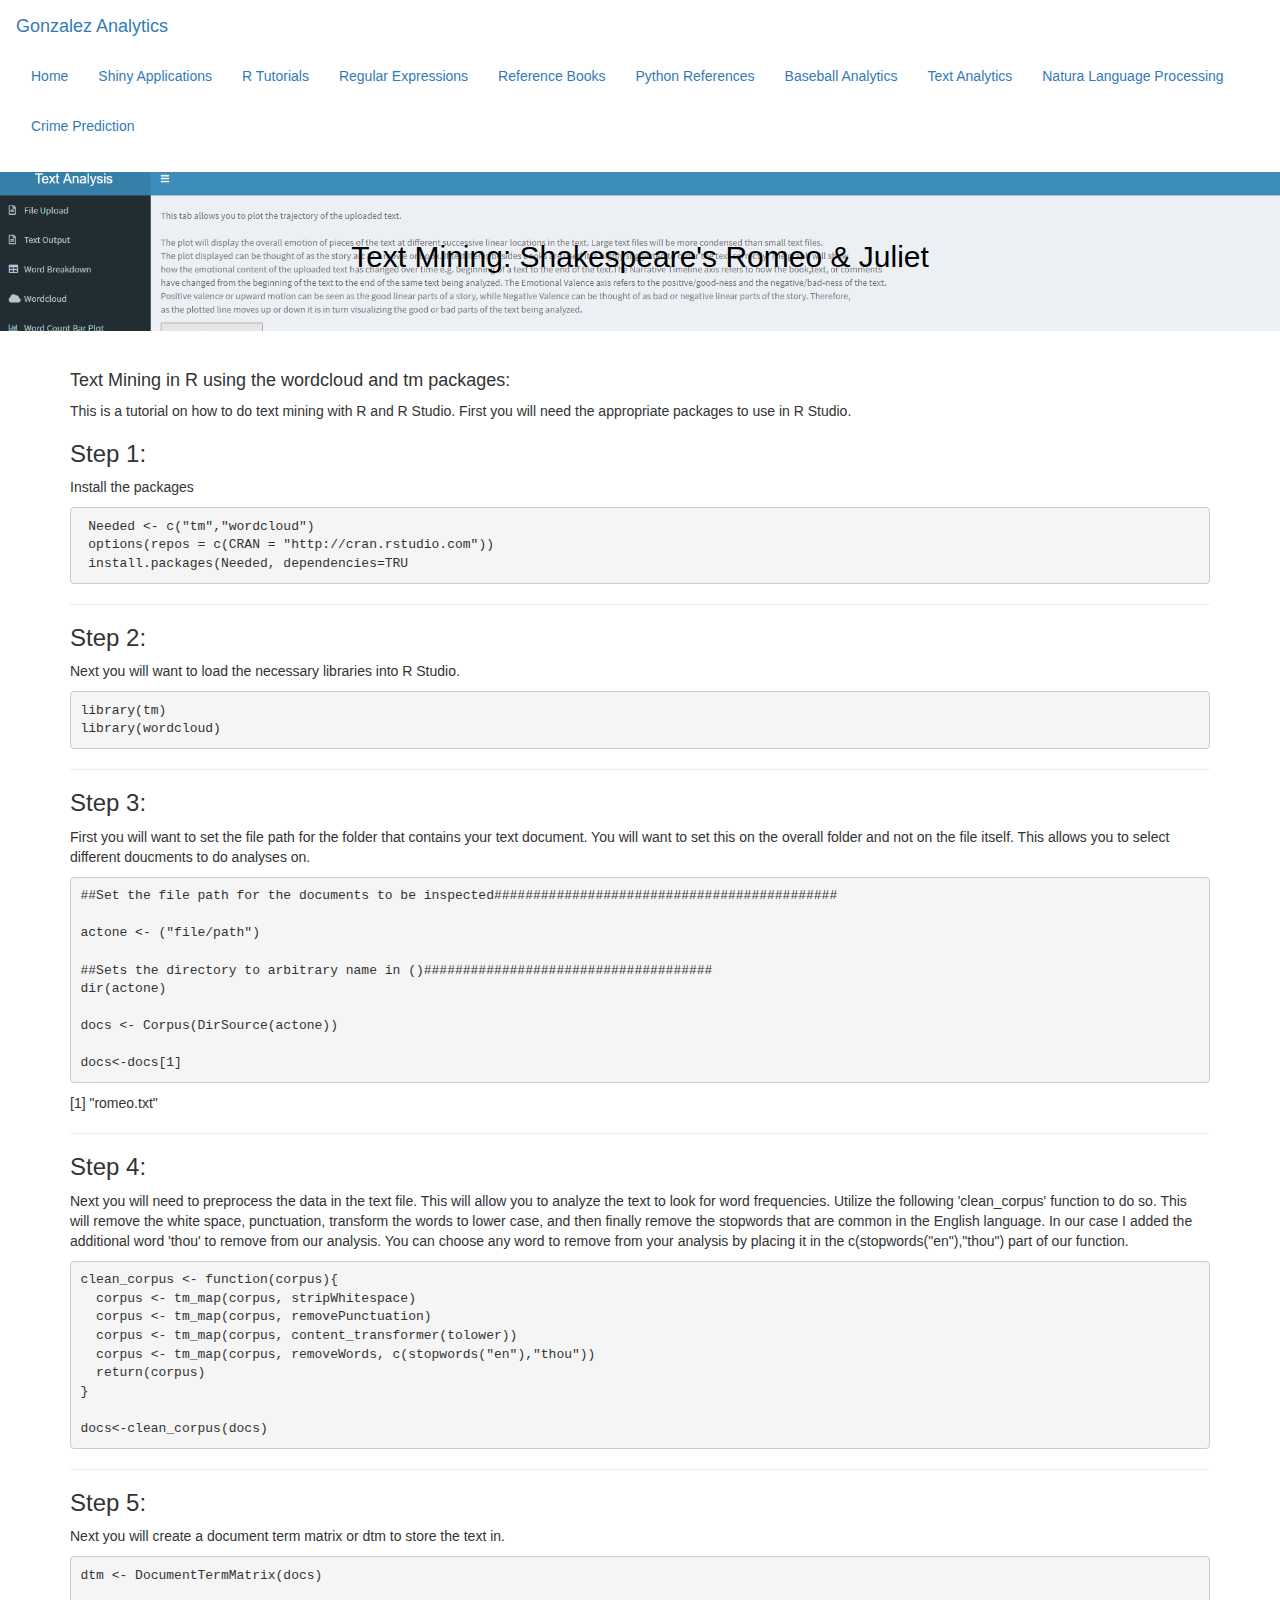
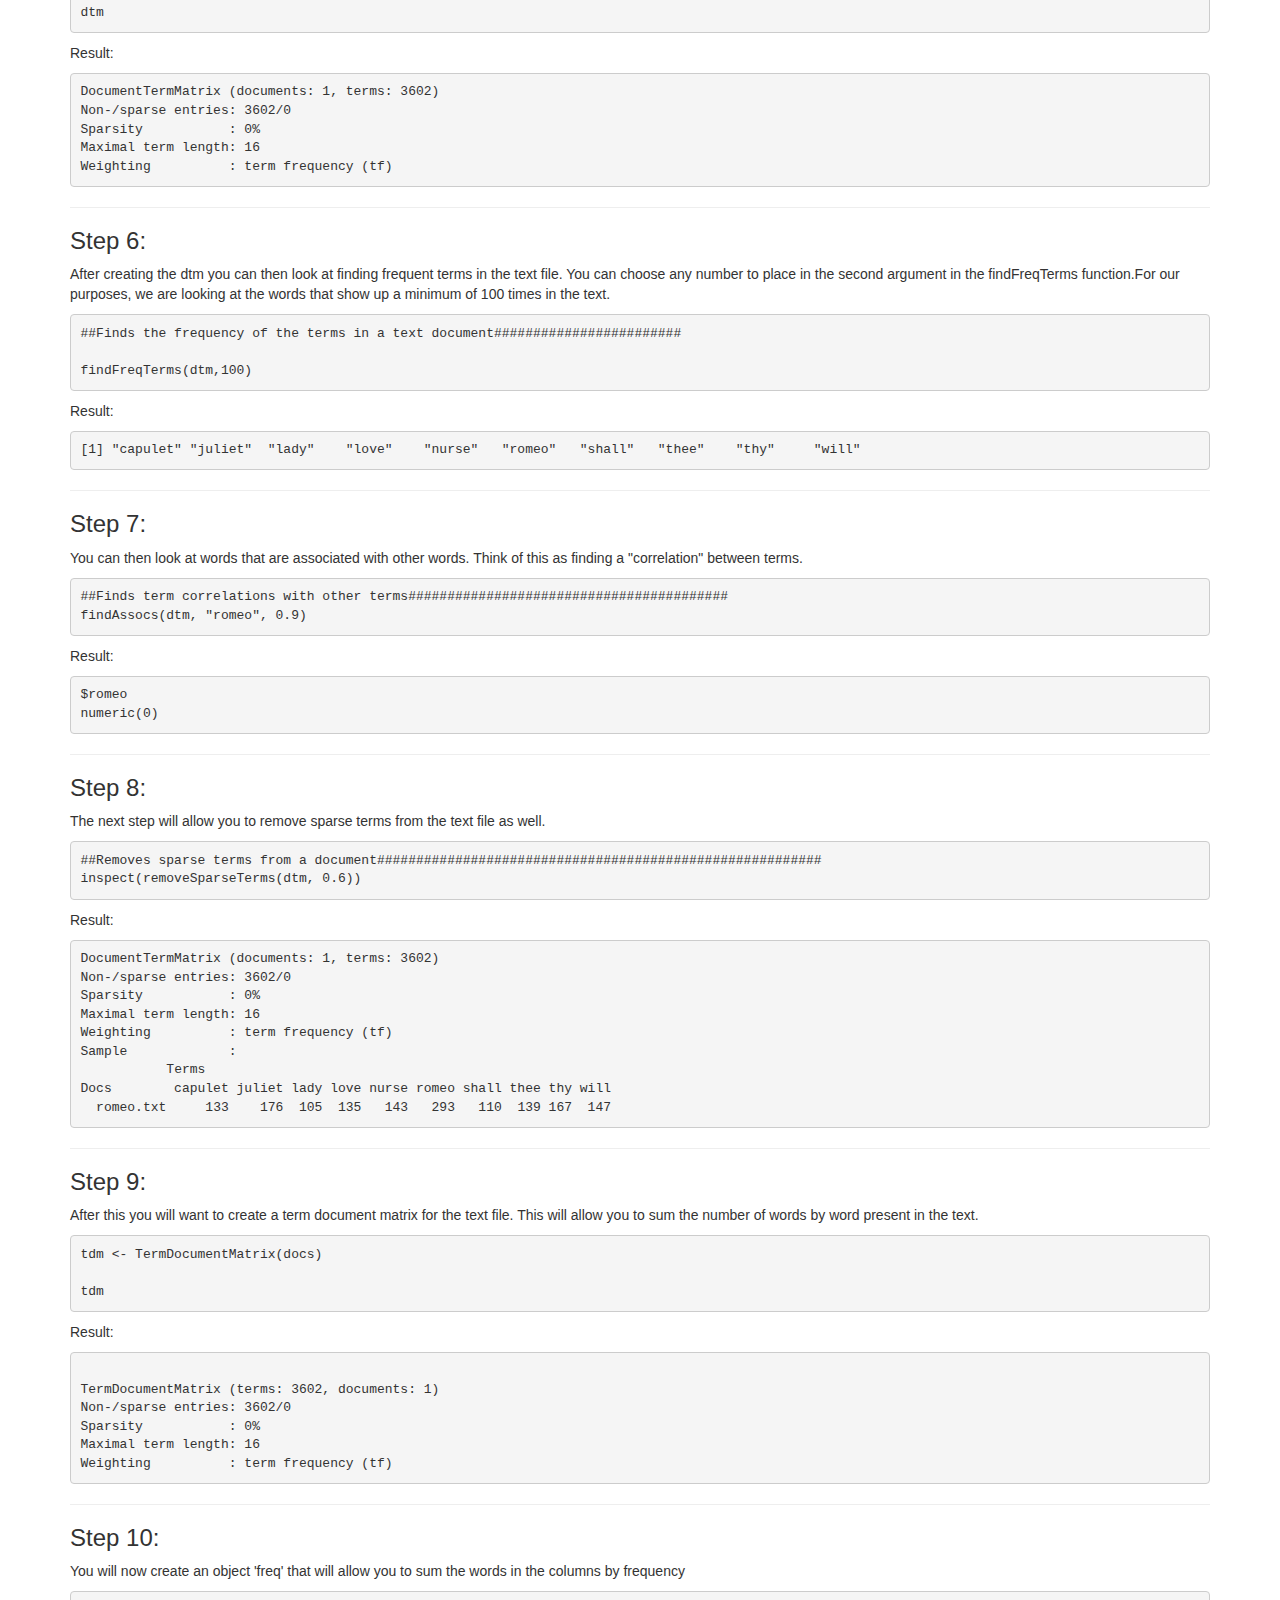
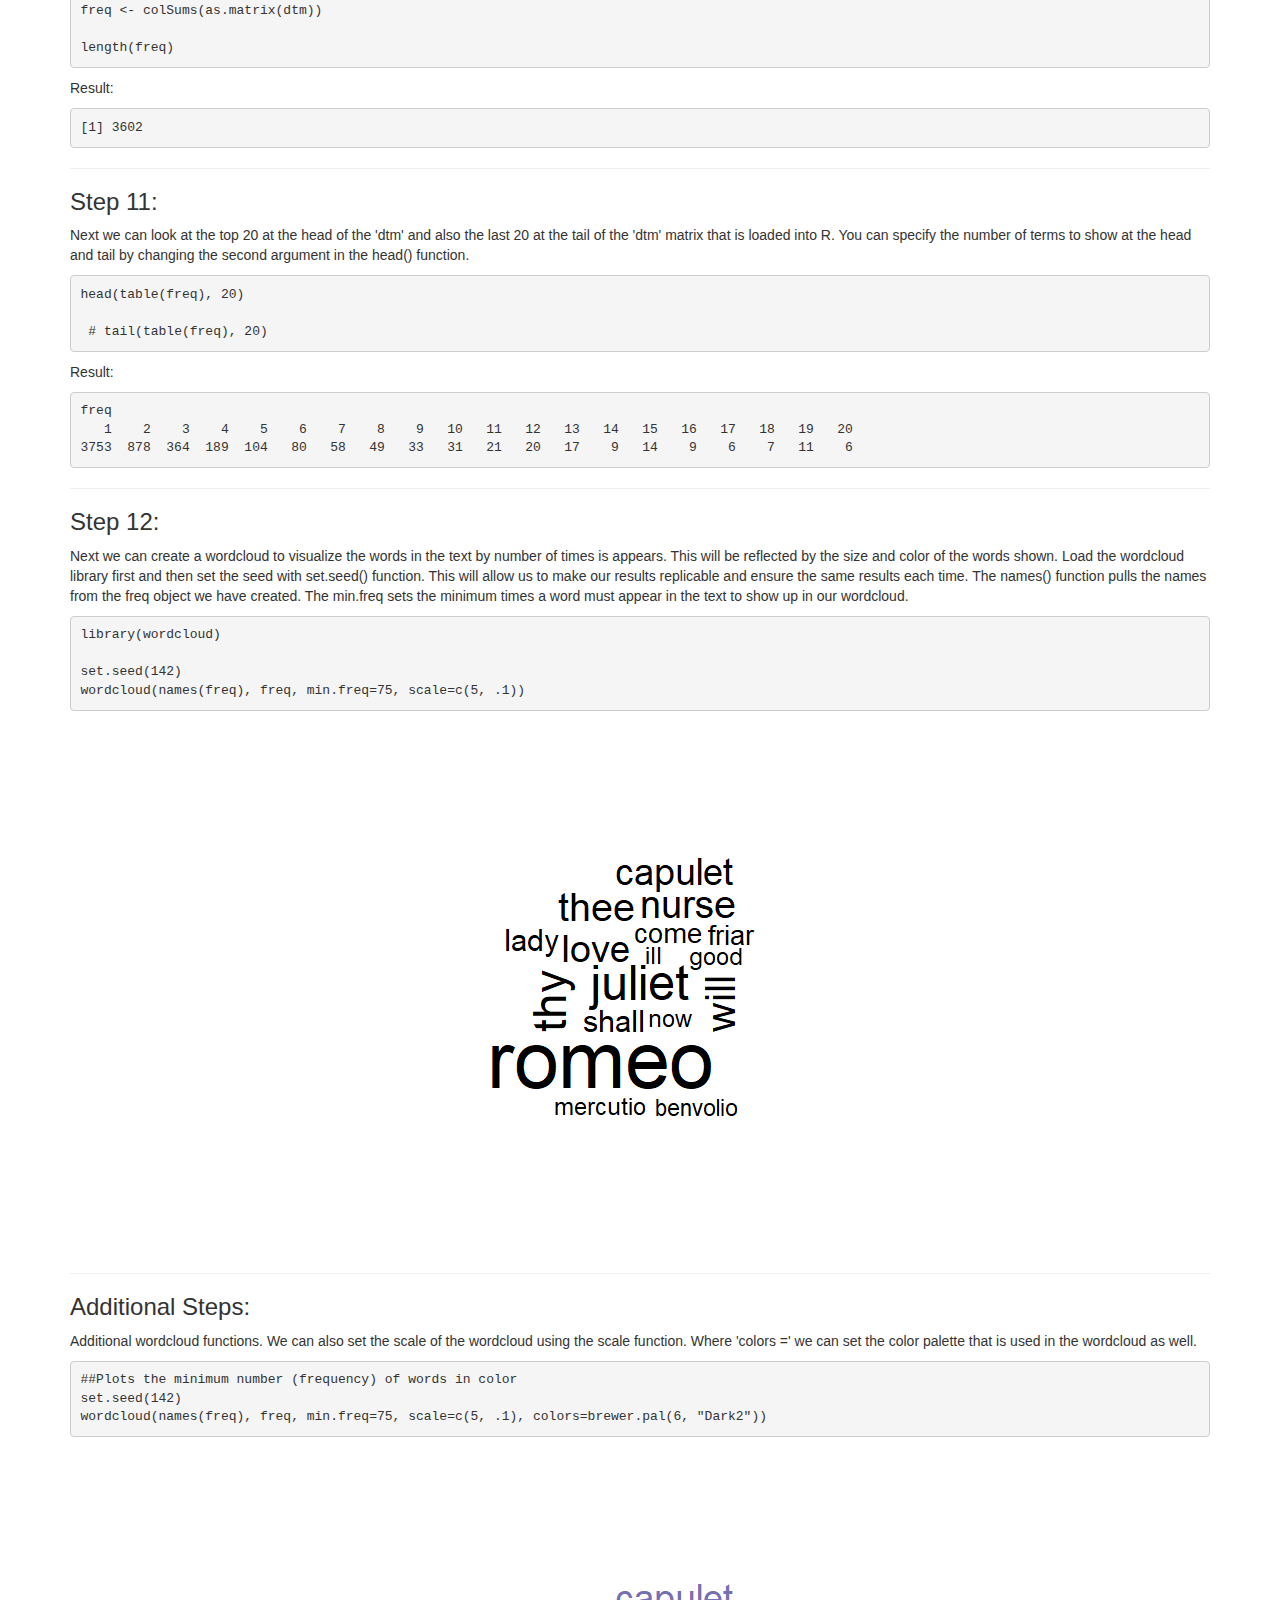
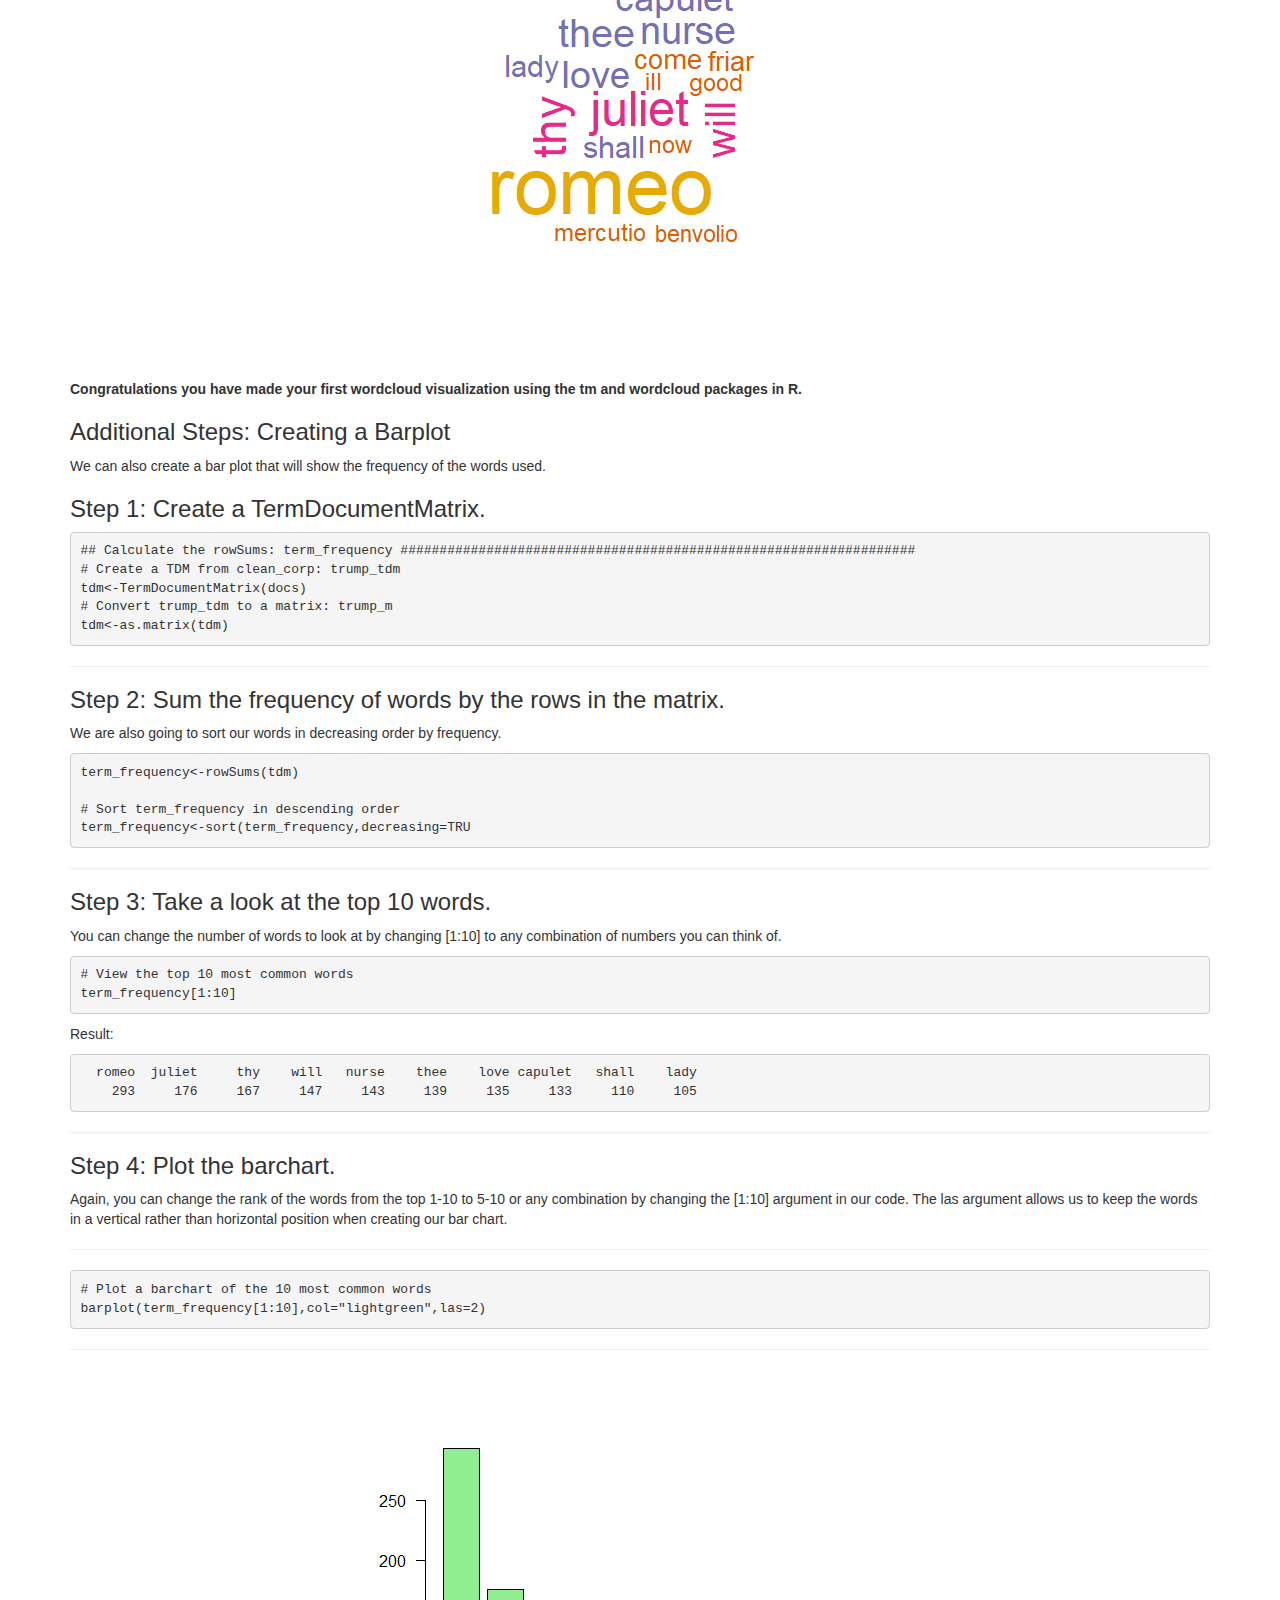
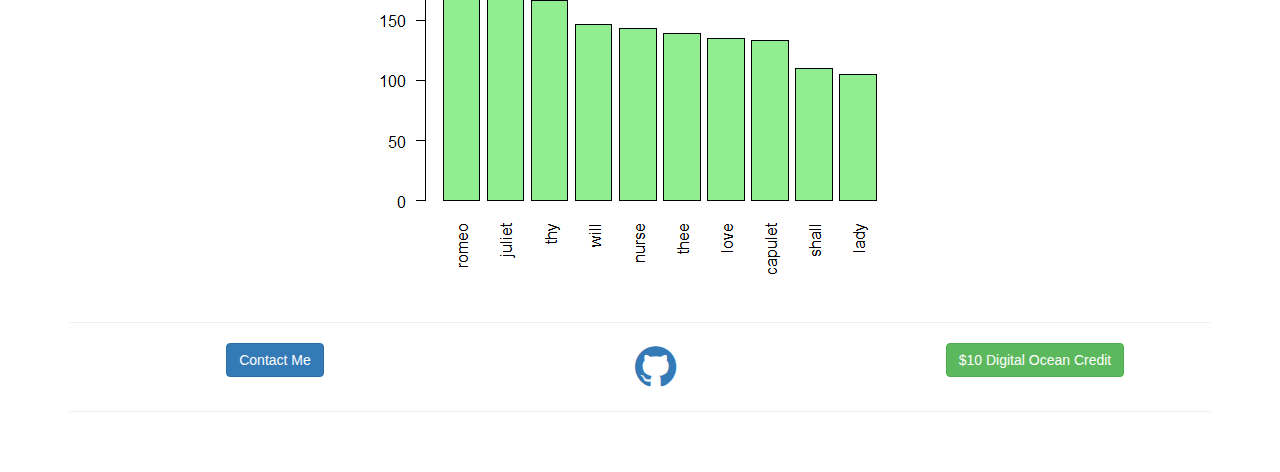
<file: textmining.html>
<!DOCTYPE html>
<html lang="en">
<head>
  <title>Gonzalez Analytics</title>
  <meta charset="utf-8">
  <meta name="viewport" content="width=device-width, initial-scale=1">
  <link rel="stylesheet" href="https://maxcdn.bootstrapcdn.com/bootstrap/3.4.0/css/bootstrap.min.css">
  <link rel="stylesheet" href="https://cdnjs.cloudflare.com/ajax/libs/font-awesome/4.7.0/css/font-awesome.min.css">
  <link rel="stylesheet" type="text/css" href="rgonzo.css">
  <script src="https://ajax.googleapis.com/ajax/libs/jquery/3.3.1/jquery.min.js"></script>
  <script src="https://maxcdn.bootstrapcdn.com/bootstrap/3.4.0/js/bootstrap.min.js"></script>
  <script type="text/javascript" src="myscripts.js"></script>
  <link rel="stylesheet" type="text/css" href="rgonzo.css">
  <style>
  .jumbotron{
  margin-top: 20px;
  background-image: url("img/text_plot_trajectory.png");
  background-size: cover;
  color: black;
  height: 100%;
}
  #myBtn {
  display: none;
  position: fixed;
  bottom: 20px;
  right: 30px;
  z-index: 99;
  font-size: 18px;
  border: none;
  outline: none;
  background-color: lightblue;
  color: white;
  cursor: pointer;
  padding: 15px;
  border-radius: 4px;
}

#myBtn:hover {
  background-color: blue;
}
#code {
  background-color: #eee;
  border: 1px solid #999;
  display: block;
  padding: 20px;
}
</style>
</head>
<body>

<nav class="navbar">
  <div class="container-fluid">
    <div class="navbar-header">
      <a class="navbar-brand" href="index.html">Gonzalez Analytics</a>
    </div>
    <ul class="nav navbar-nav">
      <li class="active"><a href="index.html">Home</a></li>
      <li><a href="applications.html">Shiny Applications</a></li>
      <li><a >R Tutorials</a></li>
      <li><a href="regexpressions.html">Regular Expressions</a></li>
      <li><a href="books.html">Reference Books</a></li>
      <li><a href="python.html">Python References</a></li>
      <li><a href="dodgers.html">Baseball Analytics</a></li>
      <li><a href="textmining.html">Text Analytics</a></li>
      <li><a href="nlp.html">Natura Language Processing</a></li>
      <li><a href="detroit.html">Crime Prediction</a></li>
    </ul>
 <!---   <ul class="nav navbar-nav navbar-right">
      <li><a href="#"><span class="glyphicon glyphicon-user"></span> Sign Up</a></li>
      <li><a href="#"><span class="glyphicon glyphicon-log-in"></span> Login</a></li>
    </ul>--->
  </div>
</nav>
<!---Jumbotron--->
<div class="jumbotron">
  <center>
  <h2>Text Mining: Shakespeare's Romeo & Juliet</h2> 
  </center>
</div>
<div class="container">
<h4>Text Mining in R using the wordcloud and tm packages:</h4>
<p>This is a tutorial on how to do text mining with R and R Studio. 

First you will need the appropriate packages to use in R Studio. </p>

<h3>Step 1:</h3>
<p>Install the packages</p>
<pre><code> Needed <- c("tm","wordcloud")   
 options(repos = c(CRAN = "http://cran.rstudio.com"))
 install.packages(Needed, dependencies=TRU</code></pre>
 
<hr>
<h3>Step 2:</h3>
<p>Next you will want to load the necessary libraries into R Studio.</p>
<pre><code>library(tm)
library(wordcloud)</code></pre>
<hr>
<h3>Step 3:</h3>
<p>First you will want to set the file path for the folder that contains your text document. You will want to set this on the overall folder and not on the file itself. This allows you to select different doucments to do analyses on.</p>
<pre><code>##Set the file path for the documents to be inspected############################################

actone <- ("file/path") 

##Sets the directory to arbitrary name in ()#####################################
dir(actone) 

docs <- Corpus(DirSource(actone)) 

docs<-docs[1]</code></pre>
<p>[1] "romeo.txt"</p>

<hr>
<h3>Step 4:</h3>
<p>Next you will need to preprocess the data in the text file. This will allow you to analyze the text to look for word frequencies. Utilize the following 'clean_corpus' function to do so. This will remove the white space, punctuation, transform the words to lower case, and then finally remove the stopwords that are common in the English language. In our case I added the additional word 'thou' to remove from our analysis. You can choose any word to remove from your analysis by placing it in the c(stopwords("en"),"thou") part of our function. </p>

<pre><code>clean_corpus <- function(corpus){
  corpus <- tm_map(corpus, stripWhitespace)
  corpus <- tm_map(corpus, removePunctuation)
  corpus <- tm_map(corpus, content_transformer(tolower))
  corpus <- tm_map(corpus, removeWords, c(stopwords("en"),"thou"))
  return(corpus)
}

docs<-clean_corpus(docs)</code></pre>

<hr>
<h3>Step 5:</h3>
<p>Next you will create a document term matrix or dtm to store the text in. </p>
<pre><code>dtm <- DocumentTermMatrix(docs) 

dtm </code></pre>
<p>Result: </br>
<pre><code>DocumentTermMatrix (documents: 1, terms: 3602)
Non-/sparse entries: 3602/0
Sparsity           : 0%
Maximal term length: 16
Weighting          : term frequency (tf)</code></pre>
</p>
<hr>
<h3>Step 6:</h3>
<p>After creating the dtm you can then look at finding frequent terms in the text file. You can choose any number to place in the second argument in the findFreqTerms function.For our purposes, we are looking at the words that show up a minimum of 100 times in the text.</p>
<pre><code>##Finds the frequency of the terms in a text document########################

findFreqTerms(dtm,100)</code></pre>
<p>Result:</p>
<pre><code>[1] "capulet" "juliet"  "lady"    "love"    "nurse"   "romeo"   "shall"   "thee"    "thy"     "will"</code></pre>
<hr>
<h3>Step 7:</h3>
<p>You can then look at words that are associated with other words. Think of this as finding a "correlation" between terms.</p>
<pre><code>##Finds term correlations with other terms#########################################
findAssocs(dtm, "romeo", 0.9)</code></pre>
<p>Result:</p>
<pre><code>$romeo
numeric(0)
</code></pre>
<hr>
<h3>Step 8:</h3>
<p>The next step will allow you to remove sparse terms from the text file as well.</p>
<pre><code>##Removes sparse terms from a document#########################################################
inspect(removeSparseTerms(dtm, 0.6))</code></pre>
<p>Result:</p>
<pre><code>DocumentTermMatrix (documents: 1, terms: 3602)
Non-/sparse entries: 3602/0
Sparsity           : 0%
Maximal term length: 16
Weighting          : term frequency (tf)
Sample             :
           Terms
Docs        capulet juliet lady love nurse romeo shall thee thy will
  romeo.txt     133    176  105  135   143   293   110  139 167  147</code></pre>
  <hr>
  <h3>Step 9:</h3>
  <p>After this you will want to create a term document matrix for the text file. This will allow you to sum the number of words by word present in the text. </p>
  <pre><code>tdm <- TermDocumentMatrix(docs)   

tdm </code></pre>
<p>Result:</p>
<pre><code>
TermDocumentMatrix (terms: 3602, documents: 1)
Non-/sparse entries: 3602/0
Sparsity           : 0%
Maximal term length: 16
Weighting          : term frequency (tf)</code></pre>
<hr>
<h3>Step 10:</h3>
<p>You will now create an object 'freq' that will allow you to sum the words in the columns by frequency</p>
<pre><code>freq <- colSums(as.matrix(dtm)) 

length(freq) </code></pre>
<p>Result:</p>
<pre><code>[1] 3602</code></pre>
<hr>
<h3>Step 11:</h3>
<p>Next we can look at the top 20 at the head of the 'dtm' and also the last 20 at the tail of the 'dtm' matrix that is loaded into R. You can specify the number of terms to show at the head and tail by changing the second argument in the head() function.</p>
<pre><code>head(table(freq), 20) 

 # tail(table(freq), 20) </code></pre>
 <p>Result:</p>
 <pre><code>freq
   1    2    3    4    5    6    7    8    9   10   11   12   13   14   15   16   17   18   19   20 
3753  878  364  189  104   80   58   49   33   31   21   20   17    9   14    9    6    7   11    6 </code></pre>
<hr>
<h3>Step 12:</h3>
<p>Next we can create a wordcloud to visualize the words in the text by number of times is appears. This will be reflected by the size and color of the words shown. Load the wordcloud library first and then set the seed with set.seed() function. This will allow us to make our results replicable and ensure the same results each time. 

The names() function pulls the names from the freq object we have created. The min.freq sets the minimum times a word must appear in the text to show up in our wordcloud. </p>
<pre><code>library(wordcloud) 

set.seed(142)   
wordcloud(names(freq), freq, min.freq=75, scale=c(5, .1))</code></pre>
<center><img src="img/wordcloud.png"></center>
<hr>
<h3>Additional Steps:</h3>

<p>Additional wordcloud functions. We can also set the scale of the wordcloud using the scale function. Where 'colors =' we can set the color palette that is used in the wordcloud as well.</p>
<pre><code>##Plots the minimum number (frequency) of words in color
set.seed(142)   
wordcloud(names(freq), freq, min.freq=75, scale=c(5, .1), colors=brewer.pal(6, "Dark2")) </code></pre>
<center><img src="img/wordcloud_two.png"></center>
<p><strong>Congratulations you have made your first wordcloud visualization using the tm and wordcloud packages in R.</strong></p>

<h3>Additional Steps: Creating a Barplot</h3>
<p>We can also create a bar plot that will show the frequency of the words used.</p>
<h3>Step 1: Create a TermDocumentMatrix.</h3>
<pre><code>## Calculate the rowSums: term_frequency ##################################################################
# Create a TDM from clean_corp: trump_tdm
tdm<-TermDocumentMatrix(docs)
# Convert trump_tdm to a matrix: trump_m
tdm<-as.matrix(tdm)</code></pre>
<hr>
<h3>Step 2: Sum the frequency of words by the rows in the matrix. </h3>
<p>We are also going to sort our words in decreasing order by frequency.</p>
<pre><code>term_frequency<-rowSums(tdm)

# Sort term_frequency in descending order
term_frequency<-sort(term_frequency,decreasing=TRU</code></pre>
<hr>
<h3>Step 3: Take a look at the top 10 words.</h3>
<p>You can change the number of words to look at by changing [1:10] to any combination of numbers you can think of.</p>
<pre><code># View the top 10 most common words
term_frequency[1:10]</code></pre>
<p>Result:</p>
<pre><code>  romeo  juliet     thy    will   nurse    thee    love capulet   shall    lady 
    293     176     167     147     143     139     135     133     110     105 </code></pre>
    <hr>
    <h3>Step 4: Plot the barchart.</h3>
    <p>Again, you can change the rank of the words from the top 1-10 to 5-10 or any combination by changing the [1:10] argument in our code. The las argument allows us to keep the words in a vertical rather than horizontal position when creating our bar chart. </p>
    <hr>
    <pre><code># Plot a barchart of the 10 most common words
barplot(term_frequency[1:10],col="lightgreen",las=2)</code></pre>
<hr>
<center>
<img src="img/barplot.png">
</center>
<hr>

<button onclick="topFunction()" id="myBtn" title="Go to top">Scroll to Top</button>
<div class="container" id="mystuff">

<ul class="nav" id="mylist">
  <center>
    <div class="col-sm-4">
  <li id="mylist"><a href="mailto:gonzalezben81@gmail.com" class=" btn btn-primary">Contact Me</a></li>
  </div>
  <div class="col-sm-4">
  <li id="mylist"><a href="https://github.com/gonzalezben81"><i style="font-size:48px" class="fa">&#xf09b;</i></a></li> 
  </div>
  <div class="col-sm-4">
  <li id="mylist"><a href="https://m.do.co/c/b72d3479beb8" class=" btn btn-success">$10 Digital Ocean Credit</a></li>
  </div>
  </center>
</ul>

</div>

<hr>


</br>
</br>
</body>
</html>
</file>
<file: rgonzo.css>
/*Jumbotron index.html*/

 #jumbotronOne{
  margin-top: 20px;
  background-image: url("img/math_two.jpg");
  background-size: cover;
  color: white;
  height: 100%;
}

/*Jumbotronbooks*/
  #jumbotronbooks{
  margin-top: 20px;
  background-image: url("https://pamasonicacademy.org/wp-content/uploads/2017/01/pileofbooks.jpg");
  background-size: cover;
  color: white;
  height: 80%;
  
}

/*Jumbotrondodgers*/
    #jumbotrondodgers{
  margin-top: 20px;
  background-image: url("https://encrypted-tbn0.gstatic.com/images?q=tbn:ANd9GcTA9mfh8QpC1pnhZ6paB3YvzLPWgzCUy-ozUs5UpUfy0pWeMvic");
  background-size: cover;
  color: white;
  height: 100%;
}

/*Jumbotrondetroit*/
    #jumbotrondetroit{
  margin-top: 20px;
  background-image: url("https://www.brookings.edu/wp-content/uploads/2016/06/detroit001.jpg");
  background-size: 100% 100%;
  background-repeat: no-repeat;
  background-position: center;
  color: white;
  height: 200%;
}

/*Jumbotronpython*/

  #jumbotronpython{
  margin-top: 100px;
  background-image: url("https://cdn-images-1.medium.com/max/1600/1*ZXixptvL4rzkx3EDuj38xw.jpeg");
  background-size: cover;
  color: white;
  height: 150%;
}

/*Jumbotronflask*/

  #jumbotronflask{
  margin-top: 100px;
  background-image: url("https://cdn-images-1.medium.com/max/1600/1*fkgtfwm-q3Cbm4gt7ZiRpg.png");
  background-size: auto 100%;
  background-repeat: no-repeat;
  color: black;
  height: 150%;
}

/*Table search input image for dodgers.html*/
  #myInput {
  background-image: url('https://img.icons8.com/material-sharp/24/000000/google-web-search.png');
  background-position: 10px 10px;
  background-repeat: no-repeat;
  width: 100%;
  font-size: 16px;
  padding: 12px 20px 12px 40px;
  border: 1px solid #ddd;
  margin-bottom: 12px;
}

  #myInput2 {
  background-image: url('https://img.icons8.com/material-sharp/24/000000/google-web-search.png');
  background-position: 10px 10px;
  background-repeat: no-repeat;
  width: 100%;
  font-size: 16px;
  padding: 12px 20px 12px 40px;
  border: 1px solid #ddd;
  margin-bottom: 12px;
}

  #myInput3 {
  background-image: url('https://img.icons8.com/material-sharp/24/000000/google-web-search.png');
  background-position: 10px 10px;
  background-repeat: no-repeat;
  width: 100%;
  font-size: 16px;
  padding: 12px 20px 12px 40px;
  border: 1px solid #ddd;
  margin-bottom: 12px;
}

  #myInput4 {
  background-image: url('https://img.icons8.com/material-sharp/24/000000/google-web-search.png');
  background-position: 10px 10px;
  background-repeat: no-repeat;
  width: 100%;
  font-size: 16px;
  padding: 12px 20px 12px 40px;
  border: 1px solid #ddd;
  margin-bottom: 12px;
}

  #myInput5 {
  background-image: url('https://img.icons8.com/material-sharp/24/000000/google-web-search.png');
  background-position: 10px 10px;
  background-repeat: no-repeat;
  width: 100%;
  font-size: 16px;
  padding: 12px 20px 12px 40px;
  border: 1px solid #ddd;
  margin-bottom: 12px;
}

  #myInput6 {
  background-image: url('https://img.icons8.com/material-sharp/24/000000/google-web-search.png');
  background-position: 10px 10px;
  background-repeat: no-repeat;
  width: 100%;
  font-size: 16px;
  padding: 12px 20px 12px 40px;
  border: 1px solid #ddd;
  margin-bottom: 12px;
}

  #myInput7 {
  background-image: url('https://img.icons8.com/material-sharp/24/000000/google-web-search.png');
  background-position: 10px 10px;
  background-repeat: no-repeat;
  width: 100%;
  font-size: 16px;
  padding: 12px 20px 12px 40px;
  border: 1px solid #ddd;
  margin-bottom: 12px;
}

  #myInput8 {
  background-image: url('https://img.icons8.com/material-sharp/24/000000/google-web-search.png');
  background-position: 10px 10px;
  background-repeat: no-repeat;
  width: 100%;
  font-size: 16px;
  padding: 12px 20px 12px 40px;
  border: 1px solid #ddd;
  margin-bottom: 12px;
}


  #myInput9 {
  background-image: url('https://img.icons8.com/material-sharp/24/000000/google-web-search.png');
  background-position: 10px 10px;
  background-repeat: no-repeat;
  width: 100%;
  font-size: 16px;
  padding: 12px 20px 12px 40px;
  border: 1px solid #ddd;
  margin-bottom: 12px;
}


  #myInput10 {
  background-image: url('https://img.icons8.com/material-sharp/24/000000/google-web-search.png');
  background-position: 10px 10px;
  background-repeat: no-repeat;
  width: 100%;
  font-size: 16px;
  padding: 12px 20px 12px 40px;
  border: 1px solid #ddd;
  margin-bottom: 12px;
}

  #myInput11 {
  background-image: url('https://img.icons8.com/material-sharp/24/000000/google-web-search.png');
  background-position: 10px 10px;
  background-repeat: no-repeat;
  width: 100%;
  font-size: 16px;
  padding: 12px 20px 12px 40px;
  border: 1px solid #ddd;
  margin-bottom: 12px;
}

  #myInput12 {
  background-image: url('https://img.icons8.com/material-sharp/24/000000/google-web-search.png');
  background-position: 10px 10px;
  background-repeat: no-repeat;
  width: 100%;
  font-size: 16px;
  padding: 12px 20px 12px 40px;
  border: 1px solid #ddd;
  margin-bottom: 12px;
}


  #myInput13 {
  background-image: url('https://img.icons8.com/material-sharp/24/000000/google-web-search.png');
  background-position: 10px 10px;
  background-repeat: no-repeat;
  width: 100%;
  font-size: 16px;
  padding: 12px 20px 12px 40px;
  border: 1px solid #ddd;
  margin-bottom: 12px;
}


  #myInput14 {
  background-image: url('https://img.icons8.com/material-sharp/24/000000/google-web-search.png');
  background-position: 10px 10px;
  background-repeat: no-repeat;
  width: 100%;
  font-size: 16px;
  padding: 12px 20px 12px 40px;
  border: 1px solid #ddd;
  margin-bottom: 12px;
}

  #myInput20 {
  background-image: url('https://img.icons8.com/material-sharp/24/000000/google-web-search.png');
  background-position: 10px 10px;
  background-repeat: no-repeat;
  width: 100%;
  font-size: 16px;
  padding: 12px 20px 12px 40px;
  border: 1px solid #ddd;
  margin-bottom: 12px;
}

  #myInput21 {
  background-image: url('https://img.icons8.com/material-sharp/24/000000/google-web-search.png');
  background-position: 10px 10px;
  background-repeat: no-repeat;
  width: 100%;
  font-size: 16px;
  padding: 12px 20px 12px 40px;
  border: 1px solid #ddd;
  margin-bottom: 12px;
}

  #myInput22 {
  background-image: url('https://img.icons8.com/material-sharp/24/000000/google-web-search.png');
  background-position: 10px 10px;
  background-repeat: no-repeat;
  width: 100%;
  font-size: 16px;
  padding: 12px 20px 12px 40px;
  border: 1px solid #ddd;
  margin-bottom: 12px;
}

  #myInput23 {
  background-image: url('https://img.icons8.com/material-sharp/24/000000/google-web-search.png');
  background-position: 10px 10px;
  background-repeat: no-repeat;
  width: 100%;
  font-size: 16px;
  padding: 12px 20px 12px 40px;
  border: 1px solid #ddd;
  margin-bottom: 12px;
}

  #myInput24 {
  background-image: url('https://img.icons8.com/material-sharp/24/000000/google-web-search.png');
  background-position: 10px 10px;
  background-repeat: no-repeat;
  width: 100%;
  font-size: 16px;
  padding: 12px 20px 12px 40px;
  border: 1px solid #ddd;
  margin-bottom: 12px;
}


  #myInput25 {
  background-image: url('https://img.icons8.com/material-sharp/24/000000/google-web-search.png');
  background-position: 10px 10px;
  background-repeat: no-repeat;
  width: 100%;
  font-size: 16px;
  padding: 12px 20px 12px 40px;
  border: 1px solid #ddd;
  margin-bottom: 12px;
}

  #myInput26 {
  background-image: url('https://img.icons8.com/material-sharp/24/000000/google-web-search.png');
  background-position: 10px 10px;
  background-repeat: no-repeat;
  width: 100%;
  font-size: 16px;
  padding: 12px 20px 12px 40px;
  border: 1px solid #ddd;
  margin-bottom: 12px;
}

  #myInput27 {
  background-image: url('https://img.icons8.com/material-sharp/24/000000/google-web-search.png');
  background-position: 10px 10px;
  background-repeat: no-repeat;
  width: 100%;
  font-size: 16px;
  padding: 12px 20px 12px 40px;
  border: 1px solid #ddd;
  margin-bottom: 12px;
}

  #myInput28 {
  background-image: url('https://img.icons8.com/material-sharp/24/000000/google-web-search.png');
  background-position: 10px 10px;
  background-repeat: no-repeat;
  width: 100%;
  font-size: 16px;
  padding: 12px 20px 12px 40px;
  border: 1px solid #ddd;
  margin-bottom: 12px;
}

  #myInput29 {
  background-image: url('https://img.icons8.com/material-sharp/24/000000/google-web-search.png');
  background-position: 10px 10px;
  background-repeat: no-repeat;
  width: 100%;
  font-size: 16px;
  padding: 12px 20px 12px 40px;
  border: 1px solid #ddd;
  margin-bottom: 12px;
}

  #myInput30 {
  background-image: url('https://img.icons8.com/material-sharp/24/000000/google-web-search.png');
  background-position: 10px 10px;
  background-repeat: no-repeat;
  width: 100%;
  font-size: 16px;
  padding: 12px 20px 12px 40px;
  border: 1px solid #ddd;
  margin-bottom: 12px;
}

/*Carousel*/
    #myCarousel{
      border: 1px solid black;
      color: black;
    }



#myBtn {
  display: none;
  position: fixed;
  bottom: 20px;
  right: 30px;
  z-index: 99;
  font-size: 18px;
  border: none;
  outline: none;
  background-color: lightblue;
  color: white;
  cursor: pointer;
  padding: 15px;
  border-radius: 4px;
}
#myBtn:hover {
  background-color: #E0E0E0;
  color: black;
}


/*Dropdown CSS*/

    .dropdown {
      float: left;
      overflow: hidden;
    }
    
    .dropdown .dropbtn {
      font-size: 16px;  
      border: none;
      outline: none;
      color: white;
      padding: 14px 16px;
      background-color: inherit;
      font-family: inherit;
      margin: 0;
    }
    
    .dropdown-content {
      display: none;
      position: absolute;
      background-color: #f9f9f9;
        min-width: 160px;
      box-shadow: 0px 8px 16px 0px rgba(0,0,0,0.2);
      z-index: 1;
    }
    
    .dropdown-content a {
      float: none;
      color: black;
      padding: 12px 16px;
      text-decoration: none;
      display: block;
      text-align: left;
    }
    
    .dropdown-content a:hover {
      background-color: #ddd;
    }
    
    .dropdown:hover .dropdown-content {
      display: block;
    }
    .github-fork-ribbon{
     color: green;
      
    }
</file>
